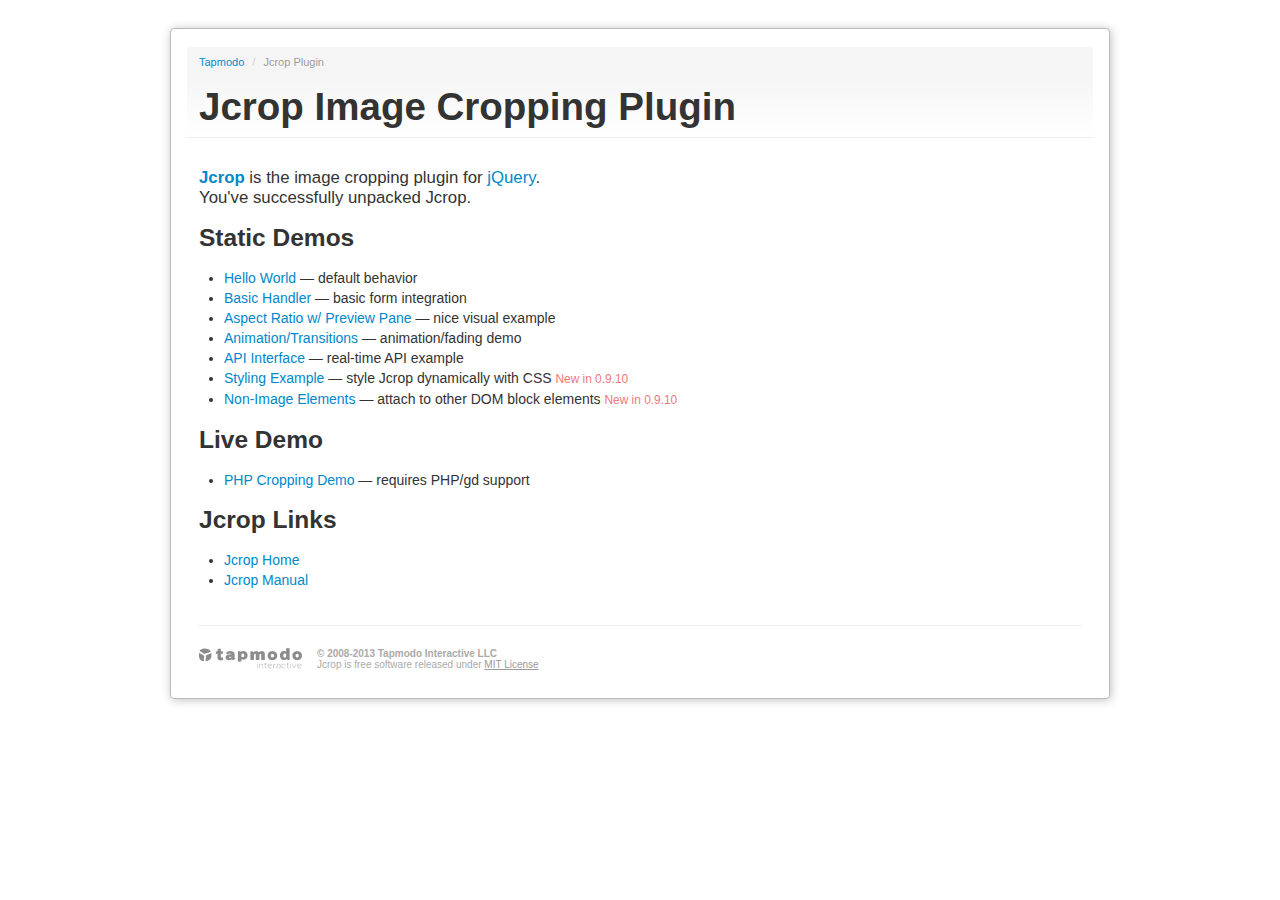
<file: WebRoot/Jcrop/index.html>
<!DOCTYPE html>
<html lang="en">
<head>
  <title>Jcrop: the jQuery Image Cropping Plugin</title>
  <link rel="stylesheet" href="demos/demo_files/main.css" type="text/css" />
  <link rel="stylesheet" href="demos/demo_files/demos.css" type="text/css" />
  <script src="js/jquery.min.js"></script>
  <meta http-equiv="Content-type" content="text/html;charset=UTF-8" />
</head>
<body>

<div class="container">
<div class="row">
<div class="span12">
<div class="jc-demo-box">

<div class="page-header">
<ul class="breadcrumb first">
  <li><a href="http://tapmodo.com/">Tapmodo</a> <span class="divider">/</span></li>
  <li class="active">Jcrop Plugin</li>
</ul>
<h1>Jcrop Image Cropping Plugin</h1>
</div>


<big>
	<a href="http://deepliquid.com/content/Jcrop.html"><b>Jcrop</b></a>
	is the image cropping plugin for
	<a href="http://jquery.com/">jQuery</a>.<br />
	You've successfully unpacked Jcrop.
</big>

<h3>Static Demos</h3>

<ul>
	<li><a href="demos/tutorial1.html">Hello World</a>
		&mdash; default behavior</li>
	<li><a href="demos/tutorial2.html">Basic Handler</a>
		&mdash; basic form integration</li>
	<li><a href="demos/tutorial3.html">Aspect Ratio w/ Preview Pane</a>
		&mdash; nice visual example</li>
	<li><a href="demos/tutorial4.html">Animation/Transitions</a>
		&mdash; animation/fading demo</li>
	<li><a href="demos/tutorial5.html">API Interface</a>
		&mdash; real-time API example</li>
	<li><a href="demos/styling.html">Styling Example</a>
		&mdash; style Jcrop dynamically with CSS
    <small>New in 0.9.10</small>
    </li>
  <li><a href="demos/non-image.html">Non-Image Elements</a>
    &mdash; attach to other DOM block elements
    <small>New in 0.9.10</small>
    </li>
</ul>

<h3>Live Demo</h3>

<ul>
	<li><a href="demos/crop.php">PHP Cropping Demo</a>
		&mdash; requires PHP/gd support</li>
</ul>

<h3>Jcrop Links</h3>

<ul>
	<li><a href="http://deepliquid.com/content/Jcrop.html">Jcrop Home</a></li>
	<li><a href="http://deepliquid.com/content/Jcrop_Manual.html">Jcrop Manual</a></li>
</ul>

<div class="tapmodo-footer">
  <a href="http://tapmodo.com" class="tapmodo-logo segment">tapmodo.com</a>
  <div class="segment"><b>&copy; 2008-2013 Tapmodo Interactive LLC</b><br />
    Jcrop is free software released under <a href="MIT-LICENSE.txt">MIT License</a>
  </div>
</div>
<div class="clearfix"></div>

</div>
</div>
</div>
</div>

</body>
</html>
</file>
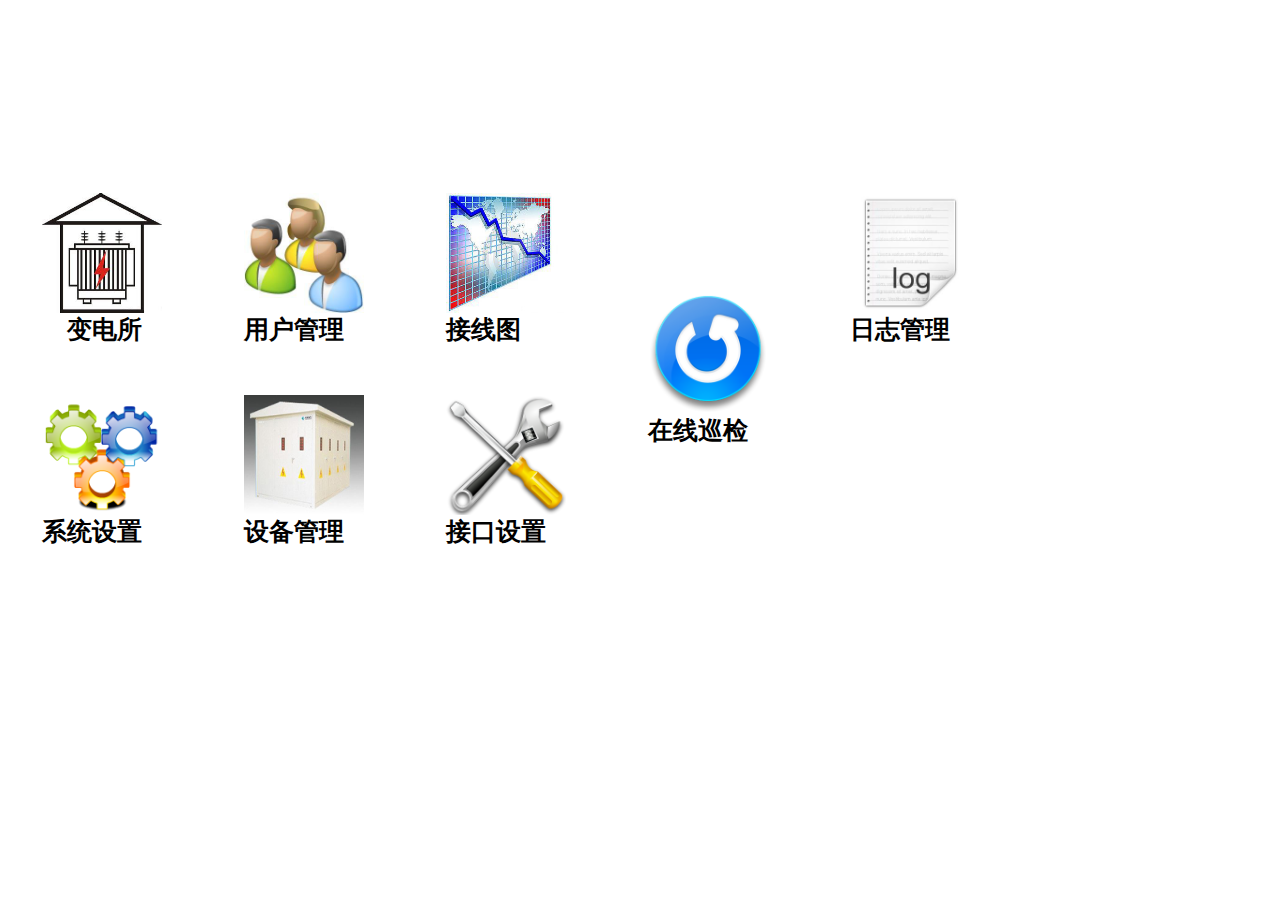
<file: WebRoot/selectFunction.html>
<!DOCTYPE html PUBLIC "-//W3C//DTD XHTML 1.0 Transitional//EN" "http://www.w3.org/TR/xhtml1/DTD/xhtml1-transitional.dtd">
<html xmlns="http://www.w3.org/1999/xhtml">
<head>
<meta http-equiv="Content-Type" content="text/html; charset=utf-8" />
<title>大成DSEP-2000电力图像智能与温湿度安全监测系统</title>

<style type="text/css">
*{margin:0;padding:0;}
.container{position:relative;width:1200px;height:700px; margin:0 auto; border:1px solid #fff;top:150px;}
.box{width:120px;height:120px;background:#fff;cursor: pointer;}
.fun{margin-left:auto;margin-right: auto;font-size: 25px;font-weight:bolder;}
.boximg{width:120px;height:120px;}
tr{height:200px;align-content: center;}
td{width:200px;align-content: center;}
</style>
</head>
<body>
<div class="container">
	<!--<div class="dot" style=""><img width="150px" height="150px" src='images/4.jpg'></div>
	<div class="box" ><a onclick="interface()"><img class="boximg" src="images/1.png"><div class="fun">接口设置</div></a></div>
	<div class="box" ><a onclick="system()"><img class="boximg" src="images/2.png"><div class="fun">系统设置</div></a></div>
	<div class="box" ><a onclick="online()"><img class="boximg" src="images/3.png"><div class="fun">在线巡检</div></a></div>
    <div class="box" ><a onclick="map()"><img class="boximg" src="images/6.jpg"><div class="fun">接线图</div></a></div>
	<div class="box" ><a onclick="logs()"><img class="boximg" src="images/15.jpg"><div class="fun">日志管理</div></a></div>
	<div class="box" ><a onclick="user()"><img class="boximg" src="images/12.jpg"><div class="fun">用户管理</div></a></div>
	<div class="box" ><a onclick="device"><img class="boximg" src="images/8.jpg"><div class="fun">设备管理</div></a></div>
	<div class="box" ><a onclick="history()"><img class="boximg" src="images/9.jpg"><div class="fun">历史数据</div></a></div>
	-->
	<table align="center">
		<tr>
			<td><div class="box" ><a onclick="substation()"><img class="boximg" src="images/sub.jpg"><div class="fun">&nbsp&nbsp&nbsp&nbsp变电所</div></a></div></td>
			<td><div class="box" ><a onclick="user()"><img class="boximg" src="images/12.jpg"><div class="fun">用户管理</div></a></div></td>
			<td><div class="box" ><a onclick="map()"><img class="boximg" src="images/6.jpg"><div class="fun">接线图</div></a></div></td>
			<td rowspan="2"><div class="box" ><a onclick="online()"><img class="boximg" src="images/3.png"><div class="fun">在线巡检</div></a></div></td>
			<td><div class="box" ><a onclick="logs()"><img class="boximg" src="images/15.jpg"><div class="fun">日志管理</div></a></div></td>
		</tr>
		<tr>
			<td><div class="box" ><a onclick="system()"><img class="boximg" src="images/2.png"><div class="fun">系统设置</div></a></div></td>
			<td><div class="box" ><a onclick="device()"><img class="boximg" src="images/8.jpg"><div class="fun">设备管理</div></a></div></td>
			<td><div class="box" ><a onclick="interface()"><img class="boximg" src="images/1.png"><div class="fun">接口设置</div></a></div></td>
			<td><!--<div class="box" ><a onclick="history()"><img class="boximg" src="images/9.jpg"><div class="fun">历史数据</div></a></div>--></td>
		</tr>

	</table>
</div>
<script type="text/javascript"> 

	function substation()
    {
        window.open ('device/addSubstation.jsp?sid=S001','addSubstation','height=500,width=1000,top=300px,left=500px,scrollbars=yes,resizable=yes');
    }
    function interface()
    {
        window.open ('interfaceSet.jsp?sid=S001','interfaceSet','height=500,width=1000,top=300px,left=500px,scrollbars=yes,resizable=yes');
    }
    function system()
    {
        window.open ('systemSet.jsp?sid=S001','systemSet','height=500,width=1000,top=300px,left=500px,scrollbars=yes,resizable=yes');
    }
    function online()
    {
        window.open ('online.jsp?sid=S001','online','height=500,width=1000,top=300px,left=500px,scrollbars=yes,resizable=yes');
    }
    function map()
    {
        window.open ('svgManage.jsp?sid=S001','svgManage','height=500,width=1000,top=300px,left=500px,scrollbars=yes,resizable=yes');
    }
    function user()
    {
        window.open ('userSet.jsp?sid=S001','userSet','height=500,width=1000,top=300px,left=500px,scrollbars=yes,resizable=yes');
    }
    function logs()
    {
        window.open ('logs.jsp?sid=S001','logs','height=500,width=1000,top=300px,left=500px,scrollbars=yes,resizable=yes');
    }
    function device()
    {
        window.open ('device.jsp?sid=S001','devicej','height=500,width=1000,top=300px,left=500px,scrollbars=yes,resizable=yes');
    }
    function history()
    {
        window.open ('historyData.jsp?sid=S001','historyData','height=500,width=1000,top=300px,left=500px,scrollbars=yes,resizable=yes');
    }
    
</script>
</body>
</html>
</file>
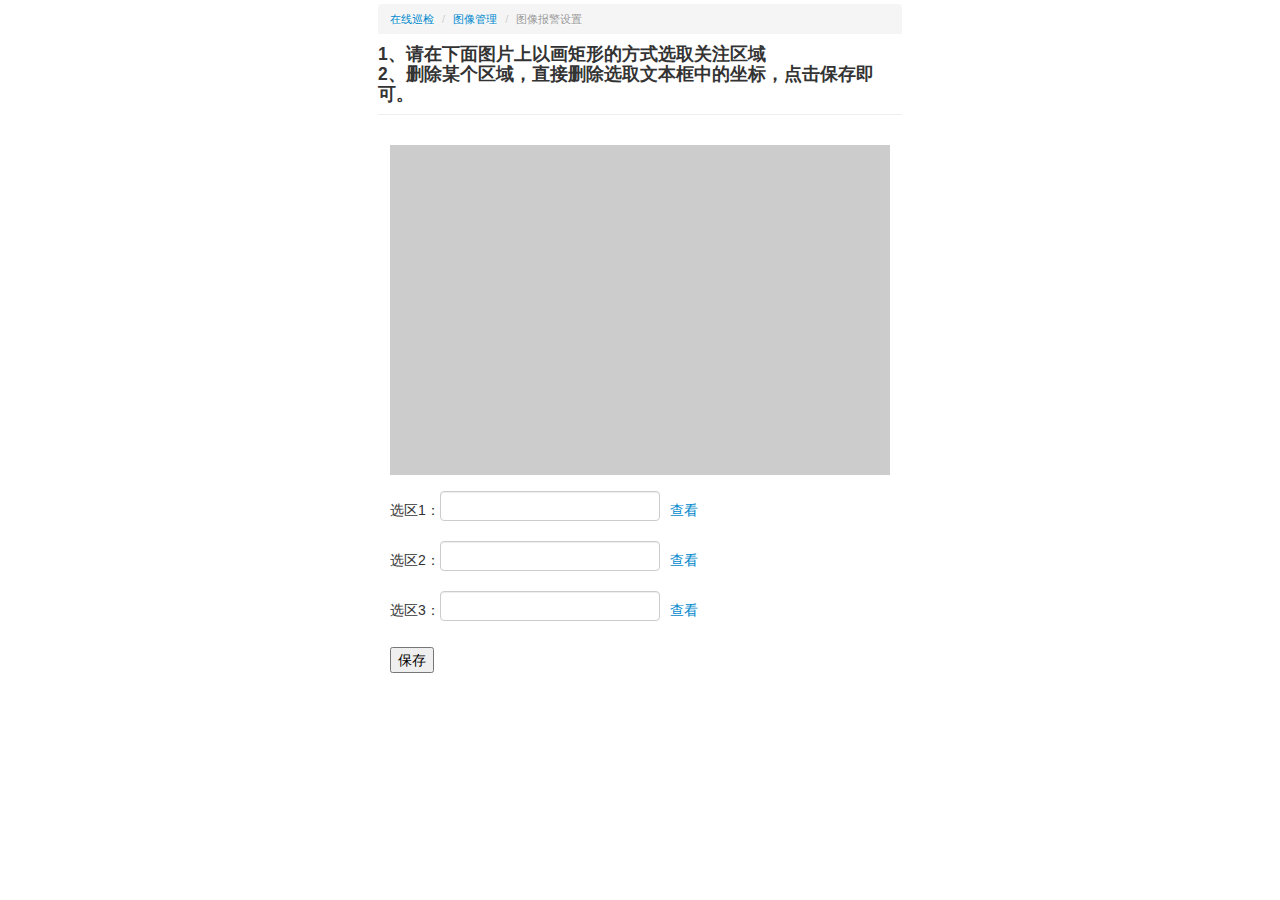
<file: WebRoot/Jcrop/test.html>
<!DOCTYPE html>
<html lang="en">
<head>
  <title>test</title>
  <meta http-equiv="Content-type" content="text/html;charset=gbk" />

<script src="js/jquery.min.js"></script>
<script src="js/jquery.Jcrop.js"></script>
<script type="text/javascript">
  jQuery(function($){

    // I did JSON.stringify(jcrop_api.tellSelect()) on a crop I liked:
    var c = {"x":13,"y":7,"x2":487,"y2":107,"w":474,"h":100};
	
	var jcrop_api;
	
    $('#target').Jcrop(
	{
      bgFade: true,
	  allowSelect:true,
      //setSelect: [c.x,c.y,c.x2,c.y2],
	  //onChange:   showCoords,
      onSelect:   showCoords,
      onRelease:  clearCoords
	 },
	 function()
	 {
	  jcrop_api = this;
	 }
	);
	//jcrop_api.setSelect([11,94,45,319]);
	function showCoords(c)
	{
		if(confirm("�½��������������"))
		{
			if($('#a1').val()=="")
			{
				$('#a1').val("["+c.x+","+c.y+","+c.x2+","+c.y2+"]");
			}
			else if($('#a2').val()=="")
			{
				$('#a2').val("["+c.x+","+c.y+","+c.x2+","+c.y2+"]");
			}
			else if($('#a3').val()=="")
			{
				$('#a3').val("["+c.x+","+c.y+","+c.x2+","+c.y2+"]");
			}
		}
		else
		{
			//alert("no");
		}
		/*
		$('#x1').val(c.x);
		$('#y1').val(c.y);
		$('#x2').val(c.x2);
		$('#y2').val(c.y2);
		$('#w').val(c.w);
		$('#h').val(c.h);
		*/
	};
	$('#look1').click(
		function()
		{
			jcrop_api.enable();
			jcrop_api.setSelect(eval($('#a1').val()));
		}
	);
	$('#look2').click(
		function()
		{
			jcrop_api.enable();
			jcrop_api.setSelect(eval($('#a2').val()));
		}
	);
	$('#look3').click(
		function()
		{
			jcrop_api.enable();
			jcrop_api.setSelect(eval($('#a3').val()));
		}
	);
	$('#save').click(
		function()
		{
			$.post("demo_test_post.asp",
			  {
				name:"Donald Duck",
				city:"Duckburg"
			  },
			  function(data,status){
				alert("Data: " + data + "\nStatus: " + status);
			  });
		}
	);

	function clearCoords()
	{
		//$('#coords input').val('');
	};
  });


</script>
<link rel="stylesheet" href="demos/demo_files/main.css" type="text/css" />
<link rel="stylesheet" href="demos/demo_files/demos.css" type="text/css" />
<link rel="stylesheet" href="css/jquery.Jcrop.css" type="text/css" />
<style type="text/css">
  #target {
    background-color: #ccc;
    width: 500px;
    height: 330px;
    font-size: 24px;
    display: block;
  }
  .area{line-height:30px;}
  .look{cursor: pointer;margin-left:10px;}
</style>

</head>
<body>

<div class="container" style="width:500px;margin-left:auto;margin-right:auto;">


<div class="page-header">
<ul class="breadcrumb first">
  <li><a>����Ѳ��</a> <span class="divider">/</span></li>
  <li><a>ͼ�����</a> <span class="divider">/</span></li>
  <li class="active">ͼ�񱨾�����</li>
</ul>
<h4>
	1����������ͼƬ���Ի����εķ�ʽѡȡ��ע����<br/>
	2��ɾ��ĳ������ֱ��ɾ��ѡȡ�ı����е����꣬������漴�ɡ�
</h4>
</div>

  <p id="target">
    
  </p>

  <div class="description" id="selected" >
	<p class="area">ѡ��1��<input id="a1" type="text" value=""><a id="look1" class="look">�鿴</a></p>
	<p class="area">ѡ��2��<input id="a2" type="text" value=""><a id="look2" class="look">�鿴</a></p>
	<p class="area">ѡ��3��<input id="a3" type="text" value=""><a id="look3" class="look">�鿴</a></p>
  </div>

<div class="clearfix"><button  id="save">����</button></div>

</div>

</body>
</html>
</file>
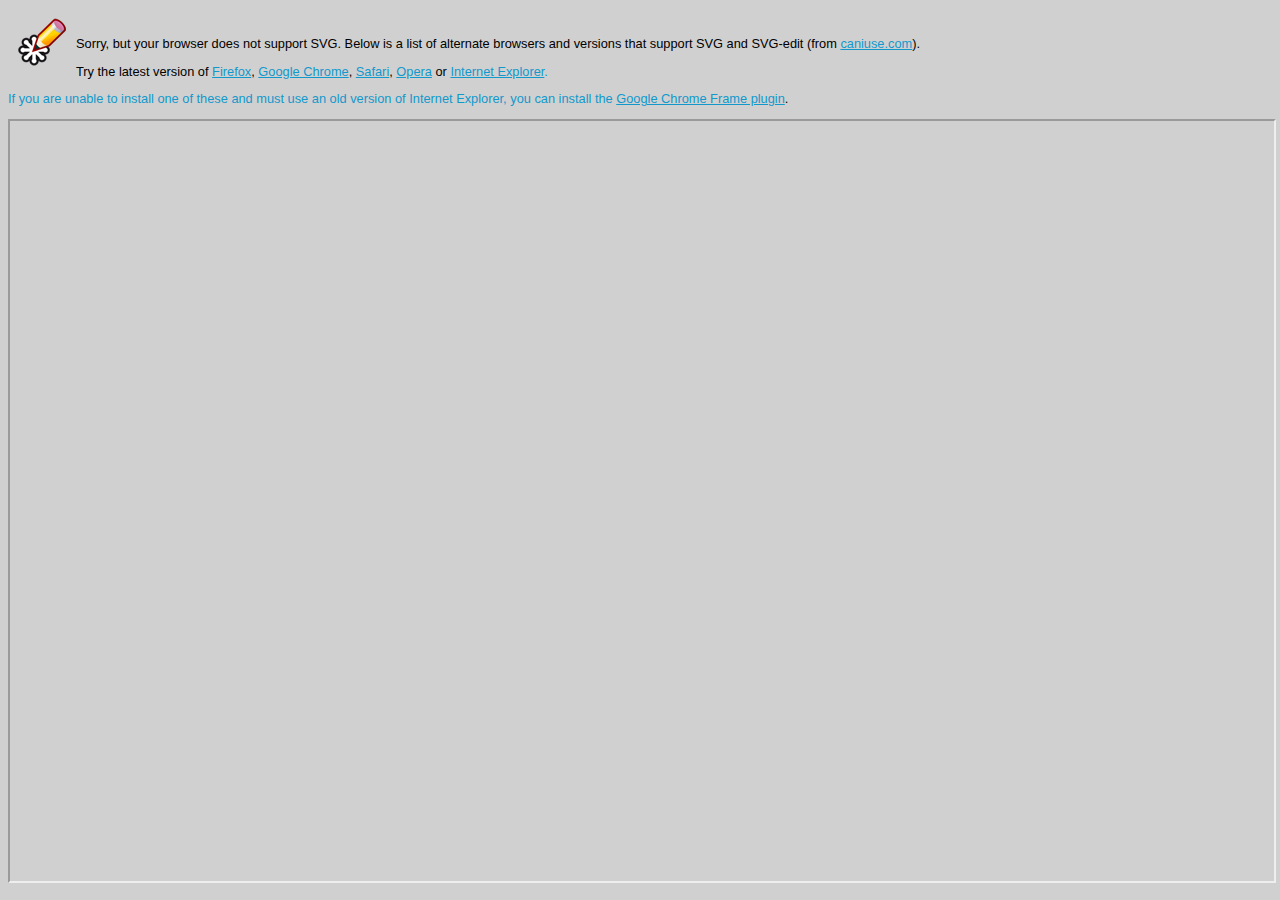
<file: WebRoot/svgEdit/browser-not-supported.html>
<!DOCTYPE html>
<html>
<head>
<meta http-equiv="Content-type" content="text/html;charset=UTF-8" />
<meta http-equiv="X-UA-Compatible" content="chrome=1"/>
<link rel="icon" type="image/png" href="images/logo.png"/>
<link rel="stylesheet" href="svg-editor.css" type="text/css"/>
<script type="text/javascript" src="jquery.js"></script>
<title>Browser does not support SVG | SVG-edit</title>
</head>
<body>

<div id="browser-not-supported">
<img style="float:left;padding:10px;" src="images/logo.png" width="48" height="48" alt="SVG-edit logo" /><br />
<p>Sorry, but your browser does not support SVG. Below is a list of alternate browsers and versions that support SVG and SVG-edit (from <a href="http://caniuse.com/#cats=SVG">caniuse.com</a>).</p>
<p>Try the latest version of <a href="http://www.getfirefox.com">Firefox</a>, <a href="http://www.google.com/chrome/">Google Chrome</a>, <a href="http://www.apple.com/safari/download/">Safari</a>, <a href="http://www.opera.com/download/">Opera</a> or <a href="http://windows.microsoft.com/ie9">Internet Explorer<a/>.</p>
<p>If you are unable to install one of these and must use an old version of Internet Explorer, you can install the <a href="http://code.google.com/chrome/chromeframe/">Google Chrome Frame plugin</a>.</p>

<script type="text/javascript">
var viewportHeight =(window.innerHeight ? window.innerHeight : $(window).height()) - 140;
document.write('<iframe width="100%" height="'+viewportHeight+'" src="http://caniuse.com/#cats=SVG"></iframe>');
</script>

</div>

</body>
</html>
</file>
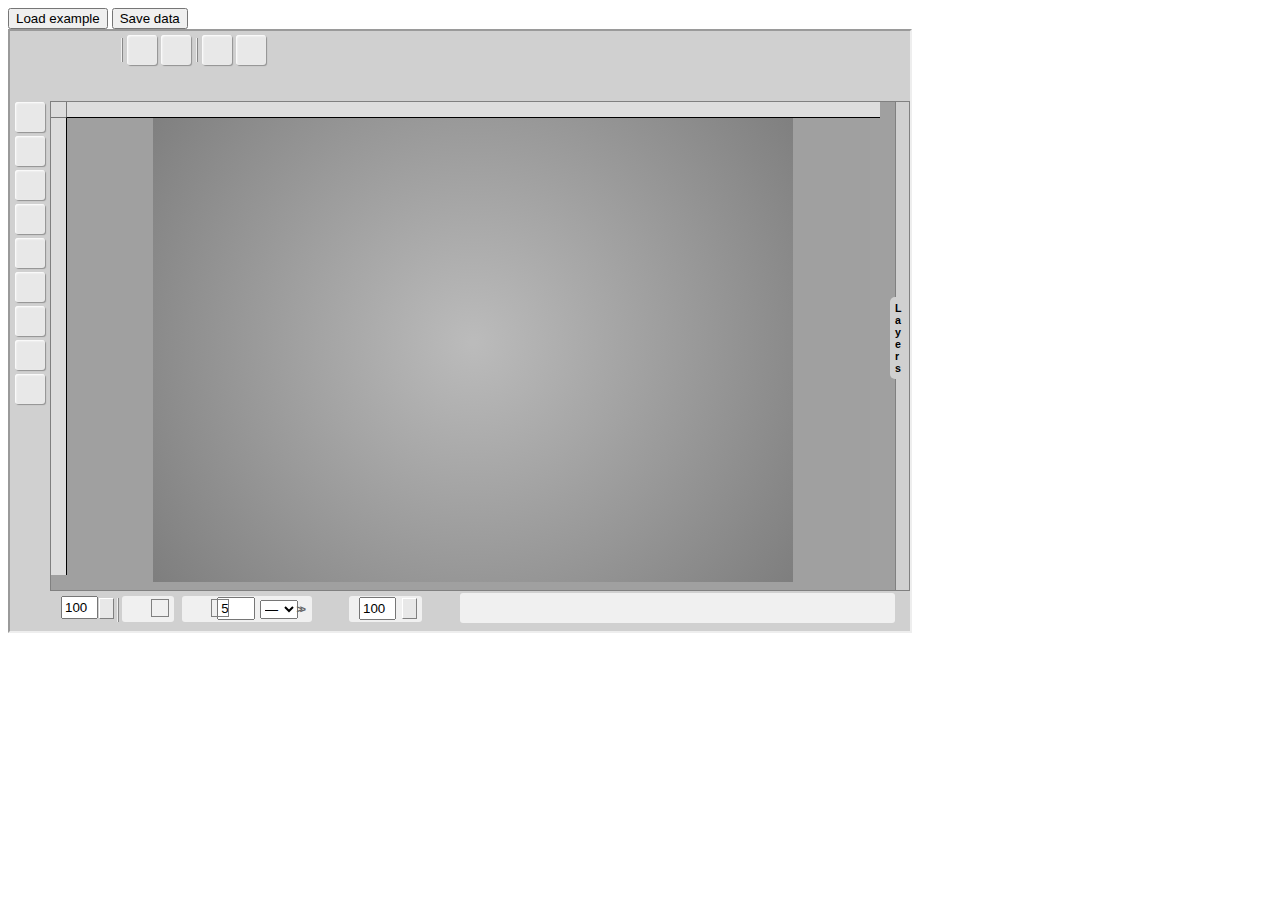
<file: WebRoot/svgEdit/embedapi.html>
﻿<!DOCTYPE html PUBLIC "-//W3C//DTD XHTML 1.0 Transitional//EN" "http://www.w3.org/TR/xhtml1/DTD/xhtml1-transitional.dtd">
<html xmlns="http://www.w3.org/1999/xhtml" >
<head>
    <title></title>
</head>
<body>

    <script type="text/javascript" src="embedapi.js"></script>
    <script type="text/javascript">
        var svgCanvas = null;

        function init_embed() {
            var frame = document.getElementById('svgedit');
			svgCanvas = new embedded_svg_edit(frame);
			
			// Hide main button, as we will be controlling new/load/save etc from the host document
			var doc;
			doc = frame.contentDocument;
			if (!doc)
			{
				doc = frame.contentWindow.document;
			}
			
			var mainButton = doc.getElementById('main_button');
			mainButton.style.display = 'none';            
        }
        
        function handleSvgData(data, error) {
			if (error)
			{
				alert('error ' + error);
			}
            else
			{
				alert('Congratulations. Your SVG string is back in the host page, do with it what you will\n\n' + data);
			}			
        }
        
        function loadSvg() {
            var svgexample = '<svg width="640" height="480" xmlns:xlink="http://www.w3.org/1999/xlink" xmlns="http://www.w3.org/2000/svg"><g><title>Layer 1</title><rect stroke-width="5" stroke="#000000" fill="#FF0000" id="svg_1" height="35" width="51" y="35" x="32"/><ellipse ry="15" rx="24" stroke-width="5" stroke="#000000" fill="#0000ff" id="svg_2" cy="60" cx="66"/></g></svg>';
            svgCanvas.setSvgString(svgexample);
        }
		
		function saveSvg() {			
			svgCanvas.getSvgString()(handleSvgData);
		}
    </script>


    <button onclick="loadSvg();">Load example</button>
    <button onclick="saveSvg();">Save data</button>
    <br/>

    <iframe src="svg-editor.html" width="900px" height="600px" id="svgedit" onload="init_embed()"></iframe>    
</body>
</html>
</file>
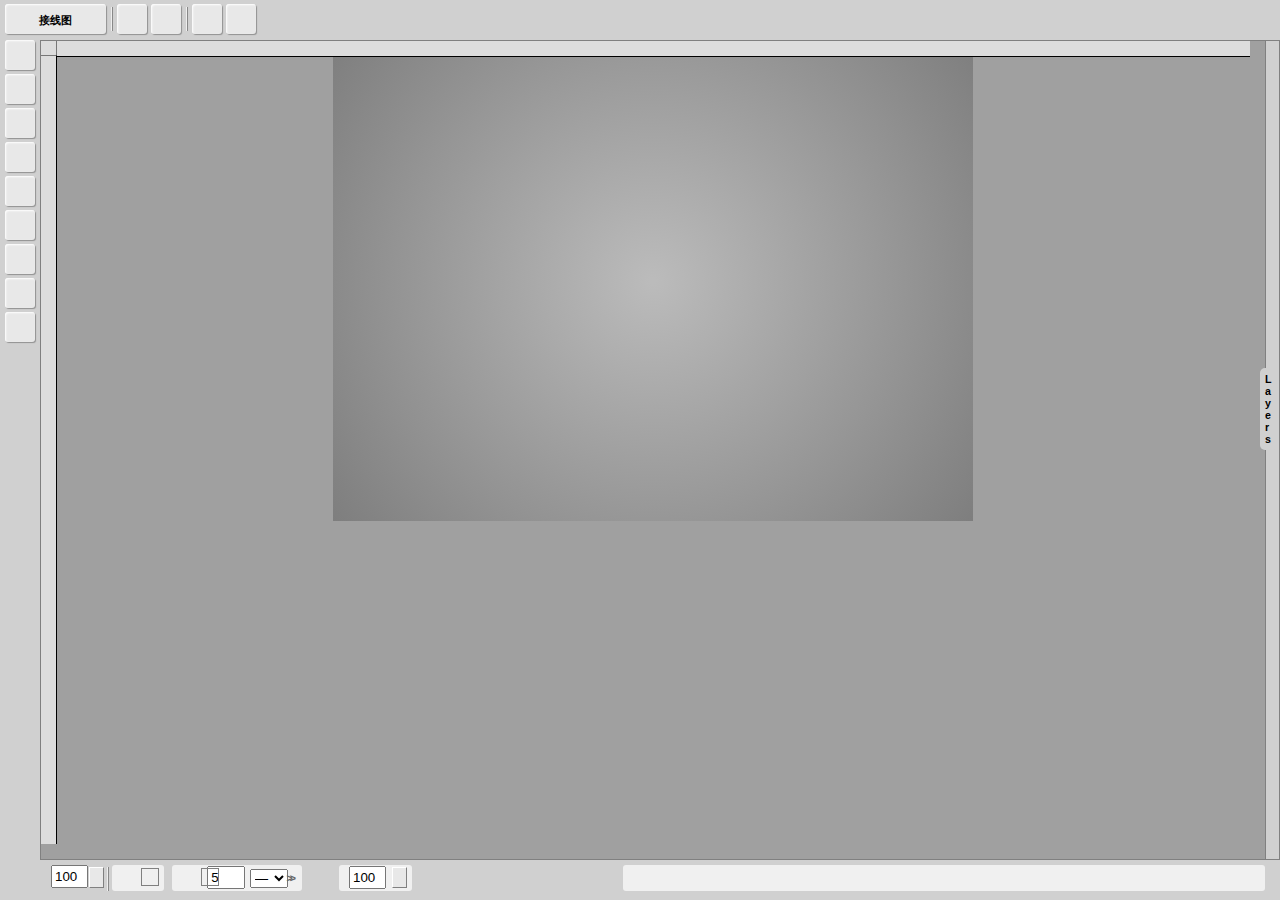
<file: WebRoot/svgEdit/svg-editor.html>
<!DOCTYPE html>
<html>
<!-- removed for now, causes problems in Firefox: manifest="svg-editor.manifest" -->
<head>
<meta http-equiv="Content-type" content="text/html;charset=UTF-8" />
<meta http-equiv="X-UA-Compatible" content="chrome=1"/>
<meta name="viewport" content="width=device-width; initial-scale=1.0; maximum-scale=1.0; user-scalable=no;"/>
<meta name="apple-mobile-web-app-capable" content="yes"/>
<link rel="icon" type="image/png" href="images/logo.png"/>
<link rel="stylesheet" href="jgraduate/css/jPicker.css" type="text/css"/>
<link rel="stylesheet" href="jgraduate/css/jgraduate.css" type="text/css"/>
<link rel="stylesheet" href="svg-editor.css" type="text/css"/>
<link rel="stylesheet" href="spinbtn/JQuerySpinBtn.css" type="text/css"/>

<!--{if jquery_release}>
  <script type="text/javascript" src="http://ajax.googleapis.com/ajax/libs/jquery/1.7.1/jquery.js"></script>
<!{else}-->
  <script type="text/javascript" src="jquery.js"></script>
<!--{endif}-->

<script type="text/javascript" src="js-hotkeys/jquery.hotkeys.min.js"></script>
<script type="text/javascript" src="jquerybbq/jquery.bbq.min.js"></script>
<script type="text/javascript" src="svgicons/jquery.svgicons.js"></script>
<script type="text/javascript" src="jgraduate/jquery.jgraduate.min.js"></script>
<script type="text/javascript" src="spinbtn/JQuerySpinBtn.min.js"></script>
<script type="text/javascript" src="touch.js"></script>

<!--{if svg_edit_release}
  <script type="text/javascript" src="svgedit.compiled.js"></script>-->
<!--{else}>-->
  <script type="text/javascript" src="contextmenu/jquery.contextMenu.js"></script>
  <script type="text/javascript" src="browser.js"></script>
  <script type="text/javascript" src="svgtransformlist.js"></script>
  <script type="text/javascript" src="math.js"></script>
  <script type="text/javascript" src="units.js"></script>
  <script type="text/javascript" src="svgutils.js"></script>
  <script type="text/javascript" src="sanitize.js"></script>
  <script type="text/javascript" src="history.js"></script>
  <script type="text/javascript" src="select.js"></script>
  <script type="text/javascript" src="draw.js"></script>
  <script type="text/javascript" src="path.js"></script>
  <script type="text/javascript" src="svgcanvas.js"></script>
  <script type="text/javascript" src="svg-editor.js"></script>
  <script type="text/javascript" src="locale/locale.js"></script>
  <script type="text/javascript" src="contextmenu.js"></script>
<!--<!{endif}-->

<!-- you can load extensions here -->
<!-- <script type="text/javascript" src="extensions/ext-helloworld.js"></script> -->

<!-- always minified scripts -->
<script type="text/javascript" src="jquery-ui/jquery-ui-1.8.17.custom.min.js"></script>
<script type="text/javascript" src="jgraduate/jpicker.js"></script>

<!-- feeds -->
<link rel="alternate" type="application/atom+xml" title="SVG-edit General Discussion" href="http://groups.google.com/group/svg-edit/feed/atom_v1_0_msgs.xml" />
<link rel="alternate" type="application/atom+xml" title="SVG-edit Updates (Issues/Fixes/Commits)" href="http://code.google.com/feeds/p/svg-edit/updates/basic" />

<!-- Add script with custom handlers here -->
<title>图像与温度智能监测系统</title>
</head>
<body>
<div id="svg_editor">

<div id="rulers">
	<div id="ruler_corner"></div>
	<div id="ruler_x">
		<div>
			<canvas height="15"></canvas>
		</div>
	</div>
	<div id="ruler_y">
		<div>
			<canvas width="15"></canvas>
		</div>
	</div>
</div>

<div id="workarea">
<style id="styleoverrides" type="text/css" media="screen" scoped="scoped"></style>
<div id="svgcanvas" style="position:relative">

</div>
</div>

<div id="sidepanels">
	<div id="layerpanel">
		<h3 id="layersLabel">Layers</h3>
		<fieldset id="layerbuttons">
			<div id="layer_new" class="layer_button"  title="New Layer"></div>
			<div id="layer_delete" class="layer_button"  title="Delete Layer"></div>
			<div id="layer_rename" class="layer_button"  title="Rename Layer"></div>
			<div id="layer_up" class="layer_button"  title="Move Layer Up"></div>
			<div id="layer_down" class="layer_button"  title="Move Layer Down"></div>
			<div id="layer_moreopts" class="layer_button"  title="More Options"></div>
		</fieldset>
		
		<table id="layerlist">
			<tr class="layer">
				<td class="layervis"></td>
				<td class="layername">Layer 1</td>
			</tr>
		</table>
		<span id="selLayerLabel">Move elements to:</span>
		<select id="selLayerNames" title="Move selected elements to a different layer" disabled="disabled">
			<option selected="selected" value="layer1">Layer 1</option>
		</select>
	</div>
	<div id="sidepanel_handle" title="Drag left/right to resize side panel [X]">L a y e r s</div>
</div>

<div id="main_button">
	<div id="main_icon" class="tool_button" title="主菜单">
		<span>接线图</span>
		<div id="logo"></div>
		<div class="dropdown"></div>
	</div>
		
	<div id="main_menu"> 
	
		<!-- File-like buttons: New, Save, Source -->
		<ul>
			<li id="tool_clear">
				<div></div>
				新建 (N)
			</li>
			
			<li id="tool_open" style="display:none;">
				<div id="fileinputs">
					<div></div>
				</div>
				打开 Image
			</li>
			
			<li id="tool_import" style="display:none;">
				<div id="fileinputs_import">
					<div></div>
				</div>
				导入 Image
			</li>
			
			<li id="tool_save">
				<div></div>
				保存 Image (S)
			</li>
			
			<li id="tool_export">
				<div></div>
				 导出 PNG
			</li>
			
			<li id="tool_docprops">
				<div></div>
				文档设置 (D)
			</li>
		</ul>
<!--
		<p>
			<a href="http://svg-edit.googlecode.com/" target="_blank">
				SVG-edit Home Page
			</a>
		</p>
--->
		<button id="tool_prefs_option">
			编辑器设置
		</button>


	</div>
</div>



<div id="tools_top" class="tools_panel">

	<div id="editor_panel">
		<div class="tool_sep"></div>
		<div class="push_button" id="tool_source" title="编辑源码 [U]"></div>
		<div class="tool_button" id="tool_wireframe" title="线框模式 [F]"></div>
	</div>

    <!-- History buttons -->
	<div id="history_panel">
		<div class="tool_sep"></div>
		<div class="push_button tool_button_disabled" id="tool_undo" title="后退 [Z]"></div>
		<div class="push_button tool_button_disabled" id="tool_redo" title="前进 [Y]"></div>
	</div>
	
	<!-- Buttons when a single element is selected -->
	<div id="selected_panel">
		<div class="toolset">
			<div class="tool_sep"></div>
			<div class="push_button" id="tool_clone" title="复制元素 [D]"></div>
			<div class="push_button" id="tool_delete" title="删除元素 [Delete/Backspace]"></div>
			<div class="tool_sep"></div>
			<div class="push_button" id="tool_move_top" title="置于上层 [ Ctrl+Shift+] ]"></div>
			<div class="push_button" id="tool_move_bottom" title="至于下层 [ Ctrl+Shift+[ ]"></div>
			<div class="push_button" id="tool_topath" title="转化为路径"></div>
			<div class="push_button" id="tool_reorient" title="已是路径Reorient path"></div>
			<div class="push_button" id="tool_make_link" title="超链接"></div>
			<div class="tool_sep"></div>
			<label id="idLabel" title="定义节点id">
				<span>id:</span>
				<input id="elem_id" class="attr_changer" data-attr="id" size="10" type="text"/>
			</label>
		</div>

		<label id="tool_angle" title="旋转角度" class="toolset">
			<span id="angleLabel" class="icon_label"></span>
			<input id="angle" size="2" value="0" type="text"/>
		</label>
		
		<div class="toolset" id="tool_blur" title="模糊">
			<label>
				<span id="blurLabel" class="icon_label"></span>
				<input id="blur" size="2" value="0" type="text"/>
			</label>
			<div id="blur_dropdown" class="dropdown">
				<button></button>
				<ul>
					<li class="special"><div id="blur_slider"></div></li>
				</ul>
			</div>
		</div>
		
		<div class="dropdown toolset" id="tool_position" title="页面对齐Align Element to Page">
				<div id="cur_position" class="icon_label"></div>
				<button></button>
		</div>		

		<div id="xy_panel" class="toolset">
			<label>
				x: <input id="selected_x" class="attr_changer" title="更改X坐标Change X coordinate" size="3" data-attr="x"/>
			</label>
			<label>
				y: <input id="selected_y" class="attr_changer" title="更改Y坐标Change Y coordinate" size="3" data-attr="y"/>
			</label>
		</div>
	</div>
	
	<!-- Buttons when multiple elements are selected -->
	<div id="multiselected_panel">
		<div class="tool_sep"></div>
		<div class="push_button" id="tool_clone_multi" title="复制元素Clone Elements [C]"></div>
		<div class="push_button" id="tool_delete_multi" title="删除选中的元素Delete Selected Elements [Delete/Backspace]"></div>
		<div class="tool_sep"></div>
		<div class="push_button" id="tool_group" title="组合Group Elements [G]"></div>
		<div class="push_button" id="tool_make_link_multi" title="超链接Make (hyper)link"></div>
		<div class="push_button" id="tool_alignleft" title="左对齐Align Left"></div>
		<div class="push_button" id="tool_aligncenter" title="居中对齐Align Center"></div>
		<div class="push_button" id="tool_alignright" title="右对齐Align Right"></div>
		<div class="push_button" id="tool_aligntop" title="顶部对齐Align Top"></div>
		<div class="push_button" id="tool_alignmiddle" title="竖直居中对齐Align Middle"></div>
		<div class="push_button" id="tool_alignbottom" title="底部对其Align Bottom"></div>
		<label id="tool_align_relative"> 
			<span id="relativeToLabel">relative to:</span>
			<select id="align_relative_to" title="Align relative to ...">
			<option id="selected_objects" value="selected">选中目标selected objects</option>
			<option id="largest_object" value="largest">最大化largest object</option>
			<option id="smallest_object" value="smallest">最小化smallest object</option>
			<option id="page" value="page">page</option>
			</select>
		</label>
		<div class="tool_sep"></div>

	</div>

	<div id="rect_panel">
		<div class="toolset">
			<label id="rect_width_tool" title="更改矩形的宽度Change rectangle width">
				<span id="rwidthLabel" class="icon_label"></span>
				<input id="rect_width" class="attr_changer" size="3" data-attr="width"/>
			</label>
			<label id="rect_height_tool" title="更改矩形的高度Change rectangle height">
				<span id="rheightLabel" class="icon_label"></span>
				<input id="rect_height" class="attr_changer" size="3" data-attr="height"/>
			</label>
		</div>
		<label id="cornerRadiusLabel" title="圆角矩形的角度Change Rectangle Corner Radius" class="toolset">
			<span class="icon_label"></span>
			<input id="rect_rx" size="3" value="0" type="text" data-attr="Corner Radius"/>
		</label>
	</div>

	<div id="image_panel">
	<div class="toolset">
		<label><span id="iwidthLabel" class="icon_label"></span>
		<input id="image_width" class="attr_changer" title="更改图像宽度Change image width" size="3" data-attr="width"/>
		</label>
		<label><span id="iheightLabel" class="icon_label"></span>
		<input id="image_height" class="attr_changer" title="更改图像的高度Change image height" size="3" data-attr="height"/>
		</label>
	</div>
	<div class="toolset">
		<label id="tool_image_url">url:
			<input id="image_url" type="text" title="更改链接Change URL" size="35"/>
		</label>
		<label id="tool_change_image">
			<button id="change_image_url" style="display:none;">Change Image</button>
			<span id="url_notice" title="不能置入图片NOTE: This image cannot be embedded. It will depend on this path to be displayed"></span>
		</label>
	</div>
  </div>

	<div id="circle_panel">
		<div class="toolset">
			<label id="tool_circle_cx">cx:
			<input id="circle_cx" class="attr_changer" title="更改圆的cx(Change circle's cx coordinate)" size="3" data-attr="cx"/>
			</label>
			<label id="tool_circle_cy">cy:
			<input id="circle_cy" class="attr_changer" title="更改圆的cx(Change circle's cy coordinate)" size="3" data-attr="cy"/>
			</label>
		</div>
		<div class="toolset">
			<label id="tool_circle_r">r:
			<input id="circle_r" class="attr_changer" title="半径Change circle's radius" size="3" data-attr="r"/>
			</label>
		</div>
	</div>

	<div id="ellipse_panel">
		<div class="toolset">
			<label id="tool_ellipse_cx">cx:
			<input id="ellipse_cx" class="attr_changer" title="椭圆cx（Change ellipse's cx coordinate）" size="3" data-attr="cx"/>
			</label>
			<label id="tool_ellipse_cy">cy:
			<input id="ellipse_cy" class="attr_changer" title="椭圆cy（Change ellipse's cy coordinate）" size="3" data-attr="cy"/>
			</label>
		</div>
		<div class="toolset">
			<label id="tool_ellipse_rx">rx:
			<input id="ellipse_rx" class="attr_changer" title="椭圆 x半径Change ellipse's x radius" size="3" data-attr="rx"/>
			</label>
			<label id="tool_ellipse_ry">ry:
			<input id="ellipse_ry" class="attr_changer" title="椭圆 y半径Change ellipse's y radius" size="3" data-attr="ry"/>
			</label>
		</div>
	</div>

	<div id="line_panel">
		<div class="toolset">
			<label id="tool_line_x1">x1:
			<input id="line_x1" class="attr_changer" title="直线起始点x坐标Change line's starting x coordinate" size="3" data-attr="x1"/>
			</label>
			<label id="tool_line_y1">y1:
			<input id="line_y1" class="attr_changer" title="直线起始点y坐标Change line's starting y coordinate" size="3" data-attr="y1"/>
			</label>
		</div>
		<div class="toolset">
			<label id="tool_line_x2">x2:
			<input id="line_x2" class="attr_changer" title="直线结束点x坐标Change line's ending x coordinate" size="3" data-attr="x2"/>
			</label>
			<label id="tool_line_y2">y2:
			<input id="line_y2" class="attr_changer" title="直线结束点y坐标Change line's ending y coordinate" size="3" data-attr="y2"/>
			</label>
		</div>
	</div>

	<div id="text_panel">
		<div class="toolset">
			<div class="tool_button" id="tool_bold" title="粗体Bold Text [B]"><span></span>B</div>
			<div class="tool_button" id="tool_italic" title="斜体Italic Text [I]"><span></span>i</div>
		</div>
		
		<div class="toolset" id="tool_font_family">
			<label>
				<!-- Font family -->
				<input id="font_family" type="text" title="字体Change Font Family" size="12"/>
			</label>
			<div id="font_family_dropdown" class="dropdown">
				<button></button>
				<ul>
					<li style="font-family:serif">Serif</li>
					<li style="font-family:sans-serif">Sans-serif</li>
					<li style="font-family:cursive">Cursive</li>
					<li style="font-family:fantasy">Fantasy</li>
					<li style="font-family:monospace">Monospace</li>
				</ul>
			</div>
		</div>

		<label id="tool_font_size" title="字体大小Change Font Size">
			<span id="font_sizeLabel" class="icon_label"></span>
			<input id="font_size" size="3" value="0" type="text"/>
		</label>
		
		<!-- Not visible, but still used -->
		<input id="text" type="text" size="35"/>
	</div>

	<!-- formerly gsvg_panel -->
	<div id="container_panel">
		<div class="tool_sep"></div>

		<!-- Add viewBox field here? -->

		<label id="group_title" title="组合已定义的层Group identification label">
			<span>label:</span>
			<input id="g_title" data-attr="title" size="10" type="text"/>
		</label>
	</div>
	
	<div id="use_panel">
		<div class="push_button" id="tool_unlink_use" title="断开关联Break link to reference element (make unique)"></div>
	</div>
	
	<div id="g_panel">
		<div class="push_button" id="tool_ungroup" title="取消组合Ungroup Elements [G]"></div>
	</div>

	<!-- For anchor elements -->
	<div id="a_panel">
		<label id="tool_link_url" title="设置超链接Set link URL (leave empty to remove)">
			<span id="linkLabel" class="icon_label"></span>
			<input id="link_url" type="text" size="35"/>
		</label>	
	</div>
	
	<div id="path_node_panel">
		<div class="tool_sep"></div>
		<div class="tool_button push_button_pressed" id="tool_node_link" title="链接控制点Link Control Points"></div>
		<div class="tool_sep"></div>
		<label id="tool_node_x">x:
			<input id="path_node_x" class="attr_changer" title="节点x坐标Change node's x coordinate" size="3" data-attr="x"/>
		</label>
		<label id="tool_node_y">y:
			<input id="path_node_y" class="attr_changer" title="节点y坐标Change node's y coordinate" size="3" data-attr="y"/>
		</label>
		
		<select id="seg_type" title="更改段类型Change Segment type">
			<option id="straight_segments" selected="selected" value="4">Straight</option>
			<option id="curve_segments" value="6">Curve</option>
		</select>
		<div class="tool_button" id="tool_node_clone" title="复制Clone Node"></div>
		<div class="tool_button" id="tool_node_delete" title="删除Delete Node"></div>
		<div class="tool_button" id="tool_openclose_path" title="打开/关闭Open/close sub-path"></div>
		<div class="tool_button" id="tool_add_subpath" title="增加子路径Add sub-path"></div>
	</div>
</div> <!-- tools_top -->
	<div id="cur_context_panel">
		
	</div>


<div id="tools_left" class="tools_panel">
	<div class="tool_button" id="tool_select" title="选择"></div>
	<div class="tool_button" id="tool_fhpath" title="自由曲线"></div>
	<div class="tool_button" id="tool_line" title="直线"></div>
	<div class="tool_button flyout_current" id="tools_rect_show" title="矩形">
		<div class="flyout_arrow_horiz" ></div>
	</div>
	<div class="tool_button flyout_current" id="tools_ellipse_show" title="椭圆/圆">
		<div class="flyout_arrow_horiz"></div>
	</div>
	<div class="tool_button" id="tool_path" title="Path"></div>
	<div class="tool_button" id="tool_text" title="文字"></div>
	<div class="tool_button" id="tool_image" title="图像"></div>
	<div class="tool_button" id="tool_zoom" title="放大镜[Ctrl+Up/Down]"></div>
	

	<div style="display: none">
		<div id="tool_rect" title="矩形Rectangle"></div>
		<div id="tool_square" title="Square"></div>
		<div id="tool_fhrect" title="自由矩形Free-Hand Rectangle"></div>
		<div id="tool_ellipse" title="椭圆Ellipse"></div>
		<div id="tool_circle" title="圆Circle"></div>
		<div id="tool_fhellipse" title="自由圆Free-Hand Ellipse"></div>
	</div>
</div> <!-- tools_left -->

<div id="tools_bottom" class="tools_panel">

    <!-- Zoom buttons -->
	<div id="zoom_panel" class="toolset" title="图像大小缩放比例">
		<label>
		<span id="zoomLabel" class="zoom_tool icon_label"></span>
		<input id="zoom" size="3" value="100" type="text" />
		</label>
		<div id="zoom_dropdown" class="dropdown">
			<button></button>
			<ul>
				<li>1000%</li>
				<li>400%</li>
				<li>200%</li>
				<li>100%</li>
				<li>50%</li>
				<li>25%</li>
				<li id="fit_to_canvas" data-val="canvas">Fit to canvas</li>
				<li id="fit_to_sel" data-val="selection">Fit to selection</li>
				<li id="fit_to_layer_content" data-val="layer">Fit to layer content</li>
				<li id="fit_to_all" data-val="content">Fit to all content</li>
				<li>100%</li>
			</ul>
		</div>
		<div class="tool_sep"></div>
	</div>

	<div id="tools_bottom_2">
		<div id="color_tools">
			
			<div class="color_tool" id="tool_fill">
				<label class="icon_label" for="fill_color" title="填充颜色Change fill color"></label>
				<div class="color_block">
					<div id="fill_bg"></div>
					<div id="fill_color" class="color_block"></div>
				</div>
			</div>
		
			<div class="color_tool" id="tool_stroke">
				<label class="icon_label" title="Change stroke color"></label>
				<div class="color_block">
					<div id="stroke_bg"></div>
					<div id="stroke_color" class="color_block" title="颜色Change stroke color"></div>
				</div>
				
				<label class="stroke_label">
					<input id="stroke_width" title="宽度Change stroke width by 1, shift-click to change by 0.1" size="2" value="5" type="text" data-attr="Stroke Width"/>
				</label>

				<div id="toggle_stroke_tools" title="Show/hide more stroke tools"></div>
				
				<label class="stroke_tool">
					<select id="stroke_style" title="Change stroke dash style">
						<option selected="selected" value="none">&mdash;</option>
						<option value="2,2">...</option>
						<option value="5,5">- -</option>
						<option value="5,2,2,2">- .</option>
						<option value="5,2,2,2,2,2">- ..</option>
					</select>
				</label>	

 				<div class="stroke_tool dropdown" id="stroke_linejoin">
					<div id="cur_linejoin" title="Linejoin: Miter"></div>
					<button></button>
 				</div>
 				
 				<div class="stroke_tool dropdown" id="stroke_linecap">
					<div id="cur_linecap" title="Linecap: Butt"></div>
					<button></button>
 				</div>

			</div>

			<div class="color_tool" id="tool_opacity" title="透明度">
				<label>
					<span id="group_opacityLabel" class="icon_label"></span>
					<input id="group_opacity" size="3" value="100" type="text"/>
				</label>
				<div id="opacity_dropdown" class="dropdown">
					<button></button>
					<ul>
						<li>0%</li>
						<li>25%</li>
						<li>50%</li>
						<li>75%</li>
						<li>100%</li>
						<li class="special"><div id="opac_slider"></div></li>
					</ul>
				</div>
			</div>
		</div>

	</div>

	<div id="tools_bottom_3">
		<div id="palette_holder"><div id="palette" title="Click to change fill color, shift-click to change stroke color"></div></div>
	</div>
	<!-- <div id="copyright"><span id="copyrightLabel">Powered by</span> <a href="http://svg-edit.googlecode.com/" target="_blank">SVG-edit v2.6-beta</a></div> -->
</div>

<div id="option_lists" class="dropdown">
	<ul id="linejoin_opts">
		<li class="tool_button current" id="linejoin_miter" title="Linejoin: Miter"></li>
		<li class="tool_button" id="linejoin_round" title="Linejoin: Round"></li>
		<li class="tool_button" id="linejoin_bevel" title="Linejoin: Bevel"></li>
	</ul>
	
	<ul id="linecap_opts">
		<li class="tool_button current" id="linecap_butt" title="Linecap: Butt"></li>
		<li class="tool_button" id="linecap_square" title="Linecap: Square"></li>
		<li class="tool_button" id="linecap_round" title="Linecap: Round"></li>
	</ul>
	
	<ul id="position_opts" class="optcols3">
		<li class="push_button" id="tool_posleft" title="左对齐Align Left"></li>
		<li class="push_button" id="tool_poscenter" title="居中Align Center"></li>
		<li class="push_button" id="tool_posright" title="右对齐Align Right"></li>
		<li class="push_button" id="tool_postop" title="顶部对齐Align Top"></li>
		<li class="push_button" id="tool_posmiddle" title="竖直居中对齐Align Middle"></li>
		<li class="push_button" id="tool_posbottom" title="底部对齐Align Bottom"></li>
	</ul>
</div>


<!-- hidden divs -->
<div id="color_picker"></div>

</div> <!-- svg_editor -->

<div id="svg_source_editor">
	<div id="svg_source_overlay"></div>
	<div id="svg_source_container">
		<div id="tool_source_back" class="toolbar_button">
			<button id="tool_source_save">应用修改Apply Changes</button>
			<button id="tool_source_cancel">取消Cancel</button>
		</div>
		<div id="save_output_btns">
			<p id="copy_save_note">Copy the contents of this box into a text editor, then save the file with a .svg extension.</p>
			<button id="copy_save_done">Done</button>
		</div>
		<form>
			<textarea id="svg_source_textarea" spellcheck="false"></textarea>
		</form>
	</div>
</div>


<div id="svg_docprops">
	<div id="svg_docprops_overlay"></div>
	<div id="svg_docprops_container">
		<div id="tool_docprops_back" class="toolbar_button">
			<button id="tool_docprops_save">确定OK</button>
			<button id="tool_docprops_cancel">取消Cancel</button>
		</div>


		<fieldset id="svg_docprops_docprops">
			<legend id="svginfo_image_props">Image Properties</legend>
			<label>
				<span id="svginfo_title">Title:</span>
				<input type="text" id="canvas_title"/>
			</label>			
	
			<fieldset id="change_resolution">
				<legend id="svginfo_dim">Canvas Dimensions</legend>

				<label><span id="svginfo_width">width:</span> <input type="text" id="canvas_width" size="6"/></label>
					
				<label><span id="svginfo_height">height:</span> <input type="text" id="canvas_height" size="6"/></label>
				
				<label>
					<select id="resolution">
						<option id="selectedPredefined" selected="selected">选择预定义大小Select predefined:</option>
						<option>640x480</option>
						<option>800x600</option>
						<option>1024x768</option>
						<option>1280x960</option>
						<option>1600x1200</option>
						<option id="fitToContent" value="content">适应内容Fit to Content</option>
					</select>
				</label>
			</fieldset>

			<fieldset id="image_save_opts">
				<legend id="includedImages">引入图像Included Images</legend>
				<label><input type="radio" name="image_opt" value="embed" checked="checked"/> <span id="image_opt_embed">嵌入数据Embed data (local files)</span> </label>
				<label><input type="radio" name="image_opt" value="ref"/> <span id="image_opt_ref">使用文件关联Use file reference</span> </label>
			</fieldset>			
		</fieldset>

	</div>
</div>

<div id="svg_prefs">
	<div id="svg_prefs_overlay"></div>
	<div id="svg_prefs_container">
		<div id="tool_prefs_back" class="toolbar_button">
			<button id="tool_prefs_save">确定OK</button>
			<button id="tool_prefs_cancel">取消Cancel</button>
		</div>

		<fieldset>
			<legend id="svginfo_editor_prefs">设置参数Editor Preferences</legend>

			<label><span id="svginfo_lang">语言Language:</span>
				<!-- Source: http://en.wikipedia.org/wiki/Language_names -->
				<select id="lang_select">
				  <option id="lang_ar" value="ar">العربية</option>
					<option id="lang_cs" value="cs">Čeština</option>
					<option id="lang_de" value="de">Deutsch</option>
					<option id="lang_en" value="en" selected="selected">English</option>
					<option id="lang_es" value="es">Español</option>
					<option id="lang_fa" value="fa">فارسی</option>
					<option id="lang_fr" value="fr">Français</option>
					<option id="lang_fy" value="fy">Frysk</option>
					<option id="lang_hi" value="hi">&#2361;&#2367;&#2344;&#2381;&#2342;&#2368;, &#2361;&#2367;&#2306;&#2342;&#2368;</option>
					<option id="lang_it" value="it">Italiano</option>
					<option id="lang_ja" value="ja">日本語</option>
					<option id="lang_nl" value="nl">Nederlands</option>
					<option id="lang_pt-BR" value="pt-BR">Português (BR)</option>
					<option id="lang_ro" value="ro">Română</option>
					<option id="lang_ru" value="ru">Русский</option>
					<option id="lang_sk" value="sk">Slovenčina</option>
					<option id="lang_zh-TW" value="zh-TW">繁體中文</option>
				</select>
			</label>

			<label><span id="svginfo_icons">图标大小Icon size:</span>
				<select id="iconsize">
					<option id="icon_small" value="s">小Small</option>
					<option id="icon_medium" value="m" selected="selected">中等Medium</option>
					<option id="icon_large" value="l">大Large</option>
					<option id="icon_xlarge" value="xl">非常大Extra Large</option>
				</select>
			</label>

			<fieldset id="change_background">
				<legend id="svginfo_change_background">背景色Editor Background</legend>
				<div id="bg_blocks"></div>
				<label><span id="svginfo_bg_url">URL:</span> <input type="text" id="canvas_bg_url"/></label>
				<p id="svginfo_bg_note">背景色不会在图像里保存Note: Background will not be saved with image.</p>
			</fieldset>
			
			<fieldset id="change_grid">
				<legend id="svginfo_grid_settings">Grid</legend>
				<label><span id="svginfo_snap_onoff">Snapping on/off</span><input type="checkbox" value="snapping_on" id="grid_snapping_on"></label>
				<label><span id="svginfo_snap_step">Snapping Step-Size:</span> <input type="text" id="grid_snapping_step" size="3" value="10"/></label>
			</fieldset>

			<fieldset id="units_rulers">
				<legend id="svginfo_units_rulers">Units & Rulers</legend>
				<label><span id="svginfo_rulers_onoff">Show rulers</span><input type="checkbox" value="show_rulers" id="show_rulers" checked></label>
				<label>
					<span id="svginfo_unit">Base Unit:</span>
					<select id="base_unit">
						<option value="px">Pixels</option>
						<option value="cm">Centimeters</option>
						<option value="mm">Millimeters</option>
						<option value="in">Inches</option>
						<option value="pt">Points</option>
						<option value="pc">Picas</option>
						<option value="em">Ems</option>
						<option value="ex">Exs</option>
					</select>
				</label>
				<!-- Should this be an export option instead? -->
<!-- 
				<span id="svginfo_unit_system">Unit System:</span>
				<label>
					<input type="radio" name="unit_system" value="single" checked="checked"/>
					<span id="svginfo_single_type_unit">Single type unit</span>
					<small id="svginfo_single_type_unit_sub">CSS unit type is set on root element. If a different unit type is entered in a text field, it is converted back to user units on export.</small>
				</label>
				<label>
					<input type="radio" name="unit_system" value="multi"/>
					<span id="svginfo_multi_units">Multiple CSS units</span> 
					<small id="svginfo_single_type_unit_sub">Attributes can be given different CSS units, which may lead to inconsistant results among viewers.</small>
				</label>
 -->
			</fieldset>
	
		</fieldset>

	</div>
</div>

<div id="dialog_box">
	<div id="dialog_box_overlay"></div>
	<div id="dialog_container">
		<div id="dialog_content"></div>
		<div id="dialog_buttons"></div>
	</div>
</div>

<ul id="cmenu_canvas" class="contextMenu">
	<li><a href="#cut">剪切Cut</a></li>
	<li><a href="#copy">复制Copy</a></li>
	<li><a href="#paste">粘贴Paste</a></li>
	<li><a href="#paste_in_place">在区域内粘贴Paste in Place</a></li>
	<li class="separator"><a href="#delete">删除Delete</a></li>
	<li class="separator"><a href="#group">组合Group<span class="shortcut">G</span></a></li>
	<li><a href="#ungroup">取消组合Ungroup<span class="shortcut">G</span></a></li>
        <li class="separator"><a href="#move_front">置于前一层Bring to Front<span class="shortcut">SHFT+CTRL+]</span></a></li>
	<li><a href="#move_up">向前Bring Forward<span class="shortcut">CTRL+]</span></a></li>
	<li><a href="#move_down">置后一层Send Backward<span class="shortcut">CTRL+[</span></a></li>
        <li><a href="#move_back">后退Send to Back<span class="shortcut">SHFT+CTRL+[</span></a></li>
</ul>


<ul id="cmenu_layers" class="contextMenu">
	<li><a href="#dupe">Duplicate Layer...</a></li>
	<li><a href="#delete">Delete Layer</a></li>
	<li><a href="#merge_down">Merge Down</a></li>
	<li><a href="#merge_all">Merge All</a></li>
</ul>

</body>
</html>
</file>
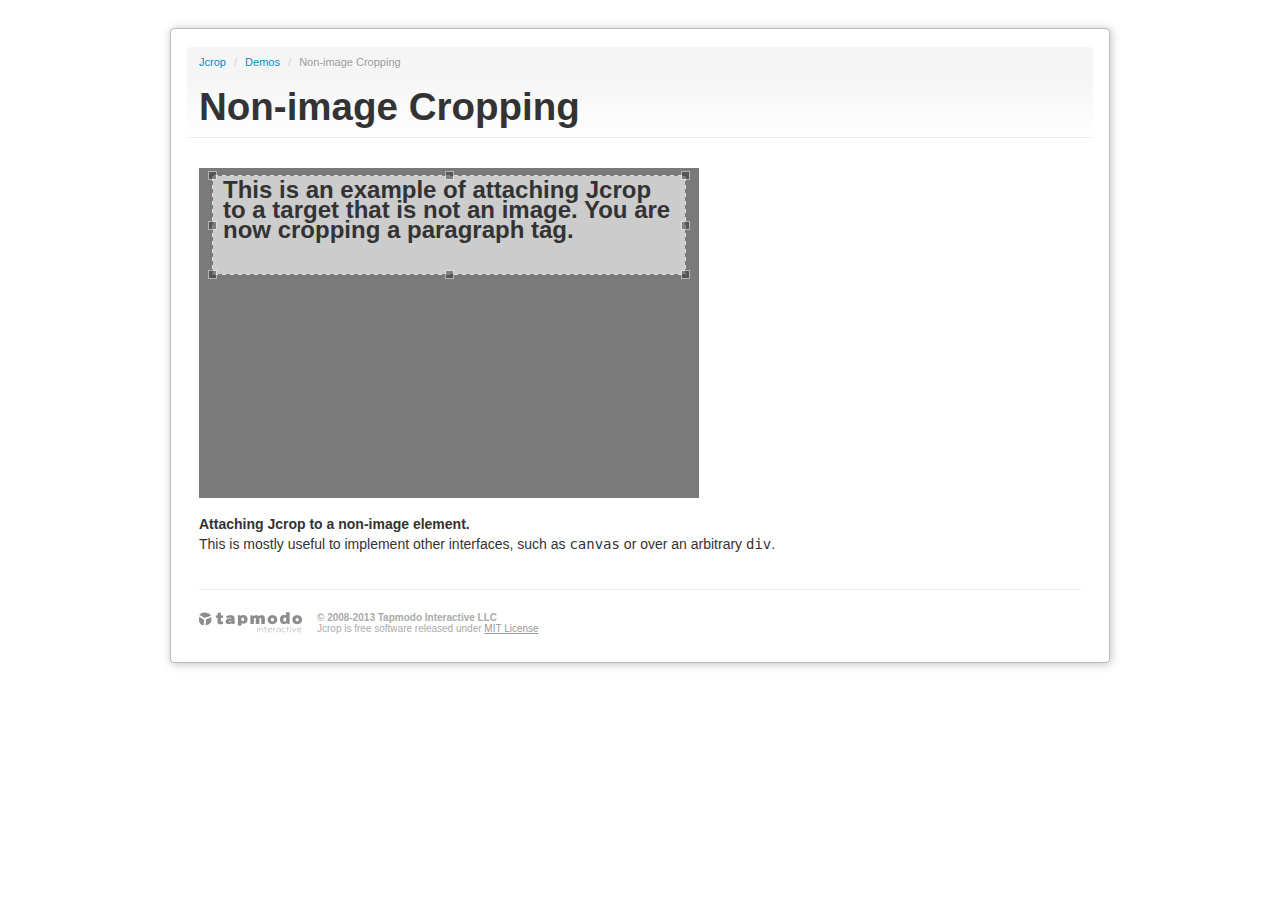
<file: WebRoot/Jcrop/demos/non-image.html>
<!DOCTYPE html>
<html lang="en">
<head>
  <title>Non-image Cropping | Jcrop Demo</title>
  <meta http-equiv="Content-type" content="text/html;charset=UTF-8" />

<script src="../js/jquery.min.js"></script>
<script src="../js/jquery.Jcrop.js"></script>
<script type="text/javascript">
  jQuery(function($){

    // I did JSON.stringify(jcrop_api.tellSelect()) on a crop I liked:
    var c = {"x":13,"y":7,"x2":487,"y2":107,"w":474,"h":100};

    $('#target').Jcrop({
      bgFade: true,
      setSelect: [c.x,c.y,c.x2,c.y2]
    });

  });


</script>
<link rel="stylesheet" href="demo_files/main.css" type="text/css" />
<link rel="stylesheet" href="demo_files/demos.css" type="text/css" />
<link rel="stylesheet" href="../css/jquery.Jcrop.css" type="text/css" />
<style type="text/css">
  #target {
    background-color: #ccc;
    width: 500px;
    height: 330px;
    font-size: 24px;
    display: block;
  }


</style>

</head>
<body>

<div class="container">
<div class="row">
<div class="span12">
<div class="jc-demo-box">

<div class="page-header">
<ul class="breadcrumb first">
  <li><a href="../index.html">Jcrop</a> <span class="divider">/</span></li>
  <li><a href="../index.html">Demos</a> <span class="divider">/</span></li>
  <li class="active">Non-image Cropping</li>
</ul>
<h1>Non-image Cropping</h1>
</div>

  <p id="target">
    <b style="display:block; padding: .5em 1em;">
      This is an example of attaching Jcrop to a target that is not an image. You are now cropping a paragraph tag.
    </b>
  </p>

  <div class="description">
  <p>
    <b>Attaching Jcrop to a non-image element.</b><br />
    This is mostly useful to implement other interfaces, such as <tt>canvas</tt> or over an arbitrary <tt>div</tt>.
  </p>
  </div>


<div class="tapmodo-footer">
  <a href="http://tapmodo.com" class="tapmodo-logo segment">tapmodo.com</a>
  <div class="segment"><b>&copy; 2008-2013 Tapmodo Interactive LLC</b><br />
    Jcrop is free software released under <a href="../MIT-LICENSE.txt">MIT License</a>
  </div>
</div>

<div class="clearfix"></div>

</div>
</div>
</div>
</div>

</body>
</html>
</file>
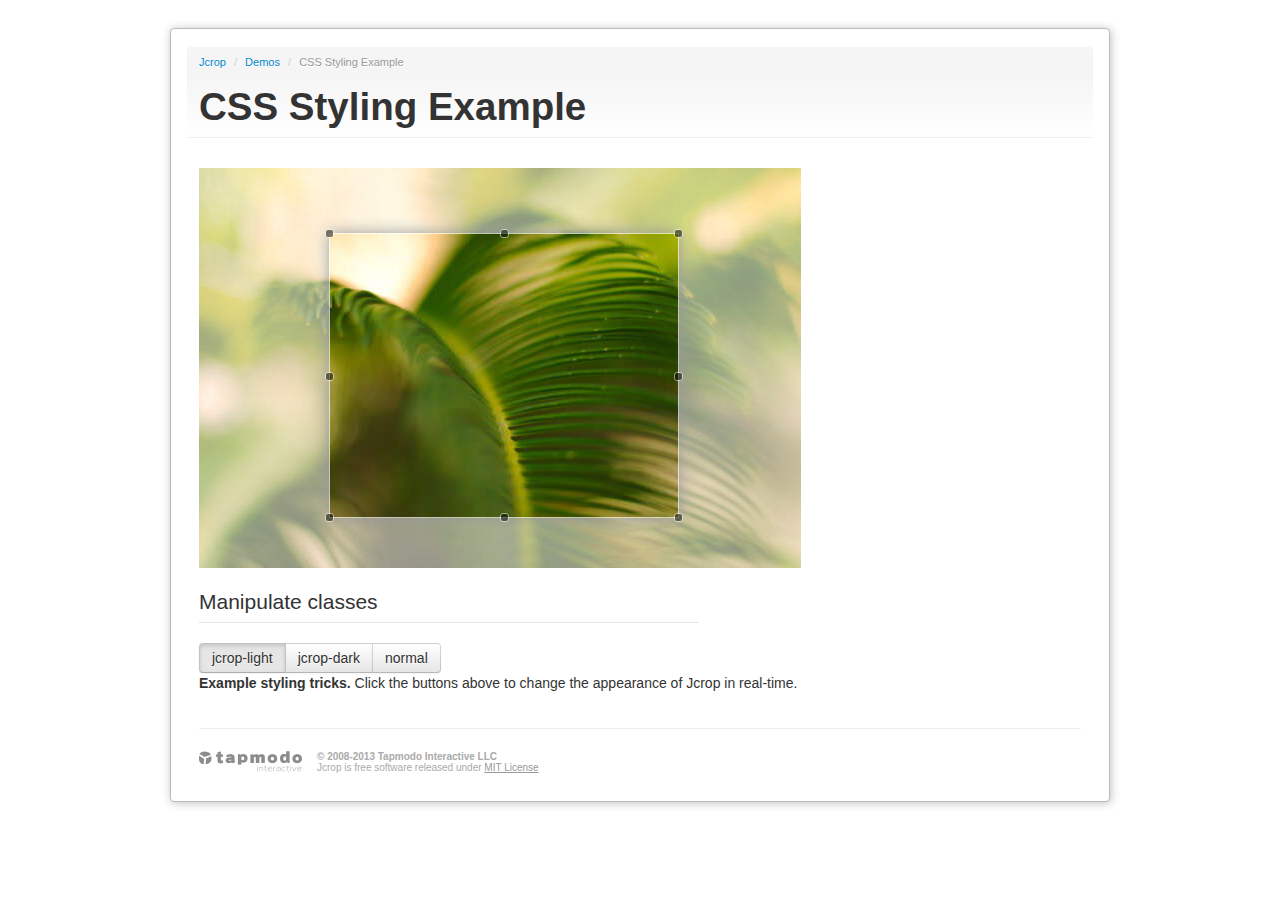
<file: WebRoot/Jcrop/demos/styling.html>
<!DOCTYPE html>
<html lang="en">
<head>
  <title>CSS Styling Example | Jcrop Demo</title>
  <meta http-equiv="Content-type" content="text/html;charset=UTF-8" />

<script src="../js/jquery.min.js"></script>
<script src="../js/jquery.Jcrop.js"></script>
<script src="../js/jquery.color.js"></script>
<script type="text/javascript">
  jQuery(function($){

    var api;

    $('#target').Jcrop({
      // start off with jcrop-light class
      bgOpacity: 0.5,
      bgColor: 'white',
      addClass: 'jcrop-light'
    },function(){
      api = this;
      api.setSelect([130,65,130+350,65+285]);
      api.setOptions({ bgFade: true });
      api.ui.selection.addClass('jcrop-selection');
    });

    $('#buttonbar').on('click','button',function(e){
      var $t = $(this), $g = $t.closest('.btn-group');
      $g.find('button.active').removeClass('active');
      $t.addClass('active');
      $g.find('[data-setclass]').each(function(){
        var $th = $(this), c = $th.data('setclass'),
          a = $th.hasClass('active');
        if (a) {
          api.ui.holder.addClass(c);
          switch(c){

            case 'jcrop-light':
              api.setOptions({ bgColor: 'white', bgOpacity: 0.5 });
              break;

            case 'jcrop-dark':
              api.setOptions({ bgColor: 'black', bgOpacity: 0.4 });
              break;

            case 'jcrop-normal':
              api.setOptions({
                bgColor: $.Jcrop.defaults.bgColor,
                bgOpacity: $.Jcrop.defaults.bgOpacity
              });
              break;
          }
        }
        else api.ui.holder.removeClass(c);
      });
    });

  });



</script>
<link rel="stylesheet" href="demo_files/main.css" type="text/css" />
<link rel="stylesheet" href="demo_files/demos.css" type="text/css" />
<link rel="stylesheet" href="../css/jquery.Jcrop.css" type="text/css" />

</head>
<body>

<div class="container">
<div class="row">
<div class="span12">
<div class="jc-demo-box">

<div class="page-header">
<ul class="breadcrumb first">
  <li><a href="../index.html">Jcrop</a> <span class="divider">/</span></li>
  <li><a href="../index.html">Demos</a> <span class="divider">/</span></li>
  <li class="active">CSS Styling Example</li>
</ul>
<h1>CSS Styling Example</h1>
</div>

  <img src="demo_files/sago.jpg" id="target" alt="[Jcrop Example]" />

  <div style="margin-top:1em; width:500px;">
  <fieldset>
  <legend>Manipulate classes</legend>
    <div class="btn-group" id="buttonbar">
      <button id="radio1" data-setclass="jcrop-light" class="btn active" />jcrop-light</button>
      <button id="radio2" data-setclass="jcrop-dark" class="btn" />jcrop-dark</button>
      <button id="radio3" data-setclass="jcrop-normal" class="btn" />normal</button>
    </div>
  </fieldset>
  </div>

  <p>
    <b>Example styling tricks.</b> Click the buttons above to change the appearance of Jcrop in real-time.
  </p>


<div class="tapmodo-footer">
  <a href="http://tapmodo.com" class="tapmodo-logo segment">tapmodo.com</a>
  <div class="segment"><b>&copy; 2008-2013 Tapmodo Interactive LLC</b><br />
    Jcrop is free software released under <a href="../MIT-LICENSE.txt">MIT License</a>
  </div>
</div>

<div class="clearfix"></div>

</div>
</div>
</div>
</div>

</body>
</html>
</file>
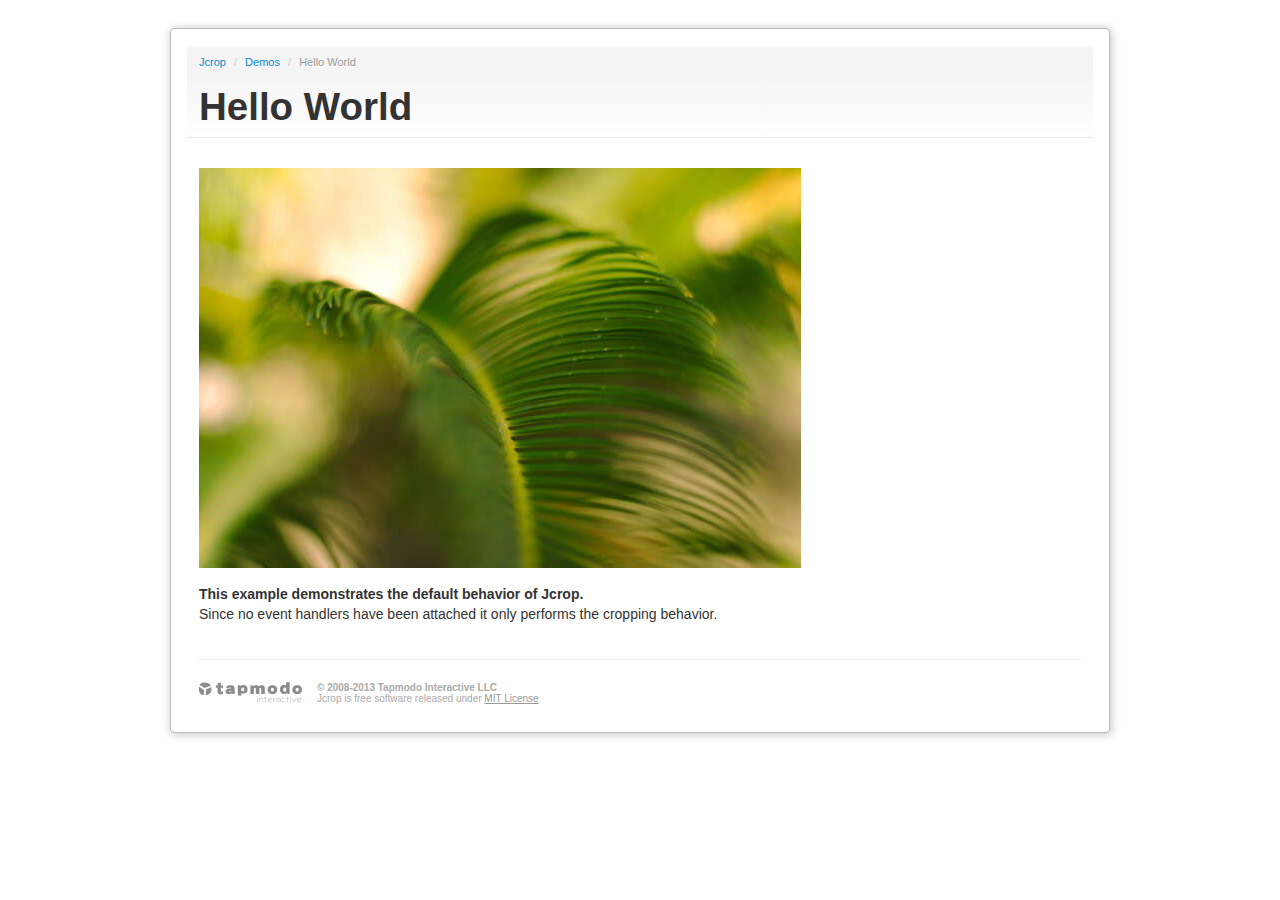
<file: WebRoot/Jcrop/demos/tutorial1.html>
<!DOCTYPE html>
<html lang="en">
<head>
  <title>Hello World | Jcrop Demo</title>
  <meta http-equiv="Content-type" content="text/html;charset=UTF-8" />

<script src="../js/jquery.min.js"></script>
<script src="../js/jquery.Jcrop.js"></script>
<script type="text/javascript">
  jQuery(function($){

    // How easy is this??
    $('#target').Jcrop();

  });

</script>
<link rel="stylesheet" href="demo_files/main.css" type="text/css" />
<link rel="stylesheet" href="demo_files/demos.css" type="text/css" />
<link rel="stylesheet" href="../css/jquery.Jcrop.css" type="text/css" />

</head>
<body>

<div class="container">
<div class="row">
<div class="span12">
<div class="jc-demo-box">

<div class="page-header">
<ul class="breadcrumb first">
  <li><a href="../index.html">Jcrop</a> <span class="divider">/</span></li>
  <li><a href="../index.html">Demos</a> <span class="divider">/</span></li>
  <li class="active">Hello World</li>
</ul>
<h1>Hello World</h1>
</div>

  <img src="demo_files/sago.jpg" id="target" alt="[Jcrop Example]" />

  <div class="description">
  <p>
    <b>This example demonstrates the default behavior of Jcrop.</b><br />
    Since no event handlers have been attached it only performs
    the cropping behavior.
  </p>
  </div>

<div class="tapmodo-footer">
  <a href="http://tapmodo.com" class="tapmodo-logo segment">tapmodo.com</a>
  <div class="segment"><b>&copy; 2008-2013 Tapmodo Interactive LLC</b><br />
    Jcrop is free software released under <a href="../MIT-LICENSE.txt">MIT License</a>
  </div>
</div>

<div class="clearfix"></div>

</div>
</div>
</div>
</div>

</body>
</html>
</file>
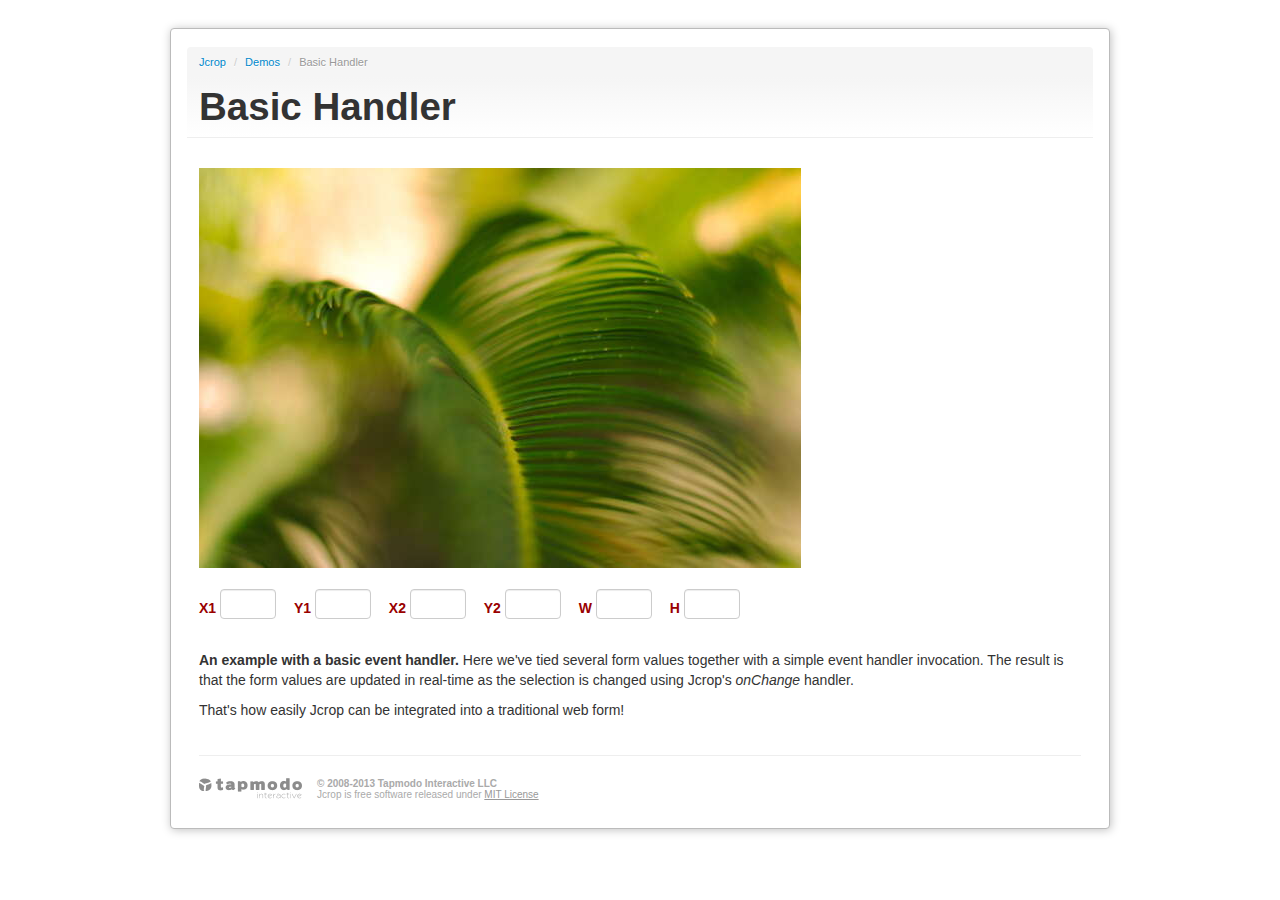
<file: WebRoot/Jcrop/demos/tutorial2.html>
<!DOCTYPE html>
<html lang="en">
<head>
  <title>Basic Handler | Jcrop Demo</title>
  <meta http-equiv="Content-type" content="text/html;charset=UTF-8" />

<script src="../js/jquery.min.js"></script>
<script src="../js/jquery.Jcrop.js"></script>
<script type="text/javascript">

  jQuery(function($){

    var jcrop_api;

    $('#target').Jcrop({
      onChange:   showCoords,
      onSelect:   showCoords,
      onRelease:  clearCoords
    },function(){
      jcrop_api = this;
    });

    $('#coords').on('change','input',function(e){
      var x1 = $('#x1').val(),
          x2 = $('#x2').val(),
          y1 = $('#y1').val(),
          y2 = $('#y2').val();
      jcrop_api.setSelect([x1,y1,x2,y2]);
    });

  });

  // Simple event handler, called from onChange and onSelect
  // event handlers, as per the Jcrop invocation above
  function showCoords(c)
  {
    $('#x1').val(c.x);
    $('#y1').val(c.y);
    $('#x2').val(c.x2);
    $('#y2').val(c.y2);
    $('#w').val(c.w);
    $('#h').val(c.h);
  };

  function clearCoords()
  {
    $('#coords input').val('');
  };



</script>
<link rel="stylesheet" href="demo_files/main.css" type="text/css" />
<link rel="stylesheet" href="demo_files/demos.css" type="text/css" />
<link rel="stylesheet" href="../css/jquery.Jcrop.css" type="text/css" />

</head>
<body>

<div class="container">
<div class="row">
<div class="span12">
<div class="jc-demo-box">

<div class="page-header">
<ul class="breadcrumb first">
  <li><a href="../index.html">Jcrop</a> <span class="divider">/</span></li>
  <li><a href="../index.html">Demos</a> <span class="divider">/</span></li>
  <li class="active">Basic Handler</li>
</ul>
<h1>Basic Handler</h1>
</div>

  <!-- This is the image we're attaching Jcrop to -->
  <img src="demo_files/sago.jpg" id="target" alt="[Jcrop Example]" />

  <!-- This is the form that our event handler fills -->
  <form id="coords"
    class="coords"
    onsubmit="return false;"
    action="http://example.com/post.php">

    <div class="inline-labels">
    <label>X1 <input type="text" size="4" id="x1" name="x1" /></label>
    <label>Y1 <input type="text" size="4" id="y1" name="y1" /></label>
    <label>X2 <input type="text" size="4" id="x2" name="x2" /></label>
    <label>Y2 <input type="text" size="4" id="y2" name="y2" /></label>
    <label>W <input type="text" size="4" id="w" name="w" /></label>
    <label>H <input type="text" size="4" id="h" name="h" /></label>
    </div>
  </form>

  <div class="description">
  <p>
    <b>An example with a basic event handler.</b> Here we've tied
    several form values together with a simple event handler invocation.
    The result is that the form values are updated in real-time as
    the selection is changed using Jcrop's <em>onChange</em> handler.
  </p>

  <p>
    That's how easily Jcrop can be integrated into a traditional web form!
  </p>
  </div>


<div class="tapmodo-footer">
  <a href="http://tapmodo.com" class="tapmodo-logo segment">tapmodo.com</a>
  <div class="segment"><b>&copy; 2008-2013 Tapmodo Interactive LLC</b><br />
    Jcrop is free software released under <a href="../MIT-LICENSE.txt">MIT License</a>
  </div>
</div>

<div class="clearfix"></div>

</div>
</div>
</div>
</div>

</body>
</html>
</file>
<file: WebRoot/svgEdit/svg-editor.css>
﻿body {
	background: #D0D0D0;
}

html, body, div{
        -webkit-user-select: text;
        -khtml-user-select: text;
        -moz-user-select: text;
        -o-user-select: text;
        user-select: text;
	/* this will work for QtWebKit in future */
	-webkit-user-drag: text;
}

#browser-not-supported {
        font-size: 0.8em;
        font-family: Verdana, Helvetica, Arial;
        color: #000000;
}


#svg_editor * {
	transform-origin: 0 0;
	-moz-transform-origin: 0 0;
	-o-transform-origin: 0 0;
	-webkit-transform-origin: 0 0;
}

 #svg_editor {
	font-size: 8pt;
	font-family: Verdana, Helvetica, Arial;
	color: #000000;
}

 a {
	color: #19c;
}

 hr {
	border: none;
	border-bottom: 1px solid #808080;
}

 select {
	margin-top: 4px;
}

 #svgroot {
	-moz-user-select: none;
	-webkit-user-select: none;
	position: absolute;
	top: 0;
	left: 0;
}

 #svgcanvas {
	line-height: normal;
	display: inline-block;
	background-color: #A0A0A0;
	text-align: center;
	vertical-align: middle;
	width: 640px;
	height: 480px;
	-apple-dashboard-region:dashboard-region(control rectangle 0px 0px 0px 0px); /* for widget regions that shouldn't react to dragging */
	position: relative;
	/* 
	  A subtle gradient effect in the canvas.
	  Just experimenting - not sure if this is worth it.
	*/
	background: -moz-radial-gradient(45deg,#bbb,#222);
	background: -webkit-gradient(radial, center center, 3, center center, 1000, from(#bbb), to(#222));
}


/* Rulers
——————————————————————————————————————*/

#rulers > div {
	position: absolute;
	background: #DDD;
	z-index: 1;
	overflow: hidden;
}

#ruler_corner {
	top: 41px;
	left: 41px;
	width: 15px;
	height: 15px;
}

#ruler_x {
	height: 15px;
	top: 41px;
	left: 56px;
	right: 30px;
	border-bottom: 1px solid;
	border-left: 1px solid #777;
}

#ruler_y {
	width: 15px;
	top: 55px;
	left: 41px;
	bottom: 56px;
	border-right: 1px solid;
	border-top: 1px solid #777;
}

#ruler_x canvas:first-child {
	margin-left: -16px;
}

#ruler_x canvas {
	float: left;
}

#ruler_y canvas {
	margin-top: -16px;
}

#ruler_x > div, 
#ruler_y > div {
	overflow: hidden;
}

#palette_holder {
	overflow: hidden;
	margin-top: 5px;
	padding: 5px;
	position: absolute;
	right: 15px;
	height: 16px;
	background: #f0f0f0;
	border-radius: 3px;
	z-index: 2;
}

 #stroke_bg, 
 #fill_bg {
	height: 16px;
	width: 16px;
	margin: 1px;
}
 
 #zoomLabel {
	cursor: pointer;
	margin-right: 5px;
	padding-top: 4px
}

 #linkLabel > svg {
	height: 20px;
	padding-top: 4px;
}

#palette {
	float: left;
	width: 632px;
	height: 16px;
}

#workarea {
	display: inline-table-cell;
	position:absolute;
	top: 40px;
	left: 40px;
	bottom: 40px;
	right: 14px;
	background-color: #A0A0A0;
	border: 1px solid #808080;
	overflow: auto;
	text-align: center;
}

#sidepanels {
	display: inline-block;
	position:absolute;
	top: 40px;
	bottom: 40px;
	right: 0px;
	width: 2px;
	padding: 10px;
	border-color: #808080;
	border-style: solid;
	border-width: 1px;
	border-left: none;
}

#layerpanel {
	display: inline-block;
	position:absolute;
	top: 1px;
	bottom: 0px;
	right: 0px;
	width: 0px;
	overflow: auto;
	margin: 0px;
	-moz-user-select: none;
	-webkit-user-select: none;

}

/*
	border-style: solid;
	border-color: #666;
	border-width: 0px 0px 0px 1px;	
*/
 #sidepanel_handle {
	display: inline-block;
	position: absolute;
	background-color: #D0D0D0;
	font-weight: bold;
	left: 0px;
	top: 40%;
	width: 1em;
	padding: 5px 1px 5px 5px;
	margin-left: 3px;
	cursor: pointer;
	border-radius: 5px;
	-moz-border-radius: 5px;
	-webkit-border-radius: 5px;
	-moz-user-select: none;
	-webkit-user-select: none;
}

 #sidepanel_handle:hover {
	font-weight: bold;
}

 #sidepanel_handle * {
	cursor: pointer;
	-moz-user-select: none;
	-webkit-user-select: none;
}
 #layerbuttons {
	margin: 0px;
	padding: 0px;
	padding-left: 2px;
	padding-right: 2px;
	width: 125px;
	height: 20px;
	border-right: 1px solid #FFFFFF;
	border-bottom: 1px solid #FFFFFF;
	border-left: 1px solid #808080;
	border-top: 1px solid #808080;
	overflow: hidden;
}

 .layer_button {
	width: 14px;
	height: 14px;
	padding: 1px;
	border-left: 1px solid #FFFFFF;
	border-top: 1px solid #FFFFFF;
	border-right: 1px solid #808080;
	border-bottom: 1px solid #808080;
	cursor: pointer;
	float: left;
	margin-right: 3px;
}

 .layer_button:last-child {
	margin-right: 0;
}

 .layer_buttonpressed {
	width: 14px;
	height: 14px;
	padding: 1px;
	border-right: 1px solid #FFFFFF;
	border-bottom: 1px solid #FFFFFF;
	border-left: 1px solid #808080;
	border-top: 1px solid #808080;
	cursor: pointer;
}

 #layerlist {
	margin: 1px;
	padding: 0px;
	width: 127px;
	border-collapse: collapse;	
	border: 1px solid #808080;
	background-color: #FFFFFF;
}

 #layerlist tr.layer {
	background-color: #FFFFFF;
	margin: 0px;
	padding: 0px;
}
 #layerlist tr.layersel {
	border: 1px solid #808080;
	background-color: #CCCCCC;
}

 #layerlist td.layervis {
	width: 22px;
	cursor:pointer;
}
 #layerlist td.layerinvis {
	background-image: none;
	cursor:pointer;
}

 #layerlist td.layervis * {
	display: block;
}

 #layerlist td.layerinvis * {
	display: none;
}

 #layerlist td.layername {
	cursor: pointer;
}

 #layerlist tr.layersel td.layername {
	font-weight: bold;
}

 #selLayerLabel {
	white-space: nowrap;
}

 #selLayerNames {
	display: block;
}

 div.palette_item {
	height: 15px;
	width: 15px;
	float: left;
}

div.palette_item:first-child {
	background: white;
}

/* Main button
—————————————————————————————*/

 #main_button {
	position: absolute;
	top: 4px;
	left: 5px;
	z-index: 5;
}

 #main_icon {
	position: relative;
	top: -2px;
	left: -2px;
	width: 95px;
	line-height: 26px;
}

#main_icon:hover {
	background: #eee !important;
}

#main_icon.buttondown {
	background: #eee !important;
	-moz-box-shadow: none !important;
	-webkit-box-shadow: none !important;
	box-shadow: none !important;
	border-radius: 3px 3px 0 0;
}

#logo {
	margin-top: -2px;
}

#logo img {
	border: 0;
	width: 28px;
	height: 28px;
}

#main_icon > div {
	float: left;
}

 #main_button .dropdown {
	position: absolute;
	right: 7px;
	top: 4px;
}

 #main_icon span {
	position: absolute;
	top: 0;
	left: 0;
	bottom: 0;
	right: 0;
	display: block;
	z-index: 2;
	font-weight: bold;
	padding-left: 34px;
	line-height: 32px;
	font-family: sans-serif;
}

 #main_menu {
	z-index: 12;
	background: #eee;
	position: relative;
	width: 230px;
	padding: 5px;
	-moz-box-shadow: #555 1px 1px 4px;
	-webkit-box-shadow: #555 1px 1px 4px;
	box-shadow: #555 1px 1px 4px;
	font-size: 1.1em;
	display: none;
	overflow: hidden;
	clear: both;
	top: -9px;
}

 #main_menu ul,
 #main_menu li {
	list-style: none;
	margin: 0;
	padding: 0;
}

 #main_menu li {
/*	height: 35px;*/
	line-height: 22px;
	padding-top: 7px;
	padding-left: 7px;
	margin: -5px;
	overflow: auto;
	cursor: default;
}

 #main_menu li:hover {
	background: #FFC;
}

 #main_menu li > div {
	float: left;
	padding-right: 5px;
}

 #main_menu p {
	margin-top: 5px;
}

/*—————————————————————————————*/

 .tool_button:hover, 
 .push_button:hover,
 .buttonup:hover,
 .buttondown,
 .tool_button_current,
 .push_button_pressed
{
	background-color: #ffc !important;
}

 .tool_button_current,
 .push_button_pressed,
 .buttondown { 
	background-color: #f4e284 !important;
	-webkit-box-shadow: inset 1px 1px 2px rgba(0,0,0,0.4), 1px 1px  0 white  !important;
	-moz-box-shadow: inset 1px 1px 2px rgba(0,0,0,0.4), 1px 1px  0 white  !important;
	box-shadow: inset 1px 1px 2px rgba(0,0,0,0.4), 1px 1px  0 white  !important;
}

#tools_top {
	position: absolute;
	left: 108px;
	right: 2px;
	top: 2px;
	height: 40px;
	border-bottom: none;
	overflow: auto;
}

#tools_top .tool_sep {
	margin-top: 5px;
}

#tools_left {
	position: absolute;
	border-right: none;
	width: 32px;
	top: 40px;
	left: 1px;
	margin-top: -2px;
	padding-left: 2px;
	background: #D0D0D0; /* Needed so flyout icons don't appear on the left */
	z-index: 4;
}

#workarea.wireframe #svgcontent * {
	fill: none;
	stroke: #000;
	stroke-width: 1px;
	stroke-opacity: 1.0;
	stroke-dasharray: 0;
	opacity: 1;
	pointer-events: stroke;
	vector-effect: non-scaling-stroke;
	filter: none;
}

#workarea.wireframe #svgcontent text {
	fill: #000;
	stroke: none;
}

#workarea.wireframe #canvasBackground > rect {
	fill: #FFF !important;
}

#tools_top div[id$="_panel"]:not(#editor_panel):not(#history_panel) {
	display: none;
}

#editor_panel, #history_panel {
	height: 34px;
	float: left;
}

 #multiselected_panel .selected_tool {
	vertical-align: 12px;
}

/*TODO: Adjust position of rulers are not visible*/
#cur_context_panel {
	position: absolute;
	top: 57px;
	left: 56px;
	line-height: 22px;
	overflow: auto;
	padding-left: 5px;
	font-size: 12px;
	background: rgba(0, 0, 0, 0.8);
	color: #ccc;
	padding: 0 10px;
	border-radius: 0 0 3px 0;
}

 #cur_context_panel a {
	float: none;
	text-decoration: none;
}

 #cur_context_panel a:hover {
	text-decoration: underline;
}

 #tools_top > div, #tools_top {
	line-height: 26px;
}

 div.toolset,
 div.toolset > * {
	float: left;
}

 div.toolset {
	height: 34px;
}

 div.toolset label span {
/*	outline: 1px solid red;*/
	padding-top: 3px;
	display: inline-block;
}

#tools_top > div > * {
	float: left;
	margin-right: 2px;
}

#tools_top label {
	margin-top: 0;
	margin-left: 5px;
}

#tools_top input {
	margin-top: 5px;
	height: 15px;
}

input[type=text] {
		padding: 2px;
}

 #tools_left .tool_button,
 #tools_left .tool_button_current {
	position: relative;
	z-index: 11;
}

 .flyout_arrow_horiz {
	position: absolute;
	bottom: -1px;
	right: 0;
	z-index: 10;
}


span.zoom_tool {
	line-height: 26px;
	padding: 3px;
}

#zoom_panel {
	margin-top: 5px;
}

.dropdown {
	position: relative;
}

 .dropdown button {
	width: 15px;
	height: 21px;
	margin: 6px 0 0 1px;
	padding: 0;
	border-left: 1px solid #FFFFFF;
	border-top: 1px solid #FFFFFF;
	border-right: 1px solid #808080;
	border-bottom: 1px solid #808080;
	background-color: #E8E8E8;
}

.dropdown button.down {
	border-left: 1px solid #808080;
	border-top: 1px solid #808080;
	border-right: 1px solid #FFFFFF;
	border-bottom: 1px solid #FFFFFF;
	background-color: #B0B0B0;
}

.dropdown ul {
	list-style: none;
	position: absolute;
	margin: 0;
	padding: 0;
	left: -85px;
	top: 26px;
	z-index: 4;
	display: none;
}

.dropup ul {
	top: auto;
	bottom: 24px;
}

.dropdown li {
	display: block;
	width: 120px;
	padding: 4px;
	background: #E8E8E8;
	border: 1px solid #B0B0B0;
	margin: 0 0 -1px 0;
	line-height: 16px;
}

.dropdown li:hover {
	background-color: #FFC;
}

.dropdown li.special {
	padding: 10px 4px; 
}

.dropdown li.special:hover {
	background: #FFC;
}

#font_family_dropdown-list li {
	font-size: 1.4em;
}

#font_family {
	margin-left: 5px;
	margin-right: 0;
}


 .tool_button, 
 .push_button,
 .tool_button_current,
 .push_button_pressed 
{
	height: 24px;
	width: 24px;
	margin: 2px 2px 4px 2px;
	padding: 3px;
	-webkit-box-shadow: inset 1px 1px 2px white, 1px 1px 1px rgba(0,0,0,0.3);
	moz-box-shadow: inset 1px 1px 2px white, 1px 1px 1px rgba(0,0,0,0.3);
	box-shadow: inset 1px 1px 2px white, 1px 1px 1px rgba(0,0,0,0.3);
	background-color: #E8E8E8;
	cursor: pointer;
	border-radius: 3px;
	-moz-border-radius: 3px;
	-webkit-border-radius: 3px;
}

 #main_menu li#tool_open,  #main_menu li#tool_import {
	position: relative;
	overflow: hidden;
}

#tool_image {
	overflow: hidden;
}

#tool_open input, 
#tool_import input,
#tool_image input {
	position: absolute;
	opacity: 0;
	font-size: 10em;
	top: -5px;
	right: -5px;
	margin: 0;
	cursor: pointer; /* Sadly doesn't appear to have an effect */
}

 .disabled {
	opacity: 0.5;
	cursor: default;
}

 .tool_sep {
	width: 1px;
	background: #888;
	border-left: 1px outset #EEE;
	margin: 2px 3px;
	padding: 0;
	height: 24px;

}

 .icon_label {
	float: left;
	padding-top: 3px;
	padding-right: 3px;
	box-sizing: border-box;
	-moz-box-sizing: border-box;
	-webkit-box-sizing: border-box;
	height: 0;
}

 .width_label {
	padding-right: 5px;
}

#tool_bold, #tool_italic { 
	font: bold 2.1em/1.1em serif;
	text-align: center;
	padding-left: 2px;
	position: relative;
}

#text {
	position: absolute;
	left: -9999px;
}

#tool_bold span, #tool_italic span { 
	position: absolute;
	width: 100%;
	height: 100%;
	top: 0; left: 0;
	background: #000;
	opacity: 0;
}

#tool_italic {
	font-weight: normal;
	font-style: italic;
}

#url_notice {
	padding-top: 4px;
	display: none;
}

 #color_picker {
	position: absolute;
	display: none;
	background: #E8E8E8;
	height: 350px;
	z-index: 5;
}

 .tools_flyout {
	position: absolute;
	display: none;
	cursor: pointer;
	width: 400px;
	z-index: 1;
}

 .tools_flyout_v {
	position: absolute;
	display: none;
	cursor: pointer;
	width: 30px;
}

 .tools_flyout .tool_button {
	float: left;
	background-color: #E8E8E8;
	border-left: 1px solid #FFFFFF;
	border-top: 1px solid #FFFFFF;
	border-right: 1px solid #808080;
	border-bottom: 1px solid #808080;
	height: 28px;
	width: 28px;
}

 #tools_bottom {
	position: absolute;
	left: 40px;
	right: 0;
	bottom: 0;
	height: 40px;
	overflow: visible;
}

 #tools_bottom_1 {
	width: 115px;
	float: left;
}

#tools_bottom input[type=text] {
	width: 2.2em;
}

/* Color tools: fill, stroke, opacity
–––––––––––––––––––––––––––––––––––––*/

#tools_bottom_2 {
	float: left;
	width: 300px;
	position: relative;
	margin-top: 5px;
	-webkit-transition: width 150ms ease;
}

.expanded #tools_bottom_2 {
	width: 450px;
}

#tools_bottom #tools_bottom_2 .dropdown button {
	margin-top: 2px;
}

.dropdown li.tool_button {
	width: 24px;
}

#tools_bottom_2 .icon_label {
	display: block;
	margin: 3px 5px;
	padding: 0;
}

#tool_opacity { right: 0;}
#tool_fill { left: 0; }
#tool_stroke { left: 60px;}

 #fill_color,  #stroke_color {
	height: 16px;
	width: 16px;
	border: 1px solid #808080;
	cursor: pointer;
	overflow: hidden;
}

#stroke_expand {
	width: 0;
	overflow: hidden;
}

#toggle_stroke_tools {
	position: absolute;
	right: 0;
	top: 0;
	bottom: 0;
	width: 25px;
	text-align: center;
	border-radius: 0 3px 3px 0;
	margin: 0;
}

#toggle_stroke_tools:before {
	content: '>>';
	letter-spacing: -3px;
	font-weight: bold;
	color: #666;
}

.expanded #tool_stroke.color_tool {
	width: 280px;
}

.expanded #toggle_stroke_tools:before {
	content: '<<';
}

#toggle_stroke_tools:hover {
	background: white;
}

.color_tool {
	position: absolute;
	overflow: hidden;
	background: #f0f0f0;
	height: 26px;
	line-height: 26px;
	border-radius: 3px;
	min-width: 52px;
}

#tool_stroke.color_tool {
	width: 130px;
	z-index: 2;
	-webkit-transition: width 150ms ease;
	-moz-transition: width 150ms ease;
	-o-transition: width 150ms ease;
	-ms-transition: width 150ms ease;
	transition: width 150ms ease;
}


.color_block {
	position: absolute;
	top: 0;
	left: 0;
}

.color_block svg {
	display: block;
}

.color_tool > * {
	float: left;
	margin-right: 5px;
}

.color_tool .dropdown > * {
	float: left;
}

.color_tool .stroke_label {
	margin-left: 25px;
	float: left;
}

.color_tool > .color_block {
	top: 3px;
	left: 29px;
}

.color_tool input {
	margin: 0;
}

#tool_opacity {
	overflow: visible;
}

@media screen and (max-width:1250px) {
	.expanded #palette_holder {
		left: 560px;
		overflow-x: scroll;
		padding: 0 5px;
		margin-top: 2px;
		height: 30px;
	}
	#tools_top {
		height: 71px;
	}
	#workarea, #sidepanels {
		top: 70px;
	}
	#rulers #ruler_corner,
	#rulers #ruler_x, #tools_left {
		top: 71px;
	}

	#rulers #ruler_y {
		top: 86px;
	}

	#cur_context_panel {
		top: 87px;
	}

	#selected_panel {
		clear: right;
	}

}

@media screen and (max-width:1100px) {
	#tools_bottom:not(.expanded) #palette_holder {
		left: 410px;
		overflow-x: scroll;
		padding: 0 5px;
		margin-top: 2px;
		height: 30px;
	}
}


/*–––––––––––––––––––––––––––––––––––––*/

#option_lists ul {
	display: none;
	position: absolute;
	height: auto;
	z-index: 3;
	margin: -10px;
	list-style: none;
	padding-left: 0;
}

#option_lists .optcols2 {
	width: 70px;
	margin-left: -15px;
}

#option_lists .optcols3 {
	width: 90px;
	margin-left: -31px;
}

#option_lists .optcols4 {
	width: 130px;
	margin-left: -44px;
}

#option_lists ul[class^=optcols] li {
	float: left;
}

 ul li.current {
	background-color: #F4E284;
}

 #option_lists ul li {
	margin: 0;
	border-radius: 0;
	-moz-border-radius: 0;
	-webkit-border-radius: 0;
}

#tools_bottom .dropdown button {
	margin-top: 2px;
}

#opacity_dropdown li {
	width: 140px;
}

 #copyright {
	text-align: right;
	padding-right: .3em;
}

#svg_source_editor {
	display: none;
}

#svg_source_editor #svg_source_overlay {
	position: absolute;
	top: 0px;
	right: 0px;
	left: 0px;
	bottom: 0px;
	background-color: black;
	opacity: 0.6;
	z-index: 5;
}

#svg_source_editor #svg_source_container {
	position: absolute;
	top: 30px;
	left: 30px;
	right: 30px;
	bottom: 30px;
	background-color: #B0B0B0;
	opacity: 1.0;
	text-align: center;
	border: 1px outset #777;
	z-index: 6;
}

#save_output_btns {
	display: none;
	text-align: left;
}

#save_output_btns p {
	margin: .5em 1.5em;
	display: inline-block;
}

#bg_blocks {
	overflow: auto;
	margin-left: 30px;
}

#bg_blocks .color_block {
	position: static;
}

#svg_docprops #svg_docprops_container,
#svg_prefs #svg_prefs_container {
	position: absolute;
	top: 50px;
	padding: 10px;
	background-color: #B0B0B0;
	border: 1px outset #777;
	opacity: 1.0;
/*	width: 450px;*/
	font-family: Verdana, Helvetica, sans-serif;
	font-size: .8em;
	z-index: 20001;
}

#svg_docprops .error {
	border: 1px solid red;
	padding: 3px;
}

#svg_docprops #resolution {
	max-width: 14em;
}

#tool_docprops_back, 
#tool_prefs_back {
	margin-left: 1em;
	overflow: auto;
}

#svg_docprops_container #svg_docprops_docprops, 
#svg_prefs #svg_docprops_prefs {
	float: left;
	width: 221px;
	margin: 5px .7em; 
	overflow: hidden;
}

#svg_prefs_container fieldset + fieldset {
	float: right;
}

#svg_docprops legend, 
#svg_prefs legend {
	max-width: 195px;
}

#svg_docprops_docprops > legend, 
#svg_prefs_container > fieldset > legend {
	font-weight: bold;
	font-size: 1.1em;
}


#svg_docprops_container fieldset,
#svg_prefs fieldset {
	padding: 5px;
	margin: 5px;
	border: 1px solid #DDD;
}

#svg_docprops_container label,
#svg_prefs_container label {
	display: block;
	margin: .5em;
}

#svginfo_bg_note {
	font-size: .9em;
	font-style: italic;
	color: #444;
}

#canvas_title, #canvas_bg_url {
	display: block;
	width: 96%;
}

#svg_source_editor #svg_source_textarea {
	position: relative;
	width: 95%;
	top: 5px;
	height: 250px;
	padding: 5px;
	font-size: 12px;
}

#svg_source_editor #tool_source_back {
	text-align: left;
	padding-left: 20px;
}

#svg_prefs_container div.color_block {
	float: left;
	margin: 2px;
	padding: 20px;
}

#change_background div.cur_background {
	border: 2px solid blue;
	padding: 18px;
}

#background_img {
	position: absolute;
	top: 0;
	left: 0;
	text-align: left;
}

#svg_docprops button,
#svg_prefs button {
	margin-top: 0;
	margin-bottom: 5px;
}

#svg_docprops,
#svg_prefs {
	display: none;
}

#image_save_opts label {
	font-size: .9em;
}

#image_save_opts input {
	margin-left: 0;
}

#svg_docprops #svg_docprops_overlay,
#svg_prefs #svg_prefs_overlay {
	position: absolute;
	top: 0px;
	right: 0px;
	left: 0px;
	bottom: 0px;
	background-color: black;
	opacity: 0.6;
	z-index: 20000;
}

#tool_prefs_option {
	float: right;
}

.toolbar_button button {
    border:1px solid #dedede;
    line-height:130%;
    float: left;
	background: #E8E8E8 none;
    padding:5px 10px 5px 7px; /* Firefox */
    line-height:17px; /* Safari */
	margin: 5px 20px 0 0;	
	
	border: 1px #808080 solid;
	border-top-color: #FFF;
	border-left-color: #FFF;

	border-radius: 5px;
	-moz-border-radius: 5px;
	-webkit-border-radius: 5px;
}

.toolbar_button button:hover {
	border: 1px #e0a874 solid;
	border-top-color: #fcd9ba;
	border-left-color: #fcd9ba;
	background-color: #FFC;
}
.toolbar_button button:active {
	background-color: #F4E284;
	border-left: 1px solid #663300;
	border-top: 1px solid #663300;
}

.toolbar_button button .svg_icon {
    margin:0 3px -3px 0 !important;
    padding:0;
    border:none;
    width:16px;
    height:16px;
}

#dialog_box {
	display: none;
}

#dialog_box_overlay {
	background: black;
	opacity: .5;
	height:100%;
	left:0;
	position:absolute;
	top:0;
	width:100%;
	z-index: 6;
}

#dialog_content {
	height: 95px;
	margin: 10px 10px 5px 10px;
	background: #DDD;
	overflow: auto;
	text-align: left;
	border: 1px solid #B0B0B0;
}

#dialog_content.prompt {
	height: 75px;
}

#dialog_content p {
	margin: 10px;
	line-height: 1.3em;
}

#dialog_container {
	position: absolute;
	font-family: Verdana;
	text-align: center;
	left: 50%;
	top: 50%;
	width: 300px;
	margin-left: -150px;
	height: 150px;
	margin-top: -80px;
	position:fixed;
	z-index:50001;
	background: #CCC;
	border: 1px outset #777;
	font-family:Verdana,Helvetica,sans-serif;
	font-size:0.8em;
}

#dialog_container, #dialog_content {
	border-radius: 5px;
	-moz-border-radius: 5px;
	-webkit-border-radius: 5px;
}

#dialog_buttons input[type=text] {
	width: 90%;
	display: block;
	margin: 0 0 5px 11px;
}

#dialog_buttons input[type=button] {
	margin: 0 1em;
}


/* Slider
----------------------------------*/
.ui-slider { position: relative; text-align: left; }
.ui-slider .ui-slider-handle { position: absolute; z-index: 2; width: 1.2em; height: 1.2em; cursor: default; }
.ui-slider .ui-slider-range { position: absolute; z-index: 1; font-size: .7em; display: block; border: 0; }

.ui-slider-horizontal { height: .8em; }
.ui-slider-horizontal .ui-slider-handle { top: -.3em; margin-left: -.6em; }
.ui-slider-horizontal .ui-slider-range { top: 0; height: 100%; }
.ui-slider-horizontal .ui-slider-range-min { left: 0; }
.ui-slider-horizontal .ui-slider-range-max { right: 0; }

.ui-slider-vertical { width: .8em; height: 100px; }
.ui-slider-vertical .ui-slider-handle { left: -.3em; margin-left: 0; margin-bottom: -.6em; }
.ui-slider-vertical .ui-slider-range { left: 0; width: 100%; }
.ui-slider-vertical .ui-slider-range-min { bottom: 0; }
.ui-slider-vertical .ui-slider-range-max { top: 0; }

.ui-slider {
	border: 1px solid #B0B0B0;
}

.ui-slider-handle {
	background: #B0B0B0;
	border: 1px solid #000;
}

/* Necessary to keep the flyouts sized properly */
 .tools_flyout .tool_button,
 .tools_flyout .tool_flyout {
	padding: 2px;
	width: 24px;
	height: 24px;
	margin: 0;
	border-radius: 0px;
	-moz-border-radius: 0px;
	-webkit-border-radius: 0px;	
}

/* Generic context menu styles */
.contextMenu {
	position: absolute;
	z-index: 99999;
	border: solid 1px rgba(0,0,0,.33);
	background: rgba(255,255,255,.95);
	padding: 5px 0;
	margin: 0px;
	display: none;
	font: 12px/15px Lucida Sans, Helvetica, Verdana, sans-serif;
	border-radius: 5px;
	-moz-border-radius: 5px;
	-moz-box-shadow: 2px 5px 10px rgba(0,0,0,.3);
	-webkit-box-shadow: 2px 5px 10px rgba(0,0,0,.3);
	box-shadow: 2px 5px 10px rgba(0,0,0,.3);
}

.contextMenu LI {
	list-style: none;
	padding: 0px;
	margin: 0px;
}

.contextMenu .shortcut {
	width: 115px;           
	text-align:right;
	float:right;
}

.contextMenu A {
	-moz-user-select: none;
	-webkit-user-select: none;
	color: #222;
	text-decoration: none;
	display: block;
	line-height: 20px;
	height: 20px;
	background-position: 6px center;
	background-repeat: no-repeat;
	outline: none;
	padding: 0px 15px 1px 20px;
}

.contextMenu LI.hover A {
	background-color: #2e5dea;
	color: white;
	cursor: default;
}

.contextMenu LI.disabled A {
	color: #999;
}

.contextMenu LI.hover.disabled A {
	background-color: transparent;
}

.contextMenu LI.separator {
	border-top: solid 1px #E3E3E3;
	padding-top: 5px;
	margin-top: 5px;
}

/*
	Adding Icons
	
	You can add icons to the context menu by adding
	classes to the respective LI element(s)
*/
/*

.contextMenu LI.edit A { background-image: url(images/page_white_edit.png); }
.contextMenu LI.cut A { background-image: url(images/cut.png); }
.contextMenu LI.copy A { background-image: url(images/page_white_copy.png); }
.contextMenu LI.paste A { background-image: url(images/page_white_paste.png); }
.contextMenu LI.delete A { background-image: url(images/page_white_delete.png); }
.contextMenu LI.quit A { background-image: url(images/door.png); }
*/
</file>
<file: WebRoot/svgEdit/jgraduate/css/jPicker.css>
﻿.jPicker .Icon{display:inline-block;height:24px;position:relative;text-align:left;width:25px}.jPicker .Icon span.Color,.jPicker .Icon span.Alpha{background-position:2px 2px;display:block;height:100%;left:0;position:absolute;top:0;width:100%}.jPicker .Icon span.Image{background-repeat:no-repeat;cursor:pointer;display:block;height:100%;left:0;position:absolute;top:0;width:100%}.jPicker.Container{z-index:10}table.jPicker{background-color:#efefef;border:1px outset #666;font-family:Arial,Helvetica,Sans-Serif;font-size:12px!important;margin:0;padding:5px;width:545px;z-index:20}.jPicker .Move{background-color:#ddd;border-color:#fff #666 #666 #fff;border-style:solid;border-width:1px;cursor:move;height:12px;padding:0}.jPicker .Title{font-size:11px!important;font-weight:bold;margin:-2px 0 0 0;padding:0;text-align:center;width:100%}.jPicker div.Map{border-bottom:2px solid #fff;border-left:2px solid #9a9a9a;border-right:2px solid #fff;border-top:2px solid #9a9a9a;cursor:crosshair;height:260px;margin:0 5px 0 5px;overflow:hidden;padding:0;position:relative;width:260px}.jPicker div[class="Map"]{height:256px;width:256px}.jPicker div.Bar{border-bottom:2px solid #fff;border-left:2px solid #9a9a9a;border-right:2px solid #fff;border-top:2px solid #9a9a9a;cursor:n-resize;height:260px;margin:12px 10px 0 5px;overflow:hidden;padding:0;position:relative;width:24px}.jPicker div[class="Bar"]{height:256px;width:20px}.jPicker .Map .Map1,.jPicker .Map .Map2,.jPicker .Map .Map3,.jPicker .Bar .Map1,.jPicker .Bar .Map2,.jPicker .Bar .Map3,.jPicker .Bar .Map4,.jPicker .Bar .Map5,.jPicker .Bar .Map6{background-color:transparent;background-image:none;display:block;left:0;position:absolute;top:0}.jPicker .Map .Map1,.jPicker .Map .Map2,.jPicker .Map .Map3{height:2596px;width:256px}.jPicker .Bar .Map1,.jPicker .Bar .Map2,.jPicker .Bar .Map3,.jPicker .Bar .Map4{height:3896px;width:20px}.jPicker .Bar .Map5,.jPicker .Bar .Map6{height:256px;width:20px}.jPicker .Map .Map1,.jPicker .Map .Map2,.jPicker .Bar .Map6{background-repeat:no-repeat}.jPicker .Map .Map3,.jPicker .Bar .Map5{background-repeat:repeat}.jPicker .Bar .Map1,.jPicker .Bar .Map2,.jPicker .Bar .Map3,.jPicker .Bar .Map4{background-repeat:repeat-x}.jPicker .Map .Arrow{display:block;position:absolute}.jPicker .Bar .Arrow{display:block;left:0;position:absolute}.jPicker .Preview{font-size:9px;text-align:center}.jPicker .Preview div{border:2px inset #eee;height:62px;margin:0 auto;padding:0;width:62px}.jPicker .Preview div span{border:1px solid #000;display:block;height:30px;margin:0 auto;padding:0;width:60px}.jPicker .Preview .Active{border-bottom-width:0}.jPicker .Preview .Current{border-top-width:0;cursor:pointer}.jPicker .Button{text-align:center;width:115px}.jPicker .Button input{width:100px}.jPicker .Button .Ok{margin:12px 0 5px 0}.jPicker td.Radio{margin:0;padding:0;width:31px}.jPicker td.Radio input{margin:0 5px 0 0;padding:0}.jPicker td.Text{font-size:12px!important;height:22px;margin:0;padding:0;text-align:left;width:70px}.jPicker tr.Hex td.Text{width:100px}.jPicker td.Text input{background-color:#fff;border:1px inset #aaa;height:19px;margin:0 0 0 5px;text-align:left;width:30px}.jPicker td[class="Text"] input{height:15px}.jPicker tr.Hex td.Text input.Hex{width:50px}.jPicker tr.Hex td.Text input.AHex{width:20px}.jPicker .Grid{text-align:center;width:114px}.jPicker .Grid span.QuickColor{border:1px inset #aaa;cursor:pointer;display:inline-block;height:15px;line-height:15px;margin:0;padding:0;width:19px}.jPicker .Grid span[class="QuickColor"]{width:17px}
</file>
<file: WebRoot/svgEdit/jgraduate/css/jgraduate.css>
/* 
 * jGraduate Default CSS
 * 
 * Copyright (c) 2010 Jeff Schiller
 * http://blog.codedread.com/
 *
 * Copyright (c) 2010 Alexis Deveria
 * http://a.deveria.com/
 *
 * Licensed under the MIT License
 */

h2.jGraduate_Title {
  font-family: Arial, Helvetica, Sans-Serif;
  font-size: 11px !important;
  font-weight: bold;
  margin: -13px 0px 0px 0px;
  padding: 0px;
  text-align: center;
}

.jGraduate_Picker {
	font-family: Arial, Helvetica, Sans-Serif;
	font-size: 12px;
	border-style: solid;
	border-color: lightgrey black black lightgrey;
	border-width: 1px;
	background-color: #EFEFEF;
	position: absolute;
	padding: 10px;
}

.jGraduate_tabs li {
	background-color: #ccc;
	display: inline;
	border: solid 1px grey;
	padding: 3px;
	margin: 2px;
	cursor: pointer;
}

li.jGraduate_tab_current {
	background-color: #EFEFEF;
	display: inline;
	padding: 3px;
	margin: 2px;
	border: solid 1px black;
	cursor: pointer;
}

.jGraduate_colPick {
	display: none;
}

.jGraduate_gradPick {	
	display: none;
	border: outset 1px #666;
	padding: 10px 7px 5px 5px;
	overflow: auto;
}

.jGraduate_gradPick {	
	display: none;
	border: outset 1px #666;
	padding: 10px 7px 5px 5px;
	overflow: auto;
/*	position: relative;*/
}

.jGraduate_tabs {
	position: relative;
	background-color: #EFEFEF;
	padding: 0px;
	margin: 0px;
	margin-bottom: 5px;
}

div.jGraduate_Swatch {
	float: left;
	margin: 8px;
}
div.jGraduate_GradContainer {
	border: 2px inset #EEE;
	background-image: url(../images/map-opacity.png); 
	background-position: 0px 0px;
	height: 256px;
	width: 256px;
	position: relative;
}

div.jGraduate_GradContainer div.grad_coord {
	background: #000;
	border: 1px solid #fff;
	border-radius: 5px;
	-moz-border-radius: 5px;
	width: 10px;
	height: 10px;
	position: absolute;
	margin: -5px -5px;
	top: 0;
	left: 0;
	text-align: center;
	font-size: xx-small;
	line-height: 10px;
	color: #fff;
	text-decoration: none;
	cursor: pointer;
	-moz-user-select: none;
	-webkit-user-select: none;
}

.jGraduate_AlphaArrows {
	position: absolute;
	margin-top: -10px;
	margin-left: 250.5px;
}

div.jGraduate_Opacity {
	border: 2px inset #eee;
	margin-top: 14px;
	background-color: black;
	background-image: url(../images/Maps.png);
	background-position: 0px -2816px;
	height: 20px;
	cursor: ew-resize;
}

div.jGraduate_StopSlider {
/*	border: 2px inset #eee;*/
	margin: 0 0 0 -10px;
	width: 276px;
	overflow: visible;
	background: #efefef;
	height: 45px;
	cursor: pointer;
}

div.jGraduate_StopSection {
	width: 120px;
	text-align: center;
}




input.jGraduate_Ok, input.jGraduate_Cancel {
	display: block;
	width: 100px;
	margin-left: -4px;
	margin-right: -4px;
}
input.jGraduate_Ok {
	margin: 9px -4px 5px -4px;
}

.colorBox {
	float: left;
	height: 16px;
	width: 16px;
	border: 1px solid #808080;
	cursor: pointer;
	margin: 4px 4px 4px 30px;
}

.colorBox + label {
	float: left;
	margin-top: 7px;
}

label.jGraduate_Form_Heading {
	position: relative;
	top: 10px;
	background-color: #EFEFEF;
	padding: 2px;
	font-weight: bold;
	font-size: 13px;
}

div.jGraduate_Form_Section {
	border-style: solid;
	border-width: 1px;
	border-color: grey;
	-moz-border-radius: 5px;
	-webkit-border-radius: 5px;
	padding: 15px 5px 5px 5px;
	margin: 5px 2px;
	width: 110px;
	text-align: center;
	overflow: auto;
}

div.jGraduate_Form_Section label {
	padding: 0 2px;
}

div.jGraduate_StopSection input[type=text],
div.jGraduate_Slider input[type=text] {
	width: 33px;
}

div.jGraduate_LightBox {
	position: fixed;
	top: 0px;
	left: 0px;
	right: 0px;
	bottom: 0px;
	background-color: #000;
	opacity: 0.5;
	display: none;
}

div.jGraduate_stopPicker {
	position: absolute;
	display: none;
	background: #E8E8E8;
}


.jGraduate_gradPick {
	width: 535px;
}

.jGraduate_gradPick div.jGraduate_OpacField {

	position: absolute;
	left: 0;
	bottom: 5px;
/*
	width: 270px;

	left: 284px;
	width: 266px;
	height: 200px;
	top: 167px;
	margin: -3px 3px 0px 4px;
*/
}

.jGraduate_gradPick .jGraduate_Form {
	float: left;
	width: 270px;
	position: absolute;
	left: 284px;
	width: 266px;
	height: 200px;
	top: 167px;
	margin: -3px 3px 0px 10px;
}

.jGraduate_gradPick .jGraduate_Points {
	position: static;
	width: 150px;
	margin-left: 0;
}

.jGraduate_SpreadMethod {
	position: absolute;
	right: 8px;
	top: 100px;
}

.jGraduate_Colorblocks {
	display: table;
	border-spacing: 0 5px;
}

.jGraduate_colorblock {
	display: table-row;
}

.jGraduate_Colorblocks .jGraduate_colorblock > * {
	display: table-cell;
	vertical-align: middle;
	margin: 0;
	float: none;
}

.jGraduate_gradPick div.jGraduate_StopSection {
	float: left;
	width: 133px;
	margin-top: -8px;
}


.jGraduate_gradPick .jGraduate_Form_Section {
	padding-top: 9px;
}


.jGraduate_Slider {
	text-align: center;
	float: left;
	width: 100%;
}

.jGraduate_Slider .jGraduate_Form_Section {
	border: none;
	width: 250px;
	padding: 0 2px;
	overflow: visible;
}

.jGraduate_Slider label {
	display: inline-block;
	float: left;
	line-height: 50px;
	padding: 0;
}

.jGraduate_Slider label.prelabel {
	width: 40px;
	text-align: left;
}

.jGraduate_SliderBar {
	width: 140px;
	float: left;
	margin-right: 5px;
	border:1px solid #BBB;
	height:20px;
	margin-top:14px;
	margin-left:5px;
	position: relative;
}

div.jGraduate_Slider input {
	margin-top: 5px;
}

div.jGraduate_Slider img {
	top: 0;
	left: 0;
	position: absolute;
	margin-top: -10px;
	cursor:ew-resize;
}


.jGraduate_gradPick .jGraduate_OkCancel {
	position: absolute;
	top: 39px;
	right: 10px;
	width: 113px;

}

.jGraduate_OpacField {
	position: absolute;
	right: -10px;
	bottom: 0;
}
</file>
<file: WebRoot/Jcrop/demos/demo_files/main.css>
/* Jcrop Demo Site CSS - 2012 Tapmodo Interactive LLC - MIT License
   Not required to run Jcrop - contains twitter bootstrap code */
/*!
 * Bootstrap v2.2.1
 *
 * Copyright 2012 Twitter, Inc
 * Licensed under the Apache License v2.0
 * http://www.apache.org/licenses/LICENSE-2.0
 *
 * Designed and built with all the love in the world @twitter by @mdo and @fat.
 */
article,
aside,
details,
figcaption,
figure,
footer,
header,
hgroup,
nav,
section {
  display: block;
}
audio,
canvas,
video {
  display: inline-block;
  *display: inline;
  *zoom: 1;
}
audio:not([controls]) {
  display: none;
}
html {
  font-size: 100%;
  -webkit-text-size-adjust: 100%;
  -ms-text-size-adjust: 100%;
}
a:focus {
  outline: thin dotted #333;
  outline: 5px auto -webkit-focus-ring-color;
  outline-offset: -2px;
}
a:hover,
a:active {
  outline: 0;
}
sub,
sup {
  position: relative;
  font-size: 75%;
  line-height: 0;
  vertical-align: baseline;
}
sup {
  top: -0.5em;
}
sub {
  bottom: -0.25em;
}
button,
input,
select,
textarea {
  margin: 0;
  font-size: 100%;
  vertical-align: middle;
}
button,
input {
  *overflow: visible;
  line-height: normal;
}
button::-moz-focus-inner,
input::-moz-focus-inner {
  padding: 0;
  border: 0;
}
button,
html input[type="button"],
input[type="reset"],
input[type="submit"] {
  -webkit-appearance: button;
  cursor: pointer;
}
input[type="search"] {
  -webkit-box-sizing: content-box;
  -moz-box-sizing: content-box;
  box-sizing: content-box;
  -webkit-appearance: textfield;
}
input[type="search"]::-webkit-search-decoration,
input[type="search"]::-webkit-search-cancel-button {
  -webkit-appearance: none;
}
textarea {
  overflow: auto;
  vertical-align: top;
}
.clearfix {
  *zoom: 1;
}
.clearfix:before,
.clearfix:after {
  display: table;
  content: "";
  line-height: 0;
}
.clearfix:after {
  clear: both;
}
.hide-text {
  font: 0/0 a;
  color: transparent;
  text-shadow: none;
  background-color: transparent;
  border: 0;
}
.input-block-level {
  display: block;
  width: 100%;
  min-height: 30px;
  -webkit-box-sizing: border-box;
  -moz-box-sizing: border-box;
  box-sizing: border-box;
}
body {
  margin: 0;
  font-family: "Helvetica Neue", Helvetica, Arial, sans-serif;
  font-size: 14px;
  line-height: 20px;
  color: #333333;
  background-color: #ffffff;
}
a {
  color: #0088cc;
  text-decoration: none;
}
a:hover {
  color: #005580;
  text-decoration: underline;
}
.img-rounded {
  -webkit-border-radius: 6px;
  -moz-border-radius: 6px;
  border-radius: 6px;
}
.img-polaroid {
  padding: 4px;
  background-color: #fff;
  border: 1px solid #ccc;
  border: 1px solid rgba(0, 0, 0, 0.2);
  -webkit-box-shadow: 0 1px 3px rgba(0, 0, 0, 0.1);
  -moz-box-shadow: 0 1px 3px rgba(0, 0, 0, 0.1);
  box-shadow: 0 1px 3px rgba(0, 0, 0, 0.1);
}
.img-circle {
  -webkit-border-radius: 500px;
  -moz-border-radius: 500px;
  border-radius: 500px;
}
.row {
  margin-left: -20px;
  *zoom: 1;
}
.row:before,
.row:after {
  display: table;
  content: "";
  line-height: 0;
}
.row:after {
  clear: both;
}
[class*="span"] {
  float: left;
  min-height: 1px;
  margin-left: 20px;
}
.container,
.navbar-static-top .container,
.navbar-fixed-top .container,
.navbar-fixed-bottom .container {
  width: 940px;
}
.span12 {
  width: 940px;
}
.span11 {
  width: 860px;
}
.span10 {
  width: 780px;
}
.span9 {
  width: 700px;
}
.span8 {
  width: 620px;
}
.span7 {
  width: 540px;
}
.span6 {
  width: 460px;
}
.span5 {
  width: 380px;
}
.span4 {
  width: 300px;
}
.span3 {
  width: 220px;
}
.span2 {
  width: 140px;
}
.span1 {
  width: 60px;
}
.offset12 {
  margin-left: 980px;
}
.offset11 {
  margin-left: 900px;
}
.offset10 {
  margin-left: 820px;
}
.offset9 {
  margin-left: 740px;
}
.offset8 {
  margin-left: 660px;
}
.offset7 {
  margin-left: 580px;
}
.offset6 {
  margin-left: 500px;
}
.offset5 {
  margin-left: 420px;
}
.offset4 {
  margin-left: 340px;
}
.offset3 {
  margin-left: 260px;
}
.offset2 {
  margin-left: 180px;
}
.offset1 {
  margin-left: 100px;
}
.row-fluid {
  width: 100%;
  *zoom: 1;
}
.row-fluid:before,
.row-fluid:after {
  display: table;
  content: "";
  line-height: 0;
}
.row-fluid:after {
  clear: both;
}
.row-fluid [class*="span"] {
  display: block;
  width: 100%;
  min-height: 30px;
  -webkit-box-sizing: border-box;
  -moz-box-sizing: border-box;
  box-sizing: border-box;
  float: left;
  margin-left: 2.127659574468085%;
  *margin-left: 2.074468085106383%;
}
.row-fluid [class*="span"]:first-child {
  margin-left: 0;
}
.row-fluid .controls-row [class*="span"] + [class*="span"] {
  margin-left: 2.127659574468085%;
}
.row-fluid .span12 {
  width: 100%;
  *width: 99.94680851063829%;
}
.row-fluid .span11 {
  width: 91.48936170212765%;
  *width: 91.43617021276594%;
}
.row-fluid .span10 {
  width: 82.97872340425532%;
  *width: 82.92553191489361%;
}
.row-fluid .span9 {
  width: 74.46808510638297%;
  *width: 74.41489361702126%;
}
.row-fluid .span8 {
  width: 65.95744680851064%;
  *width: 65.90425531914893%;
}
.row-fluid .span7 {
  width: 57.44680851063829%;
  *width: 57.39361702127659%;
}
.row-fluid .span6 {
  width: 48.93617021276595%;
  *width: 48.88297872340425%;
}
.row-fluid .span5 {
  width: 40.42553191489362%;
  *width: 40.37234042553192%;
}
.row-fluid .span4 {
  width: 31.914893617021278%;
  *width: 31.861702127659576%;
}
.row-fluid .span3 {
  width: 23.404255319148934%;
  *width: 23.351063829787233%;
}
.row-fluid .span2 {
  width: 14.893617021276595%;
  *width: 14.840425531914894%;
}
.row-fluid .span1 {
  width: 6.382978723404255%;
  *width: 6.329787234042553%;
}
.row-fluid .offset12 {
  margin-left: 104.25531914893617%;
  *margin-left: 104.14893617021275%;
}
.row-fluid .offset12:first-child {
  margin-left: 102.12765957446808%;
  *margin-left: 102.02127659574467%;
}
.row-fluid .offset11 {
  margin-left: 95.74468085106382%;
  *margin-left: 95.6382978723404%;
}
.row-fluid .offset11:first-child {
  margin-left: 93.61702127659574%;
  *margin-left: 93.51063829787232%;
}
.row-fluid .offset10 {
  margin-left: 87.23404255319149%;
  *margin-left: 87.12765957446807%;
}
.row-fluid .offset10:first-child {
  margin-left: 85.1063829787234%;
  *margin-left: 84.99999999999999%;
}
.row-fluid .offset9 {
  margin-left: 78.72340425531914%;
  *margin-left: 78.61702127659572%;
}
.row-fluid .offset9:first-child {
  margin-left: 76.59574468085106%;
  *margin-left: 76.48936170212764%;
}
.row-fluid .offset8 {
  margin-left: 70.2127659574468%;
  *margin-left: 70.10638297872339%;
}
.row-fluid .offset8:first-child {
  margin-left: 68.08510638297872%;
  *margin-left: 67.9787234042553%;
}
.row-fluid .offset7 {
  margin-left: 61.70212765957446%;
  *margin-left: 61.59574468085106%;
}
.row-fluid .offset7:first-child {
  margin-left: 59.574468085106375%;
  *margin-left: 59.46808510638297%;
}
.row-fluid .offset6 {
  margin-left: 53.191489361702125%;
  *margin-left: 53.085106382978715%;
}
.row-fluid .offset6:first-child {
  margin-left: 51.063829787234035%;
  *margin-left: 50.95744680851063%;
}
.row-fluid .offset5 {
  margin-left: 44.68085106382979%;
  *margin-left: 44.57446808510638%;
}
.row-fluid .offset5:first-child {
  margin-left: 42.5531914893617%;
  *margin-left: 42.4468085106383%;
}
.row-fluid .offset4 {
  margin-left: 36.170212765957444%;
  *margin-left: 36.06382978723405%;
}
.row-fluid .offset4:first-child {
  margin-left: 34.04255319148936%;
  *margin-left: 33.93617021276596%;
}
.row-fluid .offset3 {
  margin-left: 27.659574468085104%;
  *margin-left: 27.5531914893617%;
}
.row-fluid .offset3:first-child {
  margin-left: 25.53191489361702%;
  *margin-left: 25.425531914893618%;
}
.row-fluid .offset2 {
  margin-left: 19.148936170212764%;
  *margin-left: 19.04255319148936%;
}
.row-fluid .offset2:first-child {
  margin-left: 17.02127659574468%;
  *margin-left: 16.914893617021278%;
}
.row-fluid .offset1 {
  margin-left: 10.638297872340425%;
  *margin-left: 10.53191489361702%;
}
.row-fluid .offset1:first-child {
  margin-left: 8.51063829787234%;
  *margin-left: 8.404255319148938%;
}
[class*="span"].hide,
.row-fluid [class*="span"].hide {
  display: none;
}
[class*="span"].pull-right,
.row-fluid [class*="span"].pull-right {
  float: right;
}
.container {
  margin-right: auto;
  margin-left: auto;
  *zoom: 1;
}
.container:before,
.container:after {
  display: table;
  content: "";
  line-height: 0;
}
.container:after {
  clear: both;
}
.container-fluid {
  padding-right: 20px;
  padding-left: 20px;
  *zoom: 1;
}
.container-fluid:before,
.container-fluid:after {
  display: table;
  content: "";
  line-height: 0;
}
.container-fluid:after {
  clear: both;
}
p {
  margin: 0 0 10px;
}
.lead {
  margin-bottom: 20px;
  font-size: 21px;
  font-weight: 200;
  line-height: 30px;
}
small {
  font-size: 85%;
}
strong {
  font-weight: bold;
}
em {
  font-style: italic;
}
cite {
  font-style: normal;
}
.muted {
  color: #999999;
}
.text-warning {
  color: #c09853;
}
a.text-warning:hover {
  color: #a47e3c;
}
.text-error {
  color: #b94a48;
}
a.text-error:hover {
  color: #953b39;
}
.text-info {
  color: #3a87ad;
}
a.text-info:hover {
  color: #2d6987;
}
.text-success {
  color: #468847;
}
a.text-success:hover {
  color: #356635;
}
h1,
h2,
h3,
h4,
h5,
h6 {
  margin: 10px 0;
  font-family: inherit;
  font-weight: bold;
  line-height: 20px;
  color: inherit;
  text-rendering: optimizelegibility;
}
h1 small,
h2 small,
h3 small,
h4 small,
h5 small,
h6 small {
  font-weight: normal;
  line-height: 1;
  color: #999999;
}
h1,
h2,
h3 {
  line-height: 40px;
}
h1 {
  font-size: 38.5px;
}
h2 {
  font-size: 31.5px;
}
h3 {
  font-size: 24.5px;
}
h4 {
  font-size: 17.5px;
}
h5 {
  font-size: 14px;
}
h6 {
  font-size: 11.9px;
}
h1 small {
  font-size: 24.5px;
}
h2 small {
  font-size: 17.5px;
}
h3 small {
  font-size: 14px;
}
h4 small {
  font-size: 14px;
}
.page-header {
  padding-bottom: 9px;
  margin: 20px 0 30px;
  border-bottom: 1px solid #eeeeee;
}
ul,
ol {
  padding: 0;
  margin: 0 0 10px 25px;
}
ul ul,
ul ol,
ol ol,
ol ul {
  margin-bottom: 0;
}
li {
  line-height: 20px;
}
ul.unstyled,
ol.unstyled {
  margin-left: 0;
  list-style: none;
}
dl {
  margin-bottom: 20px;
}
dt,
dd {
  line-height: 20px;
}
dt {
  font-weight: bold;
}
dd {
  margin-left: 10px;
}
.dl-horizontal {
  *zoom: 1;
}
.dl-horizontal:before,
.dl-horizontal:after {
  display: table;
  content: "";
  line-height: 0;
}
.dl-horizontal:after {
  clear: both;
}
.dl-horizontal dt {
  float: left;
  width: 160px;
  clear: left;
  text-align: right;
  overflow: hidden;
  text-overflow: ellipsis;
  white-space: nowrap;
}
.dl-horizontal dd {
  margin-left: 180px;
}
hr {
  margin: 20px 0;
  border: 0;
  border-top: 1px solid #eeeeee;
  border-bottom: 1px solid #ffffff;
}
abbr[title],
abbr[data-original-title] {
  cursor: help;
  border-bottom: 1px dotted #999999;
}
abbr.initialism {
  font-size: 90%;
  text-transform: uppercase;
}
blockquote {
  padding: 0 0 0 15px;
  margin: 0 0 20px;
  border-left: 5px solid #eeeeee;
}
blockquote p {
  margin-bottom: 0;
  font-size: 16px;
  font-weight: 300;
  line-height: 25px;
}
blockquote small {
  display: block;
  line-height: 20px;
  color: #999999;
}
blockquote small:before {
  content: '\2014 \00A0';
}
blockquote.pull-right {
  float: right;
  padding-right: 15px;
  padding-left: 0;
  border-right: 5px solid #eeeeee;
  border-left: 0;
}
blockquote.pull-right p,
blockquote.pull-right small {
  text-align: right;
}
blockquote.pull-right small:before {
  content: '';
}
blockquote.pull-right small:after {
  content: '\00A0 \2014';
}
q:before,
q:after,
blockquote:before,
blockquote:after {
  content: "";
}
address {
  display: block;
  margin-bottom: 20px;
  font-style: normal;
  line-height: 20px;
}
code,
pre {
  padding: 0 3px 2px;
  font-family: Monaco, Menlo, Consolas, "Courier New", monospace;
  font-size: 12px;
  color: #333333;
  -webkit-border-radius: 3px;
  -moz-border-radius: 3px;
  border-radius: 3px;
}
code {
  padding: 2px 4px;
  color: #d14;
  background-color: #f7f7f9;
  border: 1px solid #e1e1e8;
}
pre {
  display: block;
  padding: 9.5px;
  margin: 0 0 10px;
  font-size: 13px;
  line-height: 20px;
  word-break: break-all;
  word-wrap: break-word;
  white-space: pre;
  white-space: pre-wrap;
  background-color: #f5f5f5;
  border: 1px solid #ccc;
  border: 1px solid rgba(0, 0, 0, 0.15);
  -webkit-border-radius: 4px;
  -moz-border-radius: 4px;
  border-radius: 4px;
}
pre.prettyprint {
  margin-bottom: 20px;
}
pre code {
  padding: 0;
  color: inherit;
  background-color: transparent;
  border: 0;
}
.pre-scrollable {
  max-height: 340px;
  overflow-y: scroll;
}
form {
  margin: 0 0 20px;
}
fieldset {
  padding: 0;
  margin: 0;
  border: 0;
}
legend {
  display: block;
  width: 100%;
  padding: 0;
  margin-bottom: 20px;
  font-size: 21px;
  line-height: 40px;
  color: #333333;
  border: 0;
  border-bottom: 1px solid #e5e5e5;
}
legend small {
  font-size: 15px;
  color: #999999;
}
label,
input,
button,
select,
textarea {
  font-size: 14px;
  font-weight: normal;
  line-height: 20px;
}
input,
button,
select,
textarea {
  font-family: "Helvetica Neue", Helvetica, Arial, sans-serif;
}
label {
  display: block;
  margin-bottom: 5px;
}
select,
textarea,
input[type="text"],
input[type="password"],
input[type="datetime"],
input[type="datetime-local"],
input[type="date"],
input[type="month"],
input[type="time"],
input[type="week"],
input[type="number"],
input[type="email"],
input[type="url"],
input[type="search"],
input[type="tel"],
input[type="color"],
.uneditable-input {
  display: inline-block;
  height: 20px;
  padding: 4px 6px;
  margin-bottom: 10px;
  font-size: 14px;
  line-height: 20px;
  color: #555555;
  -webkit-border-radius: 4px;
  -moz-border-radius: 4px;
  border-radius: 4px;
  vertical-align: middle;
}
input,
textarea,
.uneditable-input {
  width: 206px;
}
textarea {
  height: auto;
}
textarea,
input[type="text"],
input[type="password"],
input[type="datetime"],
input[type="datetime-local"],
input[type="date"],
input[type="month"],
input[type="time"],
input[type="week"],
input[type="number"],
input[type="email"],
input[type="url"],
input[type="search"],
input[type="tel"],
input[type="color"],
.uneditable-input {
  background-color: #ffffff;
  border: 1px solid #cccccc;
  -webkit-box-shadow: inset 0 1px 1px rgba(0, 0, 0, 0.075);
  -moz-box-shadow: inset 0 1px 1px rgba(0, 0, 0, 0.075);
  box-shadow: inset 0 1px 1px rgba(0, 0, 0, 0.075);
  -webkit-transition: border linear .2s, box-shadow linear .2s;
  -moz-transition: border linear .2s, box-shadow linear .2s;
  -o-transition: border linear .2s, box-shadow linear .2s;
  transition: border linear .2s, box-shadow linear .2s;
}
textarea:focus,
input[type="text"]:focus,
input[type="password"]:focus,
input[type="datetime"]:focus,
input[type="datetime-local"]:focus,
input[type="date"]:focus,
input[type="month"]:focus,
input[type="time"]:focus,
input[type="week"]:focus,
input[type="number"]:focus,
input[type="email"]:focus,
input[type="url"]:focus,
input[type="search"]:focus,
input[type="tel"]:focus,
input[type="color"]:focus,
.uneditable-input:focus {
  border-color: rgba(82, 168, 236, 0.8);
  outline: 0;
  outline: thin dotted \9;
  /* IE6-9 */

  -webkit-box-shadow: inset 0 1px 1px rgba(0,0,0,.075), 0 0 8px rgba(82,168,236,.6);
  -moz-box-shadow: inset 0 1px 1px rgba(0,0,0,.075), 0 0 8px rgba(82,168,236,.6);
  box-shadow: inset 0 1px 1px rgba(0,0,0,.075), 0 0 8px rgba(82,168,236,.6);
}
input[type="radio"],
input[type="checkbox"] {
  margin: 4px 0 0;
  *margin-top: 0;
  /* IE7 */

  margin-top: 1px \9;
  /* IE8-9 */

  line-height: normal;
  cursor: pointer;
}
input[type="file"],
input[type="image"],
input[type="submit"],
input[type="reset"],
input[type="button"],
input[type="radio"],
input[type="checkbox"] {
  width: auto;
}
select,
input[type="file"] {
  height: 30px;
  /* In IE7, the height of the select element cannot be changed by height, only font-size */

  *margin-top: 4px;
  /* For IE7, add top margin to align select with labels */

  line-height: 30px;
}
select {
  width: 220px;
  border: 1px solid #cccccc;
  background-color: #ffffff;
}
select[multiple],
select[size] {
  height: auto;
}
select:focus,
input[type="file"]:focus,
input[type="radio"]:focus,
input[type="checkbox"]:focus {
  outline: thin dotted #333;
  outline: 5px auto -webkit-focus-ring-color;
  outline-offset: -2px;
}
.uneditable-input,
.uneditable-textarea {
  color: #999999;
  background-color: #fcfcfc;
  border-color: #cccccc;
  -webkit-box-shadow: inset 0 1px 2px rgba(0, 0, 0, 0.025);
  -moz-box-shadow: inset 0 1px 2px rgba(0, 0, 0, 0.025);
  box-shadow: inset 0 1px 2px rgba(0, 0, 0, 0.025);
  cursor: not-allowed;
}
.uneditable-input {
  overflow: hidden;
  white-space: nowrap;
}
.uneditable-textarea {
  width: auto;
  height: auto;
}
input:-moz-placeholder,
textarea:-moz-placeholder {
  color: #999999;
}
input:-ms-input-placeholder,
textarea:-ms-input-placeholder {
  color: #999999;
}
input::-webkit-input-placeholder,
textarea::-webkit-input-placeholder {
  color: #999999;
}
.radio,
.checkbox {
  min-height: 20px;
  padding-left: 20px;
}
.radio input[type="radio"],
.checkbox input[type="checkbox"] {
  float: left;
  margin-left: -20px;
}
.controls > .radio:first-child,
.controls > .checkbox:first-child {
  padding-top: 5px;
}
.radio.inline,
.checkbox.inline {
  display: inline-block;
  padding-top: 5px;
  margin-bottom: 0;
  vertical-align: middle;
}
.radio.inline + .radio.inline,
.checkbox.inline + .checkbox.inline {
  margin-left: 10px;
}
.input-mini {
  width: 60px;
}
.input-small {
  width: 90px;
}
.input-medium {
  width: 150px;
}
.input-large {
  width: 210px;
}
.input-xlarge {
  width: 270px;
}
.input-xxlarge {
  width: 530px;
}
input[class*="span"],
select[class*="span"],
textarea[class*="span"],
.uneditable-input[class*="span"],
.row-fluid input[class*="span"],
.row-fluid select[class*="span"],
.row-fluid textarea[class*="span"],
.row-fluid .uneditable-input[class*="span"] {
  float: none;
  margin-left: 0;
}
.input-append input[class*="span"],
.input-append .uneditable-input[class*="span"],
.input-prepend input[class*="span"],
.input-prepend .uneditable-input[class*="span"],
.row-fluid input[class*="span"],
.row-fluid select[class*="span"],
.row-fluid textarea[class*="span"],
.row-fluid .uneditable-input[class*="span"],
.row-fluid .input-prepend [class*="span"],
.row-fluid .input-append [class*="span"] {
  display: inline-block;
}
input,
textarea,
.uneditable-input {
  margin-left: 0;
}
.controls-row [class*="span"] + [class*="span"] {
  margin-left: 20px;
}
input.span12, textarea.span12, .uneditable-input.span12 {
  width: 926px;
}
input.span11, textarea.span11, .uneditable-input.span11 {
  width: 846px;
}
input.span10, textarea.span10, .uneditable-input.span10 {
  width: 766px;
}
input.span9, textarea.span9, .uneditable-input.span9 {
  width: 686px;
}
input.span8, textarea.span8, .uneditable-input.span8 {
  width: 606px;
}
input.span7, textarea.span7, .uneditable-input.span7 {
  width: 526px;
}
input.span6, textarea.span6, .uneditable-input.span6 {
  width: 446px;
}
input.span5, textarea.span5, .uneditable-input.span5 {
  width: 366px;
}
input.span4, textarea.span4, .uneditable-input.span4 {
  width: 286px;
}
input.span3, textarea.span3, .uneditable-input.span3 {
  width: 206px;
}
input.span2, textarea.span2, .uneditable-input.span2 {
  width: 126px;
}
input.span1, textarea.span1, .uneditable-input.span1 {
  width: 46px;
}
.controls-row {
  *zoom: 1;
}
.controls-row:before,
.controls-row:after {
  display: table;
  content: "";
  line-height: 0;
}
.controls-row:after {
  clear: both;
}
.controls-row [class*="span"],
.row-fluid .controls-row [class*="span"] {
  float: left;
}
.controls-row .checkbox[class*="span"],
.controls-row .radio[class*="span"] {
  padding-top: 5px;
}
input[disabled],
select[disabled],
textarea[disabled],
input[readonly],
select[readonly],
textarea[readonly] {
  cursor: not-allowed;
  background-color: #eeeeee;
}
input[type="radio"][disabled],
input[type="checkbox"][disabled],
input[type="radio"][readonly],
input[type="checkbox"][readonly] {
  background-color: transparent;
}
.control-group.warning > label,
.control-group.warning .help-block,
.control-group.warning .help-inline {
  color: #c09853;
}
.control-group.warning .checkbox,
.control-group.warning .radio,
.control-group.warning input,
.control-group.warning select,
.control-group.warning textarea {
  color: #c09853;
}
.control-group.warning input,
.control-group.warning select,
.control-group.warning textarea {
  border-color: #c09853;
  -webkit-box-shadow: inset 0 1px 1px rgba(0, 0, 0, 0.075);
  -moz-box-shadow: inset 0 1px 1px rgba(0, 0, 0, 0.075);
  box-shadow: inset 0 1px 1px rgba(0, 0, 0, 0.075);
}
.control-group.warning input:focus,
.control-group.warning select:focus,
.control-group.warning textarea:focus {
  border-color: #a47e3c;
  -webkit-box-shadow: inset 0 1px 1px rgba(0, 0, 0, 0.075), 0 0 6px #dbc59e;
  -moz-box-shadow: inset 0 1px 1px rgba(0, 0, 0, 0.075), 0 0 6px #dbc59e;
  box-shadow: inset 0 1px 1px rgba(0, 0, 0, 0.075), 0 0 6px #dbc59e;
}
.control-group.warning .input-prepend .add-on,
.control-group.warning .input-append .add-on {
  color: #c09853;
  background-color: #fcf8e3;
  border-color: #c09853;
}
.control-group.error > label,
.control-group.error .help-block,
.control-group.error .help-inline {
  color: #b94a48;
}
.control-group.error .checkbox,
.control-group.error .radio,
.control-group.error input,
.control-group.error select,
.control-group.error textarea {
  color: #b94a48;
}
.control-group.error input,
.control-group.error select,
.control-group.error textarea {
  border-color: #b94a48;
  -webkit-box-shadow: inset 0 1px 1px rgba(0, 0, 0, 0.075);
  -moz-box-shadow: inset 0 1px 1px rgba(0, 0, 0, 0.075);
  box-shadow: inset 0 1px 1px rgba(0, 0, 0, 0.075);
}
.control-group.error input:focus,
.control-group.error select:focus,
.control-group.error textarea:focus {
  border-color: #953b39;
  -webkit-box-shadow: inset 0 1px 1px rgba(0, 0, 0, 0.075), 0 0 6px #d59392;
  -moz-box-shadow: inset 0 1px 1px rgba(0, 0, 0, 0.075), 0 0 6px #d59392;
  box-shadow: inset 0 1px 1px rgba(0, 0, 0, 0.075), 0 0 6px #d59392;
}
.control-group.error .input-prepend .add-on,
.control-group.error .input-append .add-on {
  color: #b94a48;
  background-color: #f2dede;
  border-color: #b94a48;
}
.control-group.success > label,
.control-group.success .help-block,
.control-group.success .help-inline {
  color: #468847;
}
.control-group.success .checkbox,
.control-group.success .radio,
.control-group.success input,
.control-group.success select,
.control-group.success textarea {
  color: #468847;
}
.control-group.success input,
.control-group.success select,
.control-group.success textarea {
  border-color: #468847;
  -webkit-box-shadow: inset 0 1px 1px rgba(0, 0, 0, 0.075);
  -moz-box-shadow: inset 0 1px 1px rgba(0, 0, 0, 0.075);
  box-shadow: inset 0 1px 1px rgba(0, 0, 0, 0.075);
}
.control-group.success input:focus,
.control-group.success select:focus,
.control-group.success textarea:focus {
  border-color: #356635;
  -webkit-box-shadow: inset 0 1px 1px rgba(0, 0, 0, 0.075), 0 0 6px #7aba7b;
  -moz-box-shadow: inset 0 1px 1px rgba(0, 0, 0, 0.075), 0 0 6px #7aba7b;
  box-shadow: inset 0 1px 1px rgba(0, 0, 0, 0.075), 0 0 6px #7aba7b;
}
.control-group.success .input-prepend .add-on,
.control-group.success .input-append .add-on {
  color: #468847;
  background-color: #dff0d8;
  border-color: #468847;
}
.control-group.info > label,
.control-group.info .help-block,
.control-group.info .help-inline {
  color: #3a87ad;
}
.control-group.info .checkbox,
.control-group.info .radio,
.control-group.info input,
.control-group.info select,
.control-group.info textarea {
  color: #3a87ad;
}
.control-group.info input,
.control-group.info select,
.control-group.info textarea {
  border-color: #3a87ad;
  -webkit-box-shadow: inset 0 1px 1px rgba(0, 0, 0, 0.075);
  -moz-box-shadow: inset 0 1px 1px rgba(0, 0, 0, 0.075);
  box-shadow: inset 0 1px 1px rgba(0, 0, 0, 0.075);
}
.control-group.info input:focus,
.control-group.info select:focus,
.control-group.info textarea:focus {
  border-color: #2d6987;
  -webkit-box-shadow: inset 0 1px 1px rgba(0, 0, 0, 0.075), 0 0 6px #7ab5d3;
  -moz-box-shadow: inset 0 1px 1px rgba(0, 0, 0, 0.075), 0 0 6px #7ab5d3;
  box-shadow: inset 0 1px 1px rgba(0, 0, 0, 0.075), 0 0 6px #7ab5d3;
}
.control-group.info .input-prepend .add-on,
.control-group.info .input-append .add-on {
  color: #3a87ad;
  background-color: #d9edf7;
  border-color: #3a87ad;
}
input:focus:required:invalid,
textarea:focus:required:invalid,
select:focus:required:invalid {
  color: #b94a48;
  border-color: #ee5f5b;
}
input:focus:required:invalid:focus,
textarea:focus:required:invalid:focus,
select:focus:required:invalid:focus {
  border-color: #e9322d;
  -webkit-box-shadow: 0 0 6px #f8b9b7;
  -moz-box-shadow: 0 0 6px #f8b9b7;
  box-shadow: 0 0 6px #f8b9b7;
}
.form-actions {
  padding: 19px 20px 20px;
  margin-top: 20px;
  margin-bottom: 20px;
  background-color: #f5f5f5;
  border-top: 1px solid #e5e5e5;
  *zoom: 1;
}
.form-actions:before,
.form-actions:after {
  display: table;
  content: "";
  line-height: 0;
}
.form-actions:after {
  clear: both;
}
.help-block,
.help-inline {
  color: #595959;
}
.help-block {
  display: block;
  margin-bottom: 10px;
}
.help-inline {
  display: inline-block;
  *display: inline;
  /* IE7 inline-block hack */

  *zoom: 1;
  vertical-align: middle;
  padding-left: 5px;
}
.input-append,
.input-prepend {
  margin-bottom: 5px;
  font-size: 0;
  white-space: nowrap;
}
.input-append input,
.input-prepend input,
.input-append select,
.input-prepend select,
.input-append .uneditable-input,
.input-prepend .uneditable-input,
.input-append .dropdown-menu,
.input-prepend .dropdown-menu {
  font-size: 14px;
}
.input-append input,
.input-prepend input,
.input-append select,
.input-prepend select,
.input-append .uneditable-input,
.input-prepend .uneditable-input {
  position: relative;
  margin-bottom: 0;
  *margin-left: 0;
  vertical-align: top;
  -webkit-border-radius: 0 4px 4px 0;
  -moz-border-radius: 0 4px 4px 0;
  border-radius: 0 4px 4px 0;
}
.input-append input:focus,
.input-prepend input:focus,
.input-append select:focus,
.input-prepend select:focus,
.input-append .uneditable-input:focus,
.input-prepend .uneditable-input:focus {
  z-index: 2;
}
.input-append .add-on,
.input-prepend .add-on {
  display: inline-block;
  width: auto;
  height: 20px;
  min-width: 16px;
  padding: 4px 5px;
  font-size: 14px;
  font-weight: normal;
  line-height: 20px;
  text-align: center;
  text-shadow: 0 1px 0 #ffffff;
  background-color: #eeeeee;
  border: 1px solid #ccc;
}
.input-append .add-on,
.input-prepend .add-on,
.input-append .btn,
.input-prepend .btn {
  vertical-align: top;
  -webkit-border-radius: 0;
  -moz-border-radius: 0;
  border-radius: 0;
}
.input-append .active,
.input-prepend .active {
  background-color: #a9dba9;
  border-color: #46a546;
}
.input-prepend .add-on,
.input-prepend .btn {
  margin-right: -1px;
}
.input-prepend .add-on:first-child,
.input-prepend .btn:first-child {
  -webkit-border-radius: 4px 0 0 4px;
  -moz-border-radius: 4px 0 0 4px;
  border-radius: 4px 0 0 4px;
}
.input-append input,
.input-append select,
.input-append .uneditable-input {
  -webkit-border-radius: 4px 0 0 4px;
  -moz-border-radius: 4px 0 0 4px;
  border-radius: 4px 0 0 4px;
}
.input-append input + .btn-group .btn,
.input-append select + .btn-group .btn,
.input-append .uneditable-input + .btn-group .btn {
  -webkit-border-radius: 0 4px 4px 0;
  -moz-border-radius: 0 4px 4px 0;
  border-radius: 0 4px 4px 0;
}
.input-append .add-on,
.input-append .btn,
.input-append .btn-group {
  margin-left: -1px;
}
.input-append .add-on:last-child,
.input-append .btn:last-child {
  -webkit-border-radius: 0 4px 4px 0;
  -moz-border-radius: 0 4px 4px 0;
  border-radius: 0 4px 4px 0;
}
.input-prepend.input-append input,
.input-prepend.input-append select,
.input-prepend.input-append .uneditable-input {
  -webkit-border-radius: 0;
  -moz-border-radius: 0;
  border-radius: 0;
}
.input-prepend.input-append input + .btn-group .btn,
.input-prepend.input-append select + .btn-group .btn,
.input-prepend.input-append .uneditable-input + .btn-group .btn {
  -webkit-border-radius: 0 4px 4px 0;
  -moz-border-radius: 0 4px 4px 0;
  border-radius: 0 4px 4px 0;
}
.input-prepend.input-append .add-on:first-child,
.input-prepend.input-append .btn:first-child {
  margin-right: -1px;
  -webkit-border-radius: 4px 0 0 4px;
  -moz-border-radius: 4px 0 0 4px;
  border-radius: 4px 0 0 4px;
}
.input-prepend.input-append .add-on:last-child,
.input-prepend.input-append .btn:last-child {
  margin-left: -1px;
  -webkit-border-radius: 0 4px 4px 0;
  -moz-border-radius: 0 4px 4px 0;
  border-radius: 0 4px 4px 0;
}
.input-prepend.input-append .btn-group:first-child {
  margin-left: 0;
}
input.search-query {
  padding-right: 14px;
  padding-right: 4px \9;
  padding-left: 14px;
  padding-left: 4px \9;
  /* IE7-8 doesn't have border-radius, so don't indent the padding */

  margin-bottom: 0;
  -webkit-border-radius: 15px;
  -moz-border-radius: 15px;
  border-radius: 15px;
}
/* Allow for input prepend/append in search forms */
.form-search .input-append .search-query,
.form-search .input-prepend .search-query {
  -webkit-border-radius: 0;
  -moz-border-radius: 0;
  border-radius: 0;
}
.form-search .input-append .search-query {
  -webkit-border-radius: 14px 0 0 14px;
  -moz-border-radius: 14px 0 0 14px;
  border-radius: 14px 0 0 14px;
}
.form-search .input-append .btn {
  -webkit-border-radius: 0 14px 14px 0;
  -moz-border-radius: 0 14px 14px 0;
  border-radius: 0 14px 14px 0;
}
.form-search .input-prepend .search-query {
  -webkit-border-radius: 0 14px 14px 0;
  -moz-border-radius: 0 14px 14px 0;
  border-radius: 0 14px 14px 0;
}
.form-search .input-prepend .btn {
  -webkit-border-radius: 14px 0 0 14px;
  -moz-border-radius: 14px 0 0 14px;
  border-radius: 14px 0 0 14px;
}
.form-search input,
.form-inline input,
.form-horizontal input,
.form-search textarea,
.form-inline textarea,
.form-horizontal textarea,
.form-search select,
.form-inline select,
.form-horizontal select,
.form-search .help-inline,
.form-inline .help-inline,
.form-horizontal .help-inline,
.form-search .uneditable-input,
.form-inline .uneditable-input,
.form-horizontal .uneditable-input,
.form-search .input-prepend,
.form-inline .input-prepend,
.form-horizontal .input-prepend,
.form-search .input-append,
.form-inline .input-append,
.form-horizontal .input-append {
  display: inline-block;
  *display: inline;
  /* IE7 inline-block hack */

  *zoom: 1;
  margin-bottom: 0;
  vertical-align: middle;
}
.form-search .hide,
.form-inline .hide,
.form-horizontal .hide {
  display: none;
}
.form-search label,
.form-inline label,
.form-search .btn-group,
.form-inline .btn-group {
  display: inline-block;
}
.form-search .input-append,
.form-inline .input-append,
.form-search .input-prepend,
.form-inline .input-prepend {
  margin-bottom: 0;
}
.form-search .radio,
.form-search .checkbox,
.form-inline .radio,
.form-inline .checkbox {
  padding-left: 0;
  margin-bottom: 0;
  vertical-align: middle;
}
.form-search .radio input[type="radio"],
.form-search .checkbox input[type="checkbox"],
.form-inline .radio input[type="radio"],
.form-inline .checkbox input[type="checkbox"] {
  float: left;
  margin-right: 3px;
  margin-left: 0;
}
.control-group {
  margin-bottom: 10px;
}
legend + .control-group {
  margin-top: 20px;
  -webkit-margin-top-collapse: separate;
}
.form-horizontal .control-group {
  margin-bottom: 20px;
  *zoom: 1;
}
.form-horizontal .control-group:before,
.form-horizontal .control-group:after {
  display: table;
  content: "";
  line-height: 0;
}
.form-horizontal .control-group:after {
  clear: both;
}
.form-horizontal .control-label {
  float: left;
  width: 160px;
  padding-top: 5px;
  text-align: right;
}
.form-horizontal .controls {
  *display: inline-block;
  *padding-left: 20px;
  margin-left: 180px;
  *margin-left: 0;
}
.form-horizontal .controls:first-child {
  *padding-left: 180px;
}
.form-horizontal .help-block {
  margin-bottom: 0;
}
.form-horizontal input + .help-block,
.form-horizontal select + .help-block,
.form-horizontal textarea + .help-block {
  margin-top: 10px;
}
.form-horizontal .form-actions {
  padding-left: 180px;
}
table {
  max-width: 100%;
  background-color: transparent;
  border-collapse: collapse;
  border-spacing: 0;
}
.table {
  width: 100%;
  margin-bottom: 20px;
}
.table th,
.table td {
  padding: 8px;
  line-height: 20px;
  text-align: left;
  vertical-align: top;
  border-top: 1px solid #dddddd;
}
.table th {
  font-weight: bold;
}
.table thead th {
  vertical-align: bottom;
}
.table caption + thead tr:first-child th,
.table caption + thead tr:first-child td,
.table colgroup + thead tr:first-child th,
.table colgroup + thead tr:first-child td,
.table thead:first-child tr:first-child th,
.table thead:first-child tr:first-child td {
  border-top: 0;
}
.table tbody + tbody {
  border-top: 2px solid #dddddd;
}
.table-condensed th,
.table-condensed td {
  padding: 4px 5px;
}
.table-bordered {
  border: 1px solid #dddddd;
  border-collapse: separate;
  *border-collapse: collapse;
  border-left: 0;
  -webkit-border-radius: 4px;
  -moz-border-radius: 4px;
  border-radius: 4px;
}
.table-bordered th,
.table-bordered td {
  border-left: 1px solid #dddddd;
}
.table-bordered caption + thead tr:first-child th,
.table-bordered caption + tbody tr:first-child th,
.table-bordered caption + tbody tr:first-child td,
.table-bordered colgroup + thead tr:first-child th,
.table-bordered colgroup + tbody tr:first-child th,
.table-bordered colgroup + tbody tr:first-child td,
.table-bordered thead:first-child tr:first-child th,
.table-bordered tbody:first-child tr:first-child th,
.table-bordered tbody:first-child tr:first-child td {
  border-top: 0;
}
.table-bordered thead:first-child tr:first-child th:first-child,
.table-bordered tbody:first-child tr:first-child td:first-child {
  -webkit-border-top-left-radius: 4px;
  border-top-left-radius: 4px;
  -moz-border-radius-topleft: 4px;
}
.table-bordered thead:first-child tr:first-child th:last-child,
.table-bordered tbody:first-child tr:first-child td:last-child {
  -webkit-border-top-right-radius: 4px;
  border-top-right-radius: 4px;
  -moz-border-radius-topright: 4px;
}
.table-bordered thead:last-child tr:last-child th:first-child,
.table-bordered tbody:last-child tr:last-child td:first-child,
.table-bordered tfoot:last-child tr:last-child td:first-child {
  -webkit-border-radius: 0 0 0 4px;
  -moz-border-radius: 0 0 0 4px;
  border-radius: 0 0 0 4px;
  -webkit-border-bottom-left-radius: 4px;
  border-bottom-left-radius: 4px;
  -moz-border-radius-bottomleft: 4px;
}
.table-bordered thead:last-child tr:last-child th:last-child,
.table-bordered tbody:last-child tr:last-child td:last-child,
.table-bordered tfoot:last-child tr:last-child td:last-child {
  -webkit-border-bottom-right-radius: 4px;
  border-bottom-right-radius: 4px;
  -moz-border-radius-bottomright: 4px;
}
.table-bordered caption + thead tr:first-child th:first-child,
.table-bordered caption + tbody tr:first-child td:first-child,
.table-bordered colgroup + thead tr:first-child th:first-child,
.table-bordered colgroup + tbody tr:first-child td:first-child {
  -webkit-border-top-left-radius: 4px;
  border-top-left-radius: 4px;
  -moz-border-radius-topleft: 4px;
}
.table-bordered caption + thead tr:first-child th:last-child,
.table-bordered caption + tbody tr:first-child td:last-child,
.table-bordered colgroup + thead tr:first-child th:last-child,
.table-bordered colgroup + tbody tr:first-child td:last-child {
  -webkit-border-top-right-radius: 4px;
  border-top-right-radius: 4px;
  -moz-border-radius-topright: 4px;
}
.table-striped tbody tr:nth-child(odd) td,
.table-striped tbody tr:nth-child(odd) th {
  background-color: #f9f9f9;
}
.table-hover tbody tr:hover td,
.table-hover tbody tr:hover th {
  background-color: #f5f5f5;
}
table td[class*="span"],
table th[class*="span"],
.row-fluid table td[class*="span"],
.row-fluid table th[class*="span"] {
  display: table-cell;
  float: none;
  margin-left: 0;
}
.table td.span1,
.table th.span1 {
  float: none;
  width: 44px;
  margin-left: 0;
}
.table td.span2,
.table th.span2 {
  float: none;
  width: 124px;
  margin-left: 0;
}
.table td.span3,
.table th.span3 {
  float: none;
  width: 204px;
  margin-left: 0;
}
.table td.span4,
.table th.span4 {
  float: none;
  width: 284px;
  margin-left: 0;
}
.table td.span5,
.table th.span5 {
  float: none;
  width: 364px;
  margin-left: 0;
}
.table td.span6,
.table th.span6 {
  float: none;
  width: 444px;
  margin-left: 0;
}
.table td.span7,
.table th.span7 {
  float: none;
  width: 524px;
  margin-left: 0;
}
.table td.span8,
.table th.span8 {
  float: none;
  width: 604px;
  margin-left: 0;
}
.table td.span9,
.table th.span9 {
  float: none;
  width: 684px;
  margin-left: 0;
}
.table td.span10,
.table th.span10 {
  float: none;
  width: 764px;
  margin-left: 0;
}
.table td.span11,
.table th.span11 {
  float: none;
  width: 844px;
  margin-left: 0;
}
.table td.span12,
.table th.span12 {
  float: none;
  width: 924px;
  margin-left: 0;
}
.table tbody tr.success td {
  background-color: #dff0d8;
}
.table tbody tr.error td {
  background-color: #f2dede;
}
.table tbody tr.warning td {
  background-color: #fcf8e3;
}
.table tbody tr.info td {
  background-color: #d9edf7;
}
.table-hover tbody tr.success:hover td {
  background-color: #d0e9c6;
}
.table-hover tbody tr.error:hover td {
  background-color: #ebcccc;
}
.table-hover tbody tr.warning:hover td {
  background-color: #faf2cc;
}
.table-hover tbody tr.info:hover td {
  background-color: #c4e3f3;
}
[class^="icon-"],
[class*=" icon-"] {
  display: inline-block;
  width: 14px;
  height: 14px;
  *margin-right: .3em;
  line-height: 14px;
  vertical-align: text-top;
  background-image: url("../img/glyphicons-halflings.png");
  background-position: 14px 14px;
  background-repeat: no-repeat;
  margin-top: 1px;
}
/* White icons with optional class, or on hover/active states of certain elements */
.icon-white,
.nav-pills > .active > a > [class^="icon-"],
.nav-pills > .active > a > [class*=" icon-"],
.nav-list > .active > a > [class^="icon-"],
.nav-list > .active > a > [class*=" icon-"],
.navbar-inverse .nav > .active > a > [class^="icon-"],
.navbar-inverse .nav > .active > a > [class*=" icon-"],
.dropdown-menu > li > a:hover > [class^="icon-"],
.dropdown-menu > li > a:hover > [class*=" icon-"],
.dropdown-menu > .active > a > [class^="icon-"],
.dropdown-menu > .active > a > [class*=" icon-"],
.dropdown-submenu:hover > a > [class^="icon-"],
.dropdown-submenu:hover > a > [class*=" icon-"] {
  background-image: url("../img/glyphicons-halflings-white.png");
}
.icon-glass {
  background-position: 0      0;
}
.icon-music {
  background-position: -24px 0;
}
.icon-search {
  background-position: -48px 0;
}
.icon-envelope {
  background-position: -72px 0;
}
.icon-heart {
  background-position: -96px 0;
}
.icon-star {
  background-position: -120px 0;
}
.icon-star-empty {
  background-position: -144px 0;
}
.icon-user {
  background-position: -168px 0;
}
.icon-film {
  background-position: -192px 0;
}
.icon-th-large {
  background-position: -216px 0;
}
.icon-th {
  background-position: -240px 0;
}
.icon-th-list {
  background-position: -264px 0;
}
.icon-ok {
  background-position: -288px 0;
}
.icon-remove {
  background-position: -312px 0;
}
.icon-zoom-in {
  background-position: -336px 0;
}
.icon-zoom-out {
  background-position: -360px 0;
}
.icon-off {
  background-position: -384px 0;
}
.icon-signal {
  background-position: -408px 0;
}
.icon-cog {
  background-position: -432px 0;
}
.icon-trash {
  background-position: -456px 0;
}
.icon-home {
  background-position: 0 -24px;
}
.icon-file {
  background-position: -24px -24px;
}
.icon-time {
  background-position: -48px -24px;
}
.icon-road {
  background-position: -72px -24px;
}
.icon-download-alt {
  background-position: -96px -24px;
}
.icon-download {
  background-position: -120px -24px;
}
.icon-upload {
  background-position: -144px -24px;
}
.icon-inbox {
  background-position: -168px -24px;
}
.icon-play-circle {
  background-position: -192px -24px;
}
.icon-repeat {
  background-position: -216px -24px;
}
.icon-refresh {
  background-position: -240px -24px;
}
.icon-list-alt {
  background-position: -264px -24px;
}
.icon-lock {
  background-position: -287px -24px;
}
.icon-flag {
  background-position: -312px -24px;
}
.icon-headphones {
  background-position: -336px -24px;
}
.icon-volume-off {
  background-position: -360px -24px;
}
.icon-volume-down {
  background-position: -384px -24px;
}
.icon-volume-up {
  background-position: -408px -24px;
}
.icon-qrcode {
  background-position: -432px -24px;
}
.icon-barcode {
  background-position: -456px -24px;
}
.icon-tag {
  background-position: 0 -48px;
}
.icon-tags {
  background-position: -25px -48px;
}
.icon-book {
  background-position: -48px -48px;
}
.icon-bookmark {
  background-position: -72px -48px;
}
.icon-print {
  background-position: -96px -48px;
}
.icon-camera {
  background-position: -120px -48px;
}
.icon-font {
  background-position: -144px -48px;
}
.icon-bold {
  background-position: -167px -48px;
}
.icon-italic {
  background-position: -192px -48px;
}
.icon-text-height {
  background-position: -216px -48px;
}
.icon-text-width {
  background-position: -240px -48px;
}
.icon-align-left {
  background-position: -264px -48px;
}
.icon-align-center {
  background-position: -288px -48px;
}
.icon-align-right {
  background-position: -312px -48px;
}
.icon-align-justify {
  background-position: -336px -48px;
}
.icon-list {
  background-position: -360px -48px;
}
.icon-indent-left {
  background-position: -384px -48px;
}
.icon-indent-right {
  background-position: -408px -48px;
}
.icon-facetime-video {
  background-position: -432px -48px;
}
.icon-picture {
  background-position: -456px -48px;
}
.icon-pencil {
  background-position: 0 -72px;
}
.icon-map-marker {
  background-position: -24px -72px;
}
.icon-adjust {
  background-position: -48px -72px;
}
.icon-tint {
  background-position: -72px -72px;
}
.icon-edit {
  background-position: -96px -72px;
}
.icon-share {
  background-position: -120px -72px;
}
.icon-check {
  background-position: -144px -72px;
}
.icon-move {
  background-position: -168px -72px;
}
.icon-step-backward {
  background-position: -192px -72px;
}
.icon-fast-backward {
  background-position: -216px -72px;
}
.icon-backward {
  background-position: -240px -72px;
}
.icon-play {
  background-position: -264px -72px;
}
.icon-pause {
  background-position: -288px -72px;
}
.icon-stop {
  background-position: -312px -72px;
}
.icon-forward {
  background-position: -336px -72px;
}
.icon-fast-forward {
  background-position: -360px -72px;
}
.icon-step-forward {
  background-position: -384px -72px;
}
.icon-eject {
  background-position: -408px -72px;
}
.icon-chevron-left {
  background-position: -432px -72px;
}
.icon-chevron-right {
  background-position: -456px -72px;
}
.icon-plus-sign {
  background-position: 0 -96px;
}
.icon-minus-sign {
  background-position: -24px -96px;
}
.icon-remove-sign {
  background-position: -48px -96px;
}
.icon-ok-sign {
  background-position: -72px -96px;
}
.icon-question-sign {
  background-position: -96px -96px;
}
.icon-info-sign {
  background-position: -120px -96px;
}
.icon-screenshot {
  background-position: -144px -96px;
}
.icon-remove-circle {
  background-position: -168px -96px;
}
.icon-ok-circle {
  background-position: -192px -96px;
}
.icon-ban-circle {
  background-position: -216px -96px;
}
.icon-arrow-left {
  background-position: -240px -96px;
}
.icon-arrow-right {
  background-position: -264px -96px;
}
.icon-arrow-up {
  background-position: -289px -96px;
}
.icon-arrow-down {
  background-position: -312px -96px;
}
.icon-share-alt {
  background-position: -336px -96px;
}
.icon-resize-full {
  background-position: -360px -96px;
}
.icon-resize-small {
  background-position: -384px -96px;
}
.icon-plus {
  background-position: -408px -96px;
}
.icon-minus {
  background-position: -433px -96px;
}
.icon-asterisk {
  background-position: -456px -96px;
}
.icon-exclamation-sign {
  background-position: 0 -120px;
}
.icon-gift {
  background-position: -24px -120px;
}
.icon-leaf {
  background-position: -48px -120px;
}
.icon-fire {
  background-position: -72px -120px;
}
.icon-eye-open {
  background-position: -96px -120px;
}
.icon-eye-close {
  background-position: -120px -120px;
}
.icon-warning-sign {
  background-position: -144px -120px;
}
.icon-plane {
  background-position: -168px -120px;
}
.icon-calendar {
  background-position: -192px -120px;
}
.icon-random {
  background-position: -216px -120px;
  width: 16px;
}
.icon-comment {
  background-position: -240px -120px;
}
.icon-magnet {
  background-position: -264px -120px;
}
.icon-chevron-up {
  background-position: -288px -120px;
}
.icon-chevron-down {
  background-position: -313px -119px;
}
.icon-retweet {
  background-position: -336px -120px;
}
.icon-shopping-cart {
  background-position: -360px -120px;
}
.icon-folder-close {
  background-position: -384px -120px;
}
.icon-folder-open {
  background-position: -408px -120px;
  width: 16px;
}
.icon-resize-vertical {
  background-position: -432px -119px;
}
.icon-resize-horizontal {
  background-position: -456px -118px;
}
.icon-hdd {
  background-position: 0 -144px;
}
.icon-bullhorn {
  background-position: -24px -144px;
}
.icon-bell {
  background-position: -48px -144px;
}
.icon-certificate {
  background-position: -72px -144px;
}
.icon-thumbs-up {
  background-position: -96px -144px;
}
.icon-thumbs-down {
  background-position: -120px -144px;
}
.icon-hand-right {
  background-position: -144px -144px;
}
.icon-hand-left {
  background-position: -168px -144px;
}
.icon-hand-up {
  background-position: -192px -144px;
}
.icon-hand-down {
  background-position: -216px -144px;
}
.icon-circle-arrow-right {
  background-position: -240px -144px;
}
.icon-circle-arrow-left {
  background-position: -264px -144px;
}
.icon-circle-arrow-up {
  background-position: -288px -144px;
}
.icon-circle-arrow-down {
  background-position: -312px -144px;
}
.icon-globe {
  background-position: -336px -144px;
}
.icon-wrench {
  background-position: -360px -144px;
}
.icon-tasks {
  background-position: -384px -144px;
}
.icon-filter {
  background-position: -408px -144px;
}
.icon-briefcase {
  background-position: -432px -144px;
}
.icon-fullscreen {
  background-position: -456px -144px;
}
.dropup,
.dropdown {
  position: relative;
}
.dropdown-toggle {
  *margin-bottom: -3px;
}
.dropdown-toggle:active,
.open .dropdown-toggle {
  outline: 0;
}
.caret {
  display: inline-block;
  width: 0;
  height: 0;
  vertical-align: top;
  border-top: 4px solid #000000;
  border-right: 4px solid transparent;
  border-left: 4px solid transparent;
  content: "";
}
.dropdown .caret {
  margin-top: 8px;
  margin-left: 2px;
}
.dropdown-menu {
  position: absolute;
  top: 100%;
  left: 0;
  z-index: 1000;
  display: none;
  float: left;
  min-width: 160px;
  padding: 5px 0;
  margin: 2px 0 0;
  list-style: none;
  background-color: #ffffff;
  border: 1px solid #ccc;
  border: 1px solid rgba(0, 0, 0, 0.2);
  *border-right-width: 2px;
  *border-bottom-width: 2px;
  -webkit-border-radius: 6px;
  -moz-border-radius: 6px;
  border-radius: 6px;
  -webkit-box-shadow: 0 5px 10px rgba(0, 0, 0, 0.2);
  -moz-box-shadow: 0 5px 10px rgba(0, 0, 0, 0.2);
  box-shadow: 0 5px 10px rgba(0, 0, 0, 0.2);
  -webkit-background-clip: padding-box;
  -moz-background-clip: padding;
  background-clip: padding-box;
}
.dropdown-menu.pull-right {
  right: 0;
  left: auto;
}
.dropdown-menu .divider {
  *width: 100%;
  height: 1px;
  margin: 9px 1px;
  *margin: -5px 0 5px;
  overflow: hidden;
  background-color: #e5e5e5;
  border-bottom: 1px solid #ffffff;
}
.dropdown-menu li > a {
  display: block;
  padding: 3px 20px;
  clear: both;
  font-weight: normal;
  line-height: 20px;
  color: #333333;
  white-space: nowrap;
}
.dropdown-menu li > a:hover,
.dropdown-menu li > a:focus,
.dropdown-submenu:hover > a {
  text-decoration: none;
  color: #ffffff;
  background-color: #0081c2;
  background-image: -moz-linear-gradient(top, #0088cc, #0077b3);
  background-image: -webkit-gradient(linear, 0 0, 0 100%, from(#0088cc), to(#0077b3));
  background-image: -webkit-linear-gradient(top, #0088cc, #0077b3);
  background-image: -o-linear-gradient(top, #0088cc, #0077b3);
  background-image: linear-gradient(to bottom, #0088cc, #0077b3);
  background-repeat: repeat-x;
  filter: progid:DXImageTransform.Microsoft.gradient(startColorstr='#ff0088cc', endColorstr='#ff0077b3', GradientType=0);
}
.dropdown-menu .active > a,
.dropdown-menu .active > a:hover {
  color: #333333;
  text-decoration: none;
  outline: 0;
  background-color: #0081c2;
  background-image: -moz-linear-gradient(top, #0088cc, #0077b3);
  background-image: -webkit-gradient(linear, 0 0, 0 100%, from(#0088cc), to(#0077b3));
  background-image: -webkit-linear-gradient(top, #0088cc, #0077b3);
  background-image: -o-linear-gradient(top, #0088cc, #0077b3);
  background-image: linear-gradient(to bottom, #0088cc, #0077b3);
  background-repeat: repeat-x;
  filter: progid:DXImageTransform.Microsoft.gradient(startColorstr='#ff0088cc', endColorstr='#ff0077b3', GradientType=0);
}
.dropdown-menu .disabled > a,
.dropdown-menu .disabled > a:hover {
  color: #999999;
}
.dropdown-menu .disabled > a:hover {
  text-decoration: none;
  background-color: transparent;
  background-image: none;
  cursor: default;
}
.open {
  *z-index: 1000;
}
.open  > .dropdown-menu {
  display: block;
}
.pull-right > .dropdown-menu {
  right: 0;
  left: auto;
}
.dropup .caret,
.navbar-fixed-bottom .dropdown .caret {
  border-top: 0;
  border-bottom: 4px solid #000000;
  content: "";
}
.dropup .dropdown-menu,
.navbar-fixed-bottom .dropdown .dropdown-menu {
  top: auto;
  bottom: 100%;
  margin-bottom: 1px;
}
.dropdown-submenu {
  position: relative;
}
.dropdown-submenu > .dropdown-menu {
  top: 0;
  left: 100%;
  margin-top: -6px;
  margin-left: -1px;
  -webkit-border-radius: 0 6px 6px 6px;
  -moz-border-radius: 0 6px 6px 6px;
  border-radius: 0 6px 6px 6px;
}
.dropdown-submenu:hover > .dropdown-menu {
  display: block;
}
.dropup .dropdown-submenu > .dropdown-menu {
  top: auto;
  bottom: 0;
  margin-top: 0;
  margin-bottom: -2px;
  -webkit-border-radius: 5px 5px 5px 0;
  -moz-border-radius: 5px 5px 5px 0;
  border-radius: 5px 5px 5px 0;
}
.dropdown-submenu > a:after {
  display: block;
  content: " ";
  float: right;
  width: 0;
  height: 0;
  border-color: transparent;
  border-style: solid;
  border-width: 5px 0 5px 5px;
  border-left-color: #cccccc;
  margin-top: 5px;
  margin-right: -10px;
}
.dropdown-submenu:hover > a:after {
  border-left-color: #ffffff;
}
.dropdown-submenu.pull-left {
  float: none;
}
.dropdown-submenu.pull-left > .dropdown-menu {
  left: -100%;
  margin-left: 10px;
  -webkit-border-radius: 6px 0 6px 6px;
  -moz-border-radius: 6px 0 6px 6px;
  border-radius: 6px 0 6px 6px;
}
.dropdown .dropdown-menu .nav-header {
  padding-left: 20px;
  padding-right: 20px;
}
.typeahead {
  margin-top: 2px;
  -webkit-border-radius: 4px;
  -moz-border-radius: 4px;
  border-radius: 4px;
}
.well {
  min-height: 20px;
  padding: 19px;
  margin-bottom: 20px;
  background-color: #f5f5f5;
  border: 1px solid #e3e3e3;
  -webkit-border-radius: 4px;
  -moz-border-radius: 4px;
  border-radius: 4px;
  -webkit-box-shadow: inset 0 1px 1px rgba(0, 0, 0, 0.05);
  -moz-box-shadow: inset 0 1px 1px rgba(0, 0, 0, 0.05);
  box-shadow: inset 0 1px 1px rgba(0, 0, 0, 0.05);
}
.well blockquote {
  border-color: #ddd;
  border-color: rgba(0, 0, 0, 0.15);
}
.well-large {
  padding: 24px;
  -webkit-border-radius: 6px;
  -moz-border-radius: 6px;
  border-radius: 6px;
}
.well-small {
  padding: 9px;
  -webkit-border-radius: 3px;
  -moz-border-radius: 3px;
  border-radius: 3px;
}
.fade {
  opacity: 0;
  -webkit-transition: opacity 0.15s linear;
  -moz-transition: opacity 0.15s linear;
  -o-transition: opacity 0.15s linear;
  transition: opacity 0.15s linear;
}
.fade.in {
  opacity: 1;
}
.collapse {
  position: relative;
  height: 0;
  overflow: hidden;
  -webkit-transition: height 0.35s ease;
  -moz-transition: height 0.35s ease;
  -o-transition: height 0.35s ease;
  transition: height 0.35s ease;
}
.collapse.in {
  height: auto;
}
.close {
  float: right;
  font-size: 20px;
  font-weight: bold;
  line-height: 20px;
  color: #000000;
  text-shadow: 0 1px 0 #ffffff;
  opacity: 0.2;
  filter: alpha(opacity=20);
}
.close:hover {
  color: #000000;
  text-decoration: none;
  cursor: pointer;
  opacity: 0.4;
  filter: alpha(opacity=40);
}
button.close {
  padding: 0;
  cursor: pointer;
  background: transparent;
  border: 0;
  -webkit-appearance: none;
}
.btn {
  display: inline-block;
  *display: inline;
  /* IE7 inline-block hack */

  *zoom: 1;
  padding: 4px 12px;
  margin-bottom: 0;
  font-size: 14px;
  line-height: 20px;
  *line-height: 20px;
  text-align: center;
  vertical-align: middle;
  cursor: pointer;
  color: #333333;
  text-shadow: 0 1px 1px rgba(255, 255, 255, 0.75);
  background-color: #f5f5f5;
  background-image: -moz-linear-gradient(top, #ffffff, #e6e6e6);
  background-image: -webkit-gradient(linear, 0 0, 0 100%, from(#ffffff), to(#e6e6e6));
  background-image: -webkit-linear-gradient(top, #ffffff, #e6e6e6);
  background-image: -o-linear-gradient(top, #ffffff, #e6e6e6);
  background-image: linear-gradient(to bottom, #ffffff, #e6e6e6);
  background-repeat: repeat-x;
  filter: progid:DXImageTransform.Microsoft.gradient(startColorstr='#ffffffff', endColorstr='#ffe6e6e6', GradientType=0);
  border-color: #e6e6e6 #e6e6e6 #bfbfbf;
  border-color: rgba(0, 0, 0, 0.1) rgba(0, 0, 0, 0.1) rgba(0, 0, 0, 0.25);
  *background-color: #e6e6e6;
  /* Darken IE7 buttons by default so they stand out more given they won't have borders */

  filter: progid:DXImageTransform.Microsoft.gradient(enabled = false);
  border: 1px solid #bbbbbb;
  *border: 0;
  border-bottom-color: #a2a2a2;
  -webkit-border-radius: 4px;
  -moz-border-radius: 4px;
  border-radius: 4px;
  *margin-left: .3em;
  -webkit-box-shadow: inset 0 1px 0 rgba(255,255,255,.2), 0 1px 2px rgba(0,0,0,.05);
  -moz-box-shadow: inset 0 1px 0 rgba(255,255,255,.2), 0 1px 2px rgba(0,0,0,.05);
  box-shadow: inset 0 1px 0 rgba(255,255,255,.2), 0 1px 2px rgba(0,0,0,.05);
}
.btn:hover,
.btn:active,
.btn.active,
.btn.disabled,
.btn[disabled] {
  color: #333333;
  background-color: #e6e6e6;
  *background-color: #d9d9d9;
}
.btn:active,
.btn.active {
  background-color: #cccccc \9;
}
.btn:first-child {
  *margin-left: 0;
}
.btn:hover {
  color: #333333;
  text-decoration: none;
  background-color: #e6e6e6;
  *background-color: #d9d9d9;
  /* Buttons in IE7 don't get borders, so darken on hover */

  background-position: 0 -15px;
  -webkit-transition: background-position 0.1s linear;
  -moz-transition: background-position 0.1s linear;
  -o-transition: background-position 0.1s linear;
  transition: background-position 0.1s linear;
}
.btn:focus {
  outline: thin dotted #333;
  outline: 5px auto -webkit-focus-ring-color;
  outline-offset: -2px;
}
.btn.active,
.btn:active {
  background-color: #e6e6e6;
  background-color: #d9d9d9 \9;
  background-image: none;
  outline: 0;
  -webkit-box-shadow: inset 0 2px 4px rgba(0,0,0,.15), 0 1px 2px rgba(0,0,0,.05);
  -moz-box-shadow: inset 0 2px 4px rgba(0,0,0,.15), 0 1px 2px rgba(0,0,0,.05);
  box-shadow: inset 0 2px 4px rgba(0,0,0,.15), 0 1px 2px rgba(0,0,0,.05);
}
.btn.disabled,
.btn[disabled] {
  cursor: default;
  background-color: #e6e6e6;
  background-image: none;
  opacity: 0.65;
  filter: alpha(opacity=65);
  -webkit-box-shadow: none;
  -moz-box-shadow: none;
  box-shadow: none;
}
.btn-large {
  padding: 11px 19px;
  font-size: 17.5px;
  -webkit-border-radius: 6px;
  -moz-border-radius: 6px;
  border-radius: 6px;
}
.btn-large [class^="icon-"],
.btn-large [class*=" icon-"] {
  margin-top: 2px;
}
.btn-small {
  padding: 2px 10px;
  font-size: 11.9px;
  -webkit-border-radius: 3px;
  -moz-border-radius: 3px;
  border-radius: 3px;
}
.btn-small [class^="icon-"],
.btn-small [class*=" icon-"] {
  margin-top: 0;
}
.btn-mini {
  padding: 1px 6px;
  font-size: 10.5px;
  -webkit-border-radius: 3px;
  -moz-border-radius: 3px;
  border-radius: 3px;
}
.btn-block {
  display: block;
  width: 100%;
  padding-left: 0;
  padding-right: 0;
  -webkit-box-sizing: border-box;
  -moz-box-sizing: border-box;
  box-sizing: border-box;
}
.btn-block + .btn-block {
  margin-top: 5px;
}
input[type="submit"].btn-block,
input[type="reset"].btn-block,
input[type="button"].btn-block {
  width: 100%;
}
.btn-primary.active,
.btn-warning.active,
.btn-danger.active,
.btn-success.active,
.btn-info.active,
.btn-inverse.active {
  color: rgba(255, 255, 255, 0.75);
}
.btn {
  border-color: #c5c5c5;
  border-color: rgba(0, 0, 0, 0.15) rgba(0, 0, 0, 0.15) rgba(0, 0, 0, 0.25);
}
.btn-primary {
  color: #ffffff;
  text-shadow: 0 -1px 0 rgba(0, 0, 0, 0.25);
  background-color: #006dcc;
  background-image: -moz-linear-gradient(top, #0088cc, #0044cc);
  background-image: -webkit-gradient(linear, 0 0, 0 100%, from(#0088cc), to(#0044cc));
  background-image: -webkit-linear-gradient(top, #0088cc, #0044cc);
  background-image: -o-linear-gradient(top, #0088cc, #0044cc);
  background-image: linear-gradient(to bottom, #0088cc, #0044cc);
  background-repeat: repeat-x;
  filter: progid:DXImageTransform.Microsoft.gradient(startColorstr='#ff0088cc', endColorstr='#ff0044cc', GradientType=0);
  border-color: #0044cc #0044cc #002a80;
  border-color: rgba(0, 0, 0, 0.1) rgba(0, 0, 0, 0.1) rgba(0, 0, 0, 0.25);
  *background-color: #0044cc;
  /* Darken IE7 buttons by default so they stand out more given they won't have borders */

  filter: progid:DXImageTransform.Microsoft.gradient(enabled = false);
}
.btn-primary:hover,
.btn-primary:active,
.btn-primary.active,
.btn-primary.disabled,
.btn-primary[disabled] {
  color: #ffffff;
  background-color: #0044cc;
  *background-color: #003bb3;
}
.btn-primary:active,
.btn-primary.active {
  background-color: #003399 \9;
}
.btn-warning {
  color: #ffffff;
  text-shadow: 0 -1px 0 rgba(0, 0, 0, 0.25);
  background-color: #faa732;
  background-image: -moz-linear-gradient(top, #fbb450, #f89406);
  background-image: -webkit-gradient(linear, 0 0, 0 100%, from(#fbb450), to(#f89406));
  background-image: -webkit-linear-gradient(top, #fbb450, #f89406);
  background-image: -o-linear-gradient(top, #fbb450, #f89406);
  background-image: linear-gradient(to bottom, #fbb450, #f89406);
  background-repeat: repeat-x;
  filter: progid:DXImageTransform.Microsoft.gradient(startColorstr='#fffbb450', endColorstr='#fff89406', GradientType=0);
  border-color: #f89406 #f89406 #ad6704;
  border-color: rgba(0, 0, 0, 0.1) rgba(0, 0, 0, 0.1) rgba(0, 0, 0, 0.25);
  *background-color: #f89406;
  /* Darken IE7 buttons by default so they stand out more given they won't have borders */

  filter: progid:DXImageTransform.Microsoft.gradient(enabled = false);
}
.btn-warning:hover,
.btn-warning:active,
.btn-warning.active,
.btn-warning.disabled,
.btn-warning[disabled] {
  color: #ffffff;
  background-color: #f89406;
  *background-color: #df8505;
}
.btn-warning:active,
.btn-warning.active {
  background-color: #c67605 \9;
}
.btn-danger {
  color: #ffffff;
  text-shadow: 0 -1px 0 rgba(0, 0, 0, 0.25);
  background-color: #da4f49;
  background-image: -moz-linear-gradient(top, #ee5f5b, #bd362f);
  background-image: -webkit-gradient(linear, 0 0, 0 100%, from(#ee5f5b), to(#bd362f));
  background-image: -webkit-linear-gradient(top, #ee5f5b, #bd362f);
  background-image: -o-linear-gradient(top, #ee5f5b, #bd362f);
  background-image: linear-gradient(to bottom, #ee5f5b, #bd362f);
  background-repeat: repeat-x;
  filter: progid:DXImageTransform.Microsoft.gradient(startColorstr='#ffee5f5b', endColorstr='#ffbd362f', GradientType=0);
  border-color: #bd362f #bd362f #802420;
  border-color: rgba(0, 0, 0, 0.1) rgba(0, 0, 0, 0.1) rgba(0, 0, 0, 0.25);
  *background-color: #bd362f;
  /* Darken IE7 buttons by default so they stand out more given they won't have borders */

  filter: progid:DXImageTransform.Microsoft.gradient(enabled = false);
}
.btn-danger:hover,
.btn-danger:active,
.btn-danger.active,
.btn-danger.disabled,
.btn-danger[disabled] {
  color: #ffffff;
  background-color: #bd362f;
  *background-color: #a9302a;
}
.btn-danger:active,
.btn-danger.active {
  background-color: #942a25 \9;
}
.btn-success {
  color: #ffffff;
  text-shadow: 0 -1px 0 rgba(0, 0, 0, 0.25);
  background-color: #5bb75b;
  background-image: -moz-linear-gradient(top, #62c462, #51a351);
  background-image: -webkit-gradient(linear, 0 0, 0 100%, from(#62c462), to(#51a351));
  background-image: -webkit-linear-gradient(top, #62c462, #51a351);
  background-image: -o-linear-gradient(top, #62c462, #51a351);
  background-image: linear-gradient(to bottom, #62c462, #51a351);
  background-repeat: repeat-x;
  filter: progid:DXImageTransform.Microsoft.gradient(startColorstr='#ff62c462', endColorstr='#ff51a351', GradientType=0);
  border-color: #51a351 #51a351 #387038;
  border-color: rgba(0, 0, 0, 0.1) rgba(0, 0, 0, 0.1) rgba(0, 0, 0, 0.25);
  *background-color: #51a351;
  /* Darken IE7 buttons by default so they stand out more given they won't have borders */

  filter: progid:DXImageTransform.Microsoft.gradient(enabled = false);
}
.btn-success:hover,
.btn-success:active,
.btn-success.active,
.btn-success.disabled,
.btn-success[disabled] {
  color: #ffffff;
  background-color: #51a351;
  *background-color: #499249;
}
.btn-success:active,
.btn-success.active {
  background-color: #408140 \9;
}
.btn-info {
  color: #ffffff;
  text-shadow: 0 -1px 0 rgba(0, 0, 0, 0.25);
  background-color: #49afcd;
  background-image: -moz-linear-gradient(top, #5bc0de, #2f96b4);
  background-image: -webkit-gradient(linear, 0 0, 0 100%, from(#5bc0de), to(#2f96b4));
  background-image: -webkit-linear-gradient(top, #5bc0de, #2f96b4);
  background-image: -o-linear-gradient(top, #5bc0de, #2f96b4);
  background-image: linear-gradient(to bottom, #5bc0de, #2f96b4);
  background-repeat: repeat-x;
  filter: progid:DXImageTransform.Microsoft.gradient(startColorstr='#ff5bc0de', endColorstr='#ff2f96b4', GradientType=0);
  border-color: #2f96b4 #2f96b4 #1f6377;
  border-color: rgba(0, 0, 0, 0.1) rgba(0, 0, 0, 0.1) rgba(0, 0, 0, 0.25);
  *background-color: #2f96b4;
  /* Darken IE7 buttons by default so they stand out more given they won't have borders */

  filter: progid:DXImageTransform.Microsoft.gradient(enabled = false);
}
.btn-info:hover,
.btn-info:active,
.btn-info.active,
.btn-info.disabled,
.btn-info[disabled] {
  color: #ffffff;
  background-color: #2f96b4;
  *background-color: #2a85a0;
}
.btn-info:active,
.btn-info.active {
  background-color: #24748c \9;
}
.btn-inverse {
  color: #ffffff;
  text-shadow: 0 -1px 0 rgba(0, 0, 0, 0.25);
  background-color: #363636;
  background-image: -moz-linear-gradient(top, #444444, #222222);
  background-image: -webkit-gradient(linear, 0 0, 0 100%, from(#444444), to(#222222));
  background-image: -webkit-linear-gradient(top, #444444, #222222);
  background-image: -o-linear-gradient(top, #444444, #222222);
  background-image: linear-gradient(to bottom, #444444, #222222);
  background-repeat: repeat-x;
  filter: progid:DXImageTransform.Microsoft.gradient(startColorstr='#ff444444', endColorstr='#ff222222', GradientType=0);
  border-color: #222222 #222222 #000000;
  border-color: rgba(0, 0, 0, 0.1) rgba(0, 0, 0, 0.1) rgba(0, 0, 0, 0.25);
  *background-color: #222222;
  /* Darken IE7 buttons by default so they stand out more given they won't have borders */

  filter: progid:DXImageTransform.Microsoft.gradient(enabled = false);
}
.btn-inverse:hover,
.btn-inverse:active,
.btn-inverse.active,
.btn-inverse.disabled,
.btn-inverse[disabled] {
  color: #ffffff;
  background-color: #222222;
  *background-color: #151515;
}
.btn-inverse:active,
.btn-inverse.active {
  background-color: #080808 \9;
}
button.btn,
input[type="submit"].btn {
  *padding-top: 3px;
  *padding-bottom: 3px;
}
button.btn::-moz-focus-inner,
input[type="submit"].btn::-moz-focus-inner {
  padding: 0;
  border: 0;
}
button.btn.btn-large,
input[type="submit"].btn.btn-large {
  *padding-top: 7px;
  *padding-bottom: 7px;
}
button.btn.btn-small,
input[type="submit"].btn.btn-small {
  *padding-top: 3px;
  *padding-bottom: 3px;
}
button.btn.btn-mini,
input[type="submit"].btn.btn-mini {
  *padding-top: 1px;
  *padding-bottom: 1px;
}
.btn-link,
.btn-link:active,
.btn-link[disabled] {
  background-color: transparent;
  background-image: none;
  -webkit-box-shadow: none;
  -moz-box-shadow: none;
  box-shadow: none;
}
.btn-link {
  border-color: transparent;
  cursor: pointer;
  color: #0088cc;
  -webkit-border-radius: 0;
  -moz-border-radius: 0;
  border-radius: 0;
}
.btn-link:hover {
  color: #005580;
  text-decoration: underline;
  background-color: transparent;
}
.btn-link[disabled]:hover {
  color: #333333;
  text-decoration: none;
}
.btn-group {
  position: relative;
  display: inline-block;
  *display: inline;
  /* IE7 inline-block hack */

  *zoom: 1;
  font-size: 0;
  vertical-align: middle;
  white-space: nowrap;
  *margin-left: .3em;
}
.btn-group:first-child {
  *margin-left: 0;
}
.btn-group + .btn-group {
  margin-left: 5px;
}
.btn-toolbar {
  font-size: 0;
  margin-top: 10px;
  margin-bottom: 10px;
}
.btn-toolbar .btn + .btn,
.btn-toolbar .btn-group + .btn,
.btn-toolbar .btn + .btn-group {
  margin-left: 5px;
}
.btn-group > .btn {
  position: relative;
  -webkit-border-radius: 0;
  -moz-border-radius: 0;
  border-radius: 0;
}
.btn-group > .btn + .btn {
  margin-left: -1px;
}
.btn-group > .btn,
.btn-group > .dropdown-menu {
  font-size: 14px;
}
.btn-group > .btn-mini {
  font-size: 11px;
}
.btn-group > .btn-small {
  font-size: 12px;
}
.btn-group > .btn-large {
  font-size: 16px;
}
.btn-group > .btn:first-child {
  margin-left: 0;
  -webkit-border-top-left-radius: 4px;
  -moz-border-radius-topleft: 4px;
  border-top-left-radius: 4px;
  -webkit-border-bottom-left-radius: 4px;
  -moz-border-radius-bottomleft: 4px;
  border-bottom-left-radius: 4px;
}
.btn-group > .btn:last-child,
.btn-group > .dropdown-toggle {
  -webkit-border-top-right-radius: 4px;
  -moz-border-radius-topright: 4px;
  border-top-right-radius: 4px;
  -webkit-border-bottom-right-radius: 4px;
  -moz-border-radius-bottomright: 4px;
  border-bottom-right-radius: 4px;
}
.btn-group > .btn.large:first-child {
  margin-left: 0;
  -webkit-border-top-left-radius: 6px;
  -moz-border-radius-topleft: 6px;
  border-top-left-radius: 6px;
  -webkit-border-bottom-left-radius: 6px;
  -moz-border-radius-bottomleft: 6px;
  border-bottom-left-radius: 6px;
}
.btn-group > .btn.large:last-child,
.btn-group > .large.dropdown-toggle {
  -webkit-border-top-right-radius: 6px;
  -moz-border-radius-topright: 6px;
  border-top-right-radius: 6px;
  -webkit-border-bottom-right-radius: 6px;
  -moz-border-radius-bottomright: 6px;
  border-bottom-right-radius: 6px;
}
.btn-group > .btn:hover,
.btn-group > .btn:focus,
.btn-group > .btn:active,
.btn-group > .btn.active {
  z-index: 2;
}
.btn-group .dropdown-toggle:active,
.btn-group.open .dropdown-toggle {
  outline: 0;
}
.btn-group > .btn + .dropdown-toggle {
  padding-left: 8px;
  padding-right: 8px;
  -webkit-box-shadow: inset 1px 0 0 rgba(255,255,255,.125), inset 0 1px 0 rgba(255,255,255,.2), 0 1px 2px rgba(0,0,0,.05);
  -moz-box-shadow: inset 1px 0 0 rgba(255,255,255,.125), inset 0 1px 0 rgba(255,255,255,.2), 0 1px 2px rgba(0,0,0,.05);
  box-shadow: inset 1px 0 0 rgba(255,255,255,.125), inset 0 1px 0 rgba(255,255,255,.2), 0 1px 2px rgba(0,0,0,.05);
  *padding-top: 5px;
  *padding-bottom: 5px;
}
.btn-group > .btn-mini + .dropdown-toggle {
  padding-left: 5px;
  padding-right: 5px;
  *padding-top: 2px;
  *padding-bottom: 2px;
}
.btn-group > .btn-small + .dropdown-toggle {
  *padding-top: 5px;
  *padding-bottom: 4px;
}
.btn-group > .btn-large + .dropdown-toggle {
  padding-left: 12px;
  padding-right: 12px;
  *padding-top: 7px;
  *padding-bottom: 7px;
}
.btn-group.open .dropdown-toggle {
  background-image: none;
  -webkit-box-shadow: inset 0 2px 4px rgba(0,0,0,.15), 0 1px 2px rgba(0,0,0,.05);
  -moz-box-shadow: inset 0 2px 4px rgba(0,0,0,.15), 0 1px 2px rgba(0,0,0,.05);
  box-shadow: inset 0 2px 4px rgba(0,0,0,.15), 0 1px 2px rgba(0,0,0,.05);
}
.btn-group.open .btn.dropdown-toggle {
  background-color: #e6e6e6;
}
.btn-group.open .btn-primary.dropdown-toggle {
  background-color: #0044cc;
}
.btn-group.open .btn-warning.dropdown-toggle {
  background-color: #f89406;
}
.btn-group.open .btn-danger.dropdown-toggle {
  background-color: #bd362f;
}
.btn-group.open .btn-success.dropdown-toggle {
  background-color: #51a351;
}
.btn-group.open .btn-info.dropdown-toggle {
  background-color: #2f96b4;
}
.btn-group.open .btn-inverse.dropdown-toggle {
  background-color: #222222;
}
.btn .caret {
  margin-top: 8px;
  margin-left: 0;
}
.btn-mini .caret,
.btn-small .caret,
.btn-large .caret {
  margin-top: 6px;
}
.btn-large .caret {
  border-left-width: 5px;
  border-right-width: 5px;
  border-top-width: 5px;
}
.dropup .btn-large .caret {
  border-bottom-width: 5px;
}
.btn-primary .caret,
.btn-warning .caret,
.btn-danger .caret,
.btn-info .caret,
.btn-success .caret,
.btn-inverse .caret {
  border-top-color: #ffffff;
  border-bottom-color: #ffffff;
}
.btn-group-vertical {
  display: inline-block;
  *display: inline;
  /* IE7 inline-block hack */

  *zoom: 1;
}
.btn-group-vertical .btn {
  display: block;
  float: none;
  width: 100%;
  -webkit-border-radius: 0;
  -moz-border-radius: 0;
  border-radius: 0;
}
.btn-group-vertical .btn + .btn {
  margin-left: 0;
  margin-top: -1px;
}
.btn-group-vertical .btn:first-child {
  -webkit-border-radius: 4px 4px 0 0;
  -moz-border-radius: 4px 4px 0 0;
  border-radius: 4px 4px 0 0;
}
.btn-group-vertical .btn:last-child {
  -webkit-border-radius: 0 0 4px 4px;
  -moz-border-radius: 0 0 4px 4px;
  border-radius: 0 0 4px 4px;
}
.btn-group-vertical .btn-large:first-child {
  -webkit-border-radius: 6px 6px 0 0;
  -moz-border-radius: 6px 6px 0 0;
  border-radius: 6px 6px 0 0;
}
.btn-group-vertical .btn-large:last-child {
  -webkit-border-radius: 0 0 6px 6px;
  -moz-border-radius: 0 0 6px 6px;
  border-radius: 0 0 6px 6px;
}
.alert {
  padding: 8px 35px 8px 14px;
  margin-bottom: 20px;
  text-shadow: 0 1px 0 rgba(255, 255, 255, 0.5);
  background-color: #fcf8e3;
  border: 1px solid #fbeed5;
  -webkit-border-radius: 4px;
  -moz-border-radius: 4px;
  border-radius: 4px;
  color: #c09853;
}
.alert h4 {
  margin: 0;
}
.alert .close {
  position: relative;
  top: -2px;
  right: -21px;
  line-height: 20px;
}
.alert-success {
  background-color: #dff0d8;
  border-color: #d6e9c6;
  color: #468847;
}
.alert-danger,
.alert-error {
  background-color: #f2dede;
  border-color: #eed3d7;
  color: #b94a48;
}
.alert-info {
  background-color: #d9edf7;
  border-color: #bce8f1;
  color: #3a87ad;
}
.alert-block {
  padding-top: 14px;
  padding-bottom: 14px;
}
.alert-block > p,
.alert-block > ul {
  margin-bottom: 0;
}
.alert-block p + p {
  margin-top: 5px;
}
.nav {
  margin-left: 0;
  margin-bottom: 20px;
  list-style: none;
}
.nav > li > a {
  display: block;
}
.nav > li > a:hover {
  text-decoration: none;
  background-color: #eeeeee;
}
.nav > .pull-right {
  float: right;
}
.nav-header {
  display: block;
  padding: 3px 15px;
  font-size: 11px;
  font-weight: bold;
  line-height: 20px;
  color: #999999;
  text-shadow: 0 1px 0 rgba(255, 255, 255, 0.5);
  text-transform: uppercase;
}
.nav li + .nav-header {
  margin-top: 9px;
}
.nav-list {
  padding-left: 15px;
  padding-right: 15px;
  margin-bottom: 0;
}
.nav-list > li > a,
.nav-list .nav-header {
  margin-left: -15px;
  margin-right: -15px;
  text-shadow: 0 1px 0 rgba(255, 255, 255, 0.5);
}
.nav-list > li > a {
  padding: 3px 15px;
}
.nav-list > .active > a,
.nav-list > .active > a:hover {
  color: #ffffff;
  text-shadow: 0 -1px 0 rgba(0, 0, 0, 0.2);
  background-color: #0088cc;
}
.nav-list [class^="icon-"],
.nav-list [class*=" icon-"] {
  margin-right: 2px;
}
.nav-list .divider {
  *width: 100%;
  height: 1px;
  margin: 9px 1px;
  *margin: -5px 0 5px;
  overflow: hidden;
  background-color: #e5e5e5;
  border-bottom: 1px solid #ffffff;
}
.nav-tabs,
.nav-pills {
  *zoom: 1;
}
.nav-tabs:before,
.nav-pills:before,
.nav-tabs:after,
.nav-pills:after {
  display: table;
  content: "";
  line-height: 0;
}
.nav-tabs:after,
.nav-pills:after {
  clear: both;
}
.nav-tabs > li,
.nav-pills > li {
  float: left;
}
.nav-tabs > li > a,
.nav-pills > li > a {
  padding-right: 12px;
  padding-left: 12px;
  margin-right: 2px;
  line-height: 14px;
}
.nav-tabs {
  border-bottom: 1px solid #ddd;
}
.nav-tabs > li {
  margin-bottom: -1px;
}
.nav-tabs > li > a {
  padding-top: 8px;
  padding-bottom: 8px;
  line-height: 20px;
  border: 1px solid transparent;
  -webkit-border-radius: 4px 4px 0 0;
  -moz-border-radius: 4px 4px 0 0;
  border-radius: 4px 4px 0 0;
}
.nav-tabs > li > a:hover {
  border-color: #eeeeee #eeeeee #dddddd;
}
.nav-tabs > .active > a,
.nav-tabs > .active > a:hover {
  color: #555555;
  background-color: #ffffff;
  border: 1px solid #ddd;
  border-bottom-color: transparent;
  cursor: default;
}
.nav-pills > li > a {
  padding-top: 8px;
  padding-bottom: 8px;
  margin-top: 2px;
  margin-bottom: 2px;
  -webkit-border-radius: 5px;
  -moz-border-radius: 5px;
  border-radius: 5px;
}
.nav-pills > .active > a,
.nav-pills > .active > a:hover {
  color: #ffffff;
  background-color: #0088cc;
}
.nav-stacked > li {
  float: none;
}
.nav-stacked > li > a {
  margin-right: 0;
}
.nav-tabs.nav-stacked {
  border-bottom: 0;
}
.nav-tabs.nav-stacked > li > a {
  border: 1px solid #ddd;
  -webkit-border-radius: 0;
  -moz-border-radius: 0;
  border-radius: 0;
}
.nav-tabs.nav-stacked > li:first-child > a {
  -webkit-border-top-right-radius: 4px;
  -moz-border-radius-topright: 4px;
  border-top-right-radius: 4px;
  -webkit-border-top-left-radius: 4px;
  -moz-border-radius-topleft: 4px;
  border-top-left-radius: 4px;
}
.nav-tabs.nav-stacked > li:last-child > a {
  -webkit-border-bottom-right-radius: 4px;
  -moz-border-radius-bottomright: 4px;
  border-bottom-right-radius: 4px;
  -webkit-border-bottom-left-radius: 4px;
  -moz-border-radius-bottomleft: 4px;
  border-bottom-left-radius: 4px;
}
.nav-tabs.nav-stacked > li > a:hover {
  border-color: #ddd;
  z-index: 2;
}
.nav-pills.nav-stacked > li > a {
  margin-bottom: 3px;
}
.nav-pills.nav-stacked > li:last-child > a {
  margin-bottom: 1px;
}
.nav-tabs .dropdown-menu {
  -webkit-border-radius: 0 0 6px 6px;
  -moz-border-radius: 0 0 6px 6px;
  border-radius: 0 0 6px 6px;
}
.nav-pills .dropdown-menu {
  -webkit-border-radius: 6px;
  -moz-border-radius: 6px;
  border-radius: 6px;
}
.nav .dropdown-toggle .caret {
  border-top-color: #0088cc;
  border-bottom-color: #0088cc;
  margin-top: 6px;
}
.nav .dropdown-toggle:hover .caret {
  border-top-color: #005580;
  border-bottom-color: #005580;
}
/* move down carets for tabs */
.nav-tabs .dropdown-toggle .caret {
  margin-top: 8px;
}
.nav .active .dropdown-toggle .caret {
  border-top-color: #fff;
  border-bottom-color: #fff;
}
.nav-tabs .active .dropdown-toggle .caret {
  border-top-color: #555555;
  border-bottom-color: #555555;
}
.nav > .dropdown.active > a:hover {
  cursor: pointer;
}
.nav-tabs .open .dropdown-toggle,
.nav-pills .open .dropdown-toggle,
.nav > li.dropdown.open.active > a:hover {
  color: #ffffff;
  background-color: #999999;
  border-color: #999999;
}
.nav li.dropdown.open .caret,
.nav li.dropdown.open.active .caret,
.nav li.dropdown.open a:hover .caret {
  border-top-color: #ffffff;
  border-bottom-color: #ffffff;
  opacity: 1;
  filter: alpha(opacity=100);
}
.tabs-stacked .open > a:hover {
  border-color: #999999;
}
.tabbable {
  *zoom: 1;
}
.tabbable:before,
.tabbable:after {
  display: table;
  content: "";
  line-height: 0;
}
.tabbable:after {
  clear: both;
}
.tab-content {
  overflow: auto;
}
.tabs-below > .nav-tabs,
.tabs-right > .nav-tabs,
.tabs-left > .nav-tabs {
  border-bottom: 0;
}
.tab-content > .tab-pane,
.pill-content > .pill-pane {
  display: none;
}
.tab-content > .active,
.pill-content > .active {
  display: block;
}
.tabs-below > .nav-tabs {
  border-top: 1px solid #ddd;
}
.tabs-below > .nav-tabs > li {
  margin-top: -1px;
  margin-bottom: 0;
}
.tabs-below > .nav-tabs > li > a {
  -webkit-border-radius: 0 0 4px 4px;
  -moz-border-radius: 0 0 4px 4px;
  border-radius: 0 0 4px 4px;
}
.tabs-below > .nav-tabs > li > a:hover {
  border-bottom-color: transparent;
  border-top-color: #ddd;
}
.tabs-below > .nav-tabs > .active > a,
.tabs-below > .nav-tabs > .active > a:hover {
  border-color: transparent #ddd #ddd #ddd;
}
.tabs-left > .nav-tabs > li,
.tabs-right > .nav-tabs > li {
  float: none;
}
.tabs-left > .nav-tabs > li > a,
.tabs-right > .nav-tabs > li > a {
  min-width: 74px;
  margin-right: 0;
  margin-bottom: 3px;
}
.tabs-left > .nav-tabs {
  float: left;
  margin-right: 19px;
  border-right: 1px solid #ddd;
}
.tabs-left > .nav-tabs > li > a {
  margin-right: -1px;
  -webkit-border-radius: 4px 0 0 4px;
  -moz-border-radius: 4px 0 0 4px;
  border-radius: 4px 0 0 4px;
}
.tabs-left > .nav-tabs > li > a:hover {
  border-color: #eeeeee #dddddd #eeeeee #eeeeee;
}
.tabs-left > .nav-tabs .active > a,
.tabs-left > .nav-tabs .active > a:hover {
  border-color: #ddd transparent #ddd #ddd;
  *border-right-color: #ffffff;
}
.tabs-right > .nav-tabs {
  float: right;
  margin-left: 19px;
  border-left: 1px solid #ddd;
}
.tabs-right > .nav-tabs > li > a {
  margin-left: -1px;
  -webkit-border-radius: 0 4px 4px 0;
  -moz-border-radius: 0 4px 4px 0;
  border-radius: 0 4px 4px 0;
}
.tabs-right > .nav-tabs > li > a:hover {
  border-color: #eeeeee #eeeeee #eeeeee #dddddd;
}
.tabs-right > .nav-tabs .active > a,
.tabs-right > .nav-tabs .active > a:hover {
  border-color: #ddd #ddd #ddd transparent;
  *border-left-color: #ffffff;
}
.nav > .disabled > a {
  color: #999999;
}
.nav > .disabled > a:hover {
  text-decoration: none;
  background-color: transparent;
  cursor: default;
}
.navbar {
  overflow: visible;
  margin-bottom: 20px;
  color: #777777;
  *position: relative;
  *z-index: 2;
}
.navbar-inner {
  min-height: 40px;
  padding-left: 20px;
  padding-right: 20px;
  background-color: #fafafa;
  background-image: -moz-linear-gradient(top, #ffffff, #f2f2f2);
  background-image: -webkit-gradient(linear, 0 0, 0 100%, from(#ffffff), to(#f2f2f2));
  background-image: -webkit-linear-gradient(top, #ffffff, #f2f2f2);
  background-image: -o-linear-gradient(top, #ffffff, #f2f2f2);
  background-image: linear-gradient(to bottom, #ffffff, #f2f2f2);
  background-repeat: repeat-x;
  filter: progid:DXImageTransform.Microsoft.gradient(startColorstr='#ffffffff', endColorstr='#fff2f2f2', GradientType=0);
  border: 1px solid #d4d4d4;
  -webkit-border-radius: 4px;
  -moz-border-radius: 4px;
  border-radius: 4px;
  -webkit-box-shadow: 0 1px 4px rgba(0, 0, 0, 0.065);
  -moz-box-shadow: 0 1px 4px rgba(0, 0, 0, 0.065);
  box-shadow: 0 1px 4px rgba(0, 0, 0, 0.065);
  *zoom: 1;
}
.navbar-inner:before,
.navbar-inner:after {
  display: table;
  content: "";
  line-height: 0;
}
.navbar-inner:after {
  clear: both;
}
.navbar .container {
  width: auto;
}
.nav-collapse.collapse {
  height: auto;
  overflow: visible;
}
.navbar .brand {
  float: left;
  display: block;
  padding: 10px 20px 10px;
  margin-left: -20px;
  font-size: 20px;
  font-weight: 200;
  color: #777777;
  text-shadow: 0 1px 0 #ffffff;
}
.navbar .brand:hover {
  text-decoration: none;
}
.navbar-text {
  margin-bottom: 0;
  line-height: 40px;
}
.navbar-link {
  color: #777777;
}
.navbar-link:hover {
  color: #333333;
}
.navbar .divider-vertical {
  height: 40px;
  margin: 0 9px;
  border-left: 1px solid #f2f2f2;
  border-right: 1px solid #ffffff;
}
.navbar .btn,
.navbar .btn-group {
  margin-top: 5px;
}
.navbar .btn-group .btn,
.navbar .input-prepend .btn,
.navbar .input-append .btn {
  margin-top: 0;
}
.navbar-form {
  margin-bottom: 0;
  *zoom: 1;
}
.navbar-form:before,
.navbar-form:after {
  display: table;
  content: "";
  line-height: 0;
}
.navbar-form:after {
  clear: both;
}
.navbar-form input,
.navbar-form select,
.navbar-form .radio,
.navbar-form .checkbox {
  margin-top: 5px;
}
.navbar-form input,
.navbar-form select,
.navbar-form .btn {
  display: inline-block;
  margin-bottom: 0;
}
.navbar-form input[type="image"],
.navbar-form input[type="checkbox"],
.navbar-form input[type="radio"] {
  margin-top: 3px;
}
.navbar-form .input-append,
.navbar-form .input-prepend {
  margin-top: 6px;
  white-space: nowrap;
}
.navbar-form .input-append input,
.navbar-form .input-prepend input {
  margin-top: 0;
}
.navbar-search {
  position: relative;
  float: left;
  margin-top: 5px;
  margin-bottom: 0;
}
.navbar-search .search-query {
  margin-bottom: 0;
  padding: 4px 14px;
  font-family: "Helvetica Neue", Helvetica, Arial, sans-serif;
  font-size: 13px;
  font-weight: normal;
  line-height: 1;
  -webkit-border-radius: 15px;
  -moz-border-radius: 15px;
  border-radius: 15px;
}
.navbar-static-top {
  position: static;
  margin-bottom: 0;
}
.navbar-static-top .navbar-inner {
  -webkit-border-radius: 0;
  -moz-border-radius: 0;
  border-radius: 0;
}
.navbar-fixed-top,
.navbar-fixed-bottom {
  position: fixed;
  right: 0;
  left: 0;
  z-index: 1030;
  margin-bottom: 0;
}
.navbar-fixed-top .navbar-inner,
.navbar-static-top .navbar-inner {
  border-width: 0 0 1px;
}
.navbar-fixed-bottom .navbar-inner {
  border-width: 1px 0 0;
}
.navbar-fixed-top .navbar-inner,
.navbar-fixed-bottom .navbar-inner {
  padding-left: 0;
  padding-right: 0;
  -webkit-border-radius: 0;
  -moz-border-radius: 0;
  border-radius: 0;
}
.navbar-static-top .container,
.navbar-fixed-top .container,
.navbar-fixed-bottom .container {
  width: 940px;
}
.navbar-fixed-top {
  top: 0;
}
.navbar-fixed-top .navbar-inner,
.navbar-static-top .navbar-inner {
  -webkit-box-shadow: 0 1px 10px rgba(0,0,0,.1);
  -moz-box-shadow: 0 1px 10px rgba(0,0,0,.1);
  box-shadow: 0 1px 10px rgba(0,0,0,.1);
}
.navbar-fixed-bottom {
  bottom: 0;
}
.navbar-fixed-bottom .navbar-inner {
  -webkit-box-shadow: 0 -1px 10px rgba(0,0,0,.1);
  -moz-box-shadow: 0 -1px 10px rgba(0,0,0,.1);
  box-shadow: 0 -1px 10px rgba(0,0,0,.1);
}
.navbar .nav {
  position: relative;
  left: 0;
  display: block;
  float: left;
  margin: 0 10px 0 0;
}
.navbar .nav.pull-right {
  float: right;
  margin-right: 0;
}
.navbar .nav > li {
  float: left;
}
.navbar .nav > li > a {
  float: none;
  padding: 10px 15px 10px;
  color: #777777;
  text-decoration: none;
  text-shadow: 0 1px 0 #ffffff;
}
.navbar .nav .dropdown-toggle .caret {
  margin-top: 8px;
}
.navbar .nav > li > a:focus,
.navbar .nav > li > a:hover {
  background-color: transparent;
  color: #333333;
  text-decoration: none;
}
.navbar .nav > .active > a,
.navbar .nav > .active > a:hover,
.navbar .nav > .active > a:focus {
  color: #555555;
  text-decoration: none;
  background-color: #e5e5e5;
  -webkit-box-shadow: inset 0 3px 8px rgba(0, 0, 0, 0.125);
  -moz-box-shadow: inset 0 3px 8px rgba(0, 0, 0, 0.125);
  box-shadow: inset 0 3px 8px rgba(0, 0, 0, 0.125);
}
.navbar .btn-navbar {
  display: none;
  float: right;
  padding: 7px 10px;
  margin-left: 5px;
  margin-right: 5px;
  color: #ffffff;
  text-shadow: 0 -1px 0 rgba(0, 0, 0, 0.25);
  background-color: #ededed;
  background-image: -moz-linear-gradient(top, #f2f2f2, #e5e5e5);
  background-image: -webkit-gradient(linear, 0 0, 0 100%, from(#f2f2f2), to(#e5e5e5));
  background-image: -webkit-linear-gradient(top, #f2f2f2, #e5e5e5);
  background-image: -o-linear-gradient(top, #f2f2f2, #e5e5e5);
  background-image: linear-gradient(to bottom, #f2f2f2, #e5e5e5);
  background-repeat: repeat-x;
  filter: progid:DXImageTransform.Microsoft.gradient(startColorstr='#fff2f2f2', endColorstr='#ffe5e5e5', GradientType=0);
  border-color: #e5e5e5 #e5e5e5 #bfbfbf;
  border-color: rgba(0, 0, 0, 0.1) rgba(0, 0, 0, 0.1) rgba(0, 0, 0, 0.25);
  *background-color: #e5e5e5;
  /* Darken IE7 buttons by default so they stand out more given they won't have borders */

  filter: progid:DXImageTransform.Microsoft.gradient(enabled = false);
  -webkit-box-shadow: inset 0 1px 0 rgba(255,255,255,.1), 0 1px 0 rgba(255,255,255,.075);
  -moz-box-shadow: inset 0 1px 0 rgba(255,255,255,.1), 0 1px 0 rgba(255,255,255,.075);
  box-shadow: inset 0 1px 0 rgba(255,255,255,.1), 0 1px 0 rgba(255,255,255,.075);
}
.navbar .btn-navbar:hover,
.navbar .btn-navbar:active,
.navbar .btn-navbar.active,
.navbar .btn-navbar.disabled,
.navbar .btn-navbar[disabled] {
  color: #ffffff;
  background-color: #e5e5e5;
  *background-color: #d9d9d9;
}
.navbar .btn-navbar:active,
.navbar .btn-navbar.active {
  background-color: #cccccc \9;
}
.navbar .btn-navbar .icon-bar {
  display: block;
  width: 18px;
  height: 2px;
  background-color: #f5f5f5;
  -webkit-border-radius: 1px;
  -moz-border-radius: 1px;
  border-radius: 1px;
  -webkit-box-shadow: 0 1px 0 rgba(0, 0, 0, 0.25);
  -moz-box-shadow: 0 1px 0 rgba(0, 0, 0, 0.25);
  box-shadow: 0 1px 0 rgba(0, 0, 0, 0.25);
}
.btn-navbar .icon-bar + .icon-bar {
  margin-top: 3px;
}
.navbar .nav > li > .dropdown-menu:before {
  content: '';
  display: inline-block;
  border-left: 7px solid transparent;
  border-right: 7px solid transparent;
  border-bottom: 7px solid #ccc;
  border-bottom-color: rgba(0, 0, 0, 0.2);
  position: absolute;
  top: -7px;
  left: 9px;
}
.navbar .nav > li > .dropdown-menu:after {
  content: '';
  display: inline-block;
  border-left: 6px solid transparent;
  border-right: 6px solid transparent;
  border-bottom: 6px solid #ffffff;
  position: absolute;
  top: -6px;
  left: 10px;
}
.navbar-fixed-bottom .nav > li > .dropdown-menu:before {
  border-top: 7px solid #ccc;
  border-top-color: rgba(0, 0, 0, 0.2);
  border-bottom: 0;
  bottom: -7px;
  top: auto;
}
.navbar-fixed-bottom .nav > li > .dropdown-menu:after {
  border-top: 6px solid #ffffff;
  border-bottom: 0;
  bottom: -6px;
  top: auto;
}
.navbar .nav li.dropdown.open > .dropdown-toggle,
.navbar .nav li.dropdown.active > .dropdown-toggle,
.navbar .nav li.dropdown.open.active > .dropdown-toggle {
  background-color: #e5e5e5;
  color: #555555;
}
.navbar .nav li.dropdown > .dropdown-toggle .caret {
  border-top-color: #777777;
  border-bottom-color: #777777;
}
.navbar .nav li.dropdown.open > .dropdown-toggle .caret,
.navbar .nav li.dropdown.active > .dropdown-toggle .caret,
.navbar .nav li.dropdown.open.active > .dropdown-toggle .caret {
  border-top-color: #555555;
  border-bottom-color: #555555;
}
.navbar .pull-right > li > .dropdown-menu,
.navbar .nav > li > .dropdown-menu.pull-right {
  left: auto;
  right: 0;
}
.navbar .pull-right > li > .dropdown-menu:before,
.navbar .nav > li > .dropdown-menu.pull-right:before {
  left: auto;
  right: 12px;
}
.navbar .pull-right > li > .dropdown-menu:after,
.navbar .nav > li > .dropdown-menu.pull-right:after {
  left: auto;
  right: 13px;
}
.navbar .pull-right > li > .dropdown-menu .dropdown-menu,
.navbar .nav > li > .dropdown-menu.pull-right .dropdown-menu {
  left: auto;
  right: 100%;
  margin-left: 0;
  margin-right: -1px;
  -webkit-border-radius: 6px 0 6px 6px;
  -moz-border-radius: 6px 0 6px 6px;
  border-radius: 6px 0 6px 6px;
}
.navbar-inverse {
  color: #999999;
}
.navbar-inverse .navbar-inner {
  background-color: #1b1b1b;
  background-image: -moz-linear-gradient(top, #222222, #111111);
  background-image: -webkit-gradient(linear, 0 0, 0 100%, from(#222222), to(#111111));
  background-image: -webkit-linear-gradient(top, #222222, #111111);
  background-image: -o-linear-gradient(top, #222222, #111111);
  background-image: linear-gradient(to bottom, #222222, #111111);
  background-repeat: repeat-x;
  filter: progid:DXImageTransform.Microsoft.gradient(startColorstr='#ff222222', endColorstr='#ff111111', GradientType=0);
  border-color: #252525;
}
.navbar-inverse .brand,
.navbar-inverse .nav > li > a {
  color: #999999;
  text-shadow: 0 -1px 0 rgba(0, 0, 0, 0.25);
}
.navbar-inverse .brand:hover,
.navbar-inverse .nav > li > a:hover {
  color: #ffffff;
}
.navbar-inverse .nav > li > a:focus,
.navbar-inverse .nav > li > a:hover {
  background-color: transparent;
  color: #ffffff;
}
.navbar-inverse .nav .active > a,
.navbar-inverse .nav .active > a:hover,
.navbar-inverse .nav .active > a:focus {
  color: #ffffff;
  background-color: #111111;
}
.navbar-inverse .navbar-link {
  color: #999999;
}
.navbar-inverse .navbar-link:hover {
  color: #ffffff;
}
.navbar-inverse .divider-vertical {
  border-left-color: #111111;
  border-right-color: #222222;
}
.navbar-inverse .nav li.dropdown.open > .dropdown-toggle,
.navbar-inverse .nav li.dropdown.active > .dropdown-toggle,
.navbar-inverse .nav li.dropdown.open.active > .dropdown-toggle {
  background-color: #111111;
  color: #ffffff;
}
.navbar-inverse .nav li.dropdown > .dropdown-toggle .caret {
  border-top-color: #999999;
  border-bottom-color: #999999;
}
.navbar-inverse .nav li.dropdown.open > .dropdown-toggle .caret,
.navbar-inverse .nav li.dropdown.active > .dropdown-toggle .caret,
.navbar-inverse .nav li.dropdown.open.active > .dropdown-toggle .caret {
  border-top-color: #ffffff;
  border-bottom-color: #ffffff;
}
.navbar-inverse .navbar-search .search-query {
  color: #ffffff;
  background-color: #515151;
  border-color: #111111;
  -webkit-box-shadow: inset 0 1px 2px rgba(0,0,0,.1), 0 1px 0 rgba(255,255,255,.15);
  -moz-box-shadow: inset 0 1px 2px rgba(0,0,0,.1), 0 1px 0 rgba(255,255,255,.15);
  box-shadow: inset 0 1px 2px rgba(0,0,0,.1), 0 1px 0 rgba(255,255,255,.15);
  -webkit-transition: none;
  -moz-transition: none;
  -o-transition: none;
  transition: none;
}
.navbar-inverse .navbar-search .search-query:-moz-placeholder {
  color: #cccccc;
}
.navbar-inverse .navbar-search .search-query:-ms-input-placeholder {
  color: #cccccc;
}
.navbar-inverse .navbar-search .search-query::-webkit-input-placeholder {
  color: #cccccc;
}
.navbar-inverse .navbar-search .search-query:focus,
.navbar-inverse .navbar-search .search-query.focused {
  padding: 5px 15px;
  color: #333333;
  text-shadow: 0 1px 0 #ffffff;
  background-color: #ffffff;
  border: 0;
  -webkit-box-shadow: 0 0 3px rgba(0, 0, 0, 0.15);
  -moz-box-shadow: 0 0 3px rgba(0, 0, 0, 0.15);
  box-shadow: 0 0 3px rgba(0, 0, 0, 0.15);
  outline: 0;
}
.navbar-inverse .btn-navbar {
  color: #ffffff;
  text-shadow: 0 -1px 0 rgba(0, 0, 0, 0.25);
  background-color: #0e0e0e;
  background-image: -moz-linear-gradient(top, #151515, #040404);
  background-image: -webkit-gradient(linear, 0 0, 0 100%, from(#151515), to(#040404));
  background-image: -webkit-linear-gradient(top, #151515, #040404);
  background-image: -o-linear-gradient(top, #151515, #040404);
  background-image: linear-gradient(to bottom, #151515, #040404);
  background-repeat: repeat-x;
  filter: progid:DXImageTransform.Microsoft.gradient(startColorstr='#ff151515', endColorstr='#ff040404', GradientType=0);
  border-color: #040404 #040404 #000000;
  border-color: rgba(0, 0, 0, 0.1) rgba(0, 0, 0, 0.1) rgba(0, 0, 0, 0.25);
  *background-color: #040404;
  /* Darken IE7 buttons by default so they stand out more given they won't have borders */

  filter: progid:DXImageTransform.Microsoft.gradient(enabled = false);
}
.navbar-inverse .btn-navbar:hover,
.navbar-inverse .btn-navbar:active,
.navbar-inverse .btn-navbar.active,
.navbar-inverse .btn-navbar.disabled,
.navbar-inverse .btn-navbar[disabled] {
  color: #ffffff;
  background-color: #040404;
  *background-color: #000000;
}
.navbar-inverse .btn-navbar:active,
.navbar-inverse .btn-navbar.active {
  background-color: #000000 \9;
}
.breadcrumb {
  padding: 8px 15px;
  margin: 0 0 20px;
  list-style: none;
  background-color: #f5f5f5;
  -webkit-border-radius: 4px;
  -moz-border-radius: 4px;
  border-radius: 4px;
}
.breadcrumb li {
  display: inline-block;
  *display: inline;
  /* IE7 inline-block hack */

  *zoom: 1;
  text-shadow: 0 1px 0 #ffffff;
}
.breadcrumb .divider {
  padding: 0 5px;
  color: #ccc;
}
.breadcrumb .active {
  color: #999999;
}
.pagination {
  margin: 20px 0;
}
.pagination ul {
  display: inline-block;
  *display: inline;
  /* IE7 inline-block hack */

  *zoom: 1;
  margin-left: 0;
  margin-bottom: 0;
  -webkit-border-radius: 4px;
  -moz-border-radius: 4px;
  border-radius: 4px;
  -webkit-box-shadow: 0 1px 2px rgba(0, 0, 0, 0.05);
  -moz-box-shadow: 0 1px 2px rgba(0, 0, 0, 0.05);
  box-shadow: 0 1px 2px rgba(0, 0, 0, 0.05);
}
.pagination ul > li {
  display: inline;
}
.pagination ul > li > a,
.pagination ul > li > span {
  float: left;
  padding: 4px 12px;
  line-height: 20px;
  text-decoration: none;
  background-color: #ffffff;
  border: 1px solid #dddddd;
  border-left-width: 0;
}
.pagination ul > li > a:hover,
.pagination ul > .active > a,
.pagination ul > .active > span {
  background-color: #f5f5f5;
}
.pagination ul > .active > a,
.pagination ul > .active > span {
  color: #999999;
  cursor: default;
}
.pagination ul > .disabled > span,
.pagination ul > .disabled > a,
.pagination ul > .disabled > a:hover {
  color: #999999;
  background-color: transparent;
  cursor: default;
}
.pagination ul > li:first-child > a,
.pagination ul > li:first-child > span {
  border-left-width: 1px;
  -webkit-border-top-left-radius: 4px;
  -moz-border-radius-topleft: 4px;
  border-top-left-radius: 4px;
  -webkit-border-bottom-left-radius: 4px;
  -moz-border-radius-bottomleft: 4px;
  border-bottom-left-radius: 4px;
}
.pagination ul > li:last-child > a,
.pagination ul > li:last-child > span {
  -webkit-border-top-right-radius: 4px;
  -moz-border-radius-topright: 4px;
  border-top-right-radius: 4px;
  -webkit-border-bottom-right-radius: 4px;
  -moz-border-radius-bottomright: 4px;
  border-bottom-right-radius: 4px;
}
.pagination-centered {
  text-align: center;
}
.pagination-right {
  text-align: right;
}
.pagination-large ul > li > a,
.pagination-large ul > li > span {
  padding: 11px 19px;
  font-size: 17.5px;
}
.pagination-large ul > li:first-child > a,
.pagination-large ul > li:first-child > span {
  -webkit-border-top-left-radius: 6px;
  -moz-border-radius-topleft: 6px;
  border-top-left-radius: 6px;
  -webkit-border-bottom-left-radius: 6px;
  -moz-border-radius-bottomleft: 6px;
  border-bottom-left-radius: 6px;
}
.pagination-large ul > li:last-child > a,
.pagination-large ul > li:last-child > span {
  -webkit-border-top-right-radius: 6px;
  -moz-border-radius-topright: 6px;
  border-top-right-radius: 6px;
  -webkit-border-bottom-right-radius: 6px;
  -moz-border-radius-bottomright: 6px;
  border-bottom-right-radius: 6px;
}
.pagination-mini ul > li:first-child > a,
.pagination-small ul > li:first-child > a,
.pagination-mini ul > li:first-child > span,
.pagination-small ul > li:first-child > span {
  -webkit-border-top-left-radius: 3px;
  -moz-border-radius-topleft: 3px;
  border-top-left-radius: 3px;
  -webkit-border-bottom-left-radius: 3px;
  -moz-border-radius-bottomleft: 3px;
  border-bottom-left-radius: 3px;
}
.pagination-mini ul > li:last-child > a,
.pagination-small ul > li:last-child > a,
.pagination-mini ul > li:last-child > span,
.pagination-small ul > li:last-child > span {
  -webkit-border-top-right-radius: 3px;
  -moz-border-radius-topright: 3px;
  border-top-right-radius: 3px;
  -webkit-border-bottom-right-radius: 3px;
  -moz-border-radius-bottomright: 3px;
  border-bottom-right-radius: 3px;
}
.pagination-small ul > li > a,
.pagination-small ul > li > span {
  padding: 2px 10px;
  font-size: 11.9px;
}
.pagination-mini ul > li > a,
.pagination-mini ul > li > span {
  padding: 1px 6px;
  font-size: 10.5px;
}
.pager {
  margin: 20px 0;
  list-style: none;
  text-align: center;
  *zoom: 1;
}
.pager:before,
.pager:after {
  display: table;
  content: "";
  line-height: 0;
}
.pager:after {
  clear: both;
}
.pager li {
  display: inline;
}
.pager li > a,
.pager li > span {
  display: inline-block;
  padding: 5px 14px;
  background-color: #fff;
  border: 1px solid #ddd;
  -webkit-border-radius: 15px;
  -moz-border-radius: 15px;
  border-radius: 15px;
}
.pager li > a:hover {
  text-decoration: none;
  background-color: #f5f5f5;
}
.pager .next > a,
.pager .next > span {
  float: right;
}
.pager .previous > a,
.pager .previous > span {
  float: left;
}
.pager .disabled > a,
.pager .disabled > a:hover,
.pager .disabled > span {
  color: #999999;
  background-color: #fff;
  cursor: default;
}
.modal-backdrop {
  position: fixed;
  top: 0;
  right: 0;
  bottom: 0;
  left: 0;
  z-index: 1040;
  background-color: #000000;
}
.modal-backdrop.fade {
  opacity: 0;
}
.modal-backdrop,
.modal-backdrop.fade.in {
  opacity: 0.8;
  filter: alpha(opacity=80);
}
.modal {
  position: fixed;
  top: 50%;
  left: 50%;
  z-index: 1050;
  width: 560px;
  margin: -250px 0 0 -280px;
  background-color: #ffffff;
  border: 1px solid #999;
  border: 1px solid rgba(0, 0, 0, 0.3);
  *border: 1px solid #999;
  /* IE6-7 */

  -webkit-border-radius: 6px;
  -moz-border-radius: 6px;
  border-radius: 6px;
  -webkit-box-shadow: 0 3px 7px rgba(0, 0, 0, 0.3);
  -moz-box-shadow: 0 3px 7px rgba(0, 0, 0, 0.3);
  box-shadow: 0 3px 7px rgba(0, 0, 0, 0.3);
  -webkit-background-clip: padding-box;
  -moz-background-clip: padding-box;
  background-clip: padding-box;
  outline: none;
}
.modal.fade {
  -webkit-transition: opacity .3s linear, top .3s ease-out;
  -moz-transition: opacity .3s linear, top .3s ease-out;
  -o-transition: opacity .3s linear, top .3s ease-out;
  transition: opacity .3s linear, top .3s ease-out;
  top: -25%;
}
.modal.fade.in {
  top: 50%;
}
.modal-header {
  padding: 9px 15px;
  border-bottom: 1px solid #eee;
}
.modal-header .close {
  margin-top: 2px;
}
.modal-header h3 {
  margin: 0;
  line-height: 30px;
}
.modal-body {
  overflow-y: auto;
  max-height: 400px;
  padding: 15px;
}
.modal-form {
  margin-bottom: 0;
}
.modal-footer {
  padding: 14px 15px 15px;
  margin-bottom: 0;
  text-align: right;
  background-color: #f5f5f5;
  border-top: 1px solid #ddd;
  -webkit-border-radius: 0 0 6px 6px;
  -moz-border-radius: 0 0 6px 6px;
  border-radius: 0 0 6px 6px;
  -webkit-box-shadow: inset 0 1px 0 #ffffff;
  -moz-box-shadow: inset 0 1px 0 #ffffff;
  box-shadow: inset 0 1px 0 #ffffff;
  *zoom: 1;
}
.modal-footer:before,
.modal-footer:after {
  display: table;
  content: "";
  line-height: 0;
}
.modal-footer:after {
  clear: both;
}
.modal-footer .btn + .btn {
  margin-left: 5px;
  margin-bottom: 0;
}
.modal-footer .btn-group .btn + .btn {
  margin-left: -1px;
}
.modal-footer .btn-block + .btn-block {
  margin-left: 0;
}
.tooltip {
  position: absolute;
  z-index: 1030;
  display: block;
  visibility: visible;
  padding: 5px;
  font-size: 11px;
  opacity: 0;
  filter: alpha(opacity=0);
}
.tooltip.in {
  opacity: 0.8;
  filter: alpha(opacity=80);
}
.tooltip.top {
  margin-top: -3px;
}
.tooltip.right {
  margin-left: 3px;
}
.tooltip.bottom {
  margin-top: 3px;
}
.tooltip.left {
  margin-left: -3px;
}
.tooltip-inner {
  max-width: 200px;
  padding: 3px 8px;
  color: #ffffff;
  text-align: center;
  text-decoration: none;
  background-color: #000000;
  -webkit-border-radius: 4px;
  -moz-border-radius: 4px;
  border-radius: 4px;
}
.tooltip-arrow {
  position: absolute;
  width: 0;
  height: 0;
  border-color: transparent;
  border-style: solid;
}
.tooltip.top .tooltip-arrow {
  bottom: 0;
  left: 50%;
  margin-left: -5px;
  border-width: 5px 5px 0;
  border-top-color: #000000;
}
.tooltip.right .tooltip-arrow {
  top: 50%;
  left: 0;
  margin-top: -5px;
  border-width: 5px 5px 5px 0;
  border-right-color: #000000;
}
.tooltip.left .tooltip-arrow {
  top: 50%;
  right: 0;
  margin-top: -5px;
  border-width: 5px 0 5px 5px;
  border-left-color: #000000;
}
.tooltip.bottom .tooltip-arrow {
  top: 0;
  left: 50%;
  margin-left: -5px;
  border-width: 0 5px 5px;
  border-bottom-color: #000000;
}
.popover {
  position: absolute;
  top: 0;
  left: 0;
  z-index: 1010;
  display: none;
  width: 236px;
  padding: 1px;
  background-color: #ffffff;
  -webkit-background-clip: padding-box;
  -moz-background-clip: padding;
  background-clip: padding-box;
  border: 1px solid #ccc;
  border: 1px solid rgba(0, 0, 0, 0.2);
  -webkit-border-radius: 6px;
  -moz-border-radius: 6px;
  border-radius: 6px;
  -webkit-box-shadow: 0 5px 10px rgba(0, 0, 0, 0.2);
  -moz-box-shadow: 0 5px 10px rgba(0, 0, 0, 0.2);
  box-shadow: 0 5px 10px rgba(0, 0, 0, 0.2);
}
.popover.top {
  margin-top: -10px;
}
.popover.right {
  margin-left: 10px;
}
.popover.bottom {
  margin-top: 10px;
}
.popover.left {
  margin-left: -10px;
}
.popover-title {
  margin: 0;
  padding: 8px 14px;
  font-size: 14px;
  font-weight: normal;
  line-height: 18px;
  background-color: #f7f7f7;
  border-bottom: 1px solid #ebebeb;
  -webkit-border-radius: 5px 5px 0 0;
  -moz-border-radius: 5px 5px 0 0;
  border-radius: 5px 5px 0 0;
}
.popover-content {
  padding: 9px 14px;
}
.popover-content p,
.popover-content ul,
.popover-content ol {
  margin-bottom: 0;
}
.popover .arrow,
.popover .arrow:after {
  position: absolute;
  display: inline-block;
  width: 0;
  height: 0;
  border-color: transparent;
  border-style: solid;
}
.popover .arrow:after {
  content: "";
  z-index: -1;
}
.popover.top .arrow {
  bottom: -10px;
  left: 50%;
  margin-left: -10px;
  border-width: 10px 10px 0;
  border-top-color: #ffffff;
}
.popover.top .arrow:after {
  border-width: 11px 11px 0;
  border-top-color: rgba(0, 0, 0, 0.25);
  bottom: -1px;
  left: -11px;
}
.popover.right .arrow {
  top: 50%;
  left: -10px;
  margin-top: -10px;
  border-width: 10px 10px 10px 0;
  border-right-color: #ffffff;
}
.popover.right .arrow:after {
  border-width: 11px 11px 11px 0;
  border-right-color: rgba(0, 0, 0, 0.25);
  bottom: -11px;
  left: -1px;
}
.popover.bottom .arrow {
  top: -10px;
  left: 50%;
  margin-left: -10px;
  border-width: 0 10px 10px;
  border-bottom-color: #ffffff;
}
.popover.bottom .arrow:after {
  border-width: 0 11px 11px;
  border-bottom-color: rgba(0, 0, 0, 0.25);
  top: -1px;
  left: -11px;
}
.popover.left .arrow {
  top: 50%;
  right: -10px;
  margin-top: -10px;
  border-width: 10px 0 10px 10px;
  border-left-color: #ffffff;
}
.popover.left .arrow:after {
  border-width: 11px 0 11px 11px;
  border-left-color: rgba(0, 0, 0, 0.25);
  bottom: -11px;
  right: -1px;
}
.media,
.media-body {
  overflow: hidden;
  *overflow: visible;
  zoom: 1;
}
.media,
.media .media {
  margin-top: 15px;
}
.media:first-child {
  margin-top: 0;
}
.media-object {
  display: block;
}
.media-heading {
  margin: 0 0 5px;
}
.media .pull-left {
  margin-right: 10px;
}
.media .pull-right {
  margin-left: 10px;
}
.media-list {
  margin-left: 0;
  list-style: none;
}
.label,
.badge {
  display: inline-block;
  padding: 2px 4px;
  font-size: 11.844px;
  font-weight: bold;
  line-height: 14px;
  color: #ffffff;
  vertical-align: baseline;
  white-space: nowrap;
  text-shadow: 0 -1px 0 rgba(0, 0, 0, 0.25);
  background-color: #999999;
}
.label {
  -webkit-border-radius: 3px;
  -moz-border-radius: 3px;
  border-radius: 3px;
}
.badge {
  padding-left: 9px;
  padding-right: 9px;
  -webkit-border-radius: 9px;
  -moz-border-radius: 9px;
  border-radius: 9px;
}
a.label:hover,
a.badge:hover {
  color: #ffffff;
  text-decoration: none;
  cursor: pointer;
}
.label-important,
.badge-important {
  background-color: #b94a48;
}
.label-important[href],
.badge-important[href] {
  background-color: #953b39;
}
.label-warning,
.badge-warning {
  background-color: #f89406;
}
.label-warning[href],
.badge-warning[href] {
  background-color: #c67605;
}
.label-success,
.badge-success {
  background-color: #468847;
}
.label-success[href],
.badge-success[href] {
  background-color: #356635;
}
.label-info,
.badge-info {
  background-color: #3a87ad;
}
.label-info[href],
.badge-info[href] {
  background-color: #2d6987;
}
.label-inverse,
.badge-inverse {
  background-color: #333333;
}
.label-inverse[href],
.badge-inverse[href] {
  background-color: #1a1a1a;
}
.btn .label,
.btn .badge {
  position: relative;
  top: -1px;
}
.btn-mini .label,
.btn-mini .badge {
  top: 0;
}
@-webkit-keyframes progress-bar-stripes {
  from {
    background-position: 40px 0;
  }
  to {
    background-position: 0 0;
  }
}
@-moz-keyframes progress-bar-stripes {
  from {
    background-position: 40px 0;
  }
  to {
    background-position: 0 0;
  }
}
@-ms-keyframes progress-bar-stripes {
  from {
    background-position: 40px 0;
  }
  to {
    background-position: 0 0;
  }
}
@-o-keyframes progress-bar-stripes {
  from {
    background-position: 0 0;
  }
  to {
    background-position: 40px 0;
  }
}
@keyframes progress-bar-stripes {
  from {
    background-position: 40px 0;
  }
  to {
    background-position: 0 0;
  }
}
.progress {
  overflow: hidden;
  height: 20px;
  margin-bottom: 20px;
  background-color: #f7f7f7;
  background-image: -moz-linear-gradient(top, #f5f5f5, #f9f9f9);
  background-image: -webkit-gradient(linear, 0 0, 0 100%, from(#f5f5f5), to(#f9f9f9));
  background-image: -webkit-linear-gradient(top, #f5f5f5, #f9f9f9);
  background-image: -o-linear-gradient(top, #f5f5f5, #f9f9f9);
  background-image: linear-gradient(to bottom, #f5f5f5, #f9f9f9);
  background-repeat: repeat-x;
  filter: progid:DXImageTransform.Microsoft.gradient(startColorstr='#fff5f5f5', endColorstr='#fff9f9f9', GradientType=0);
  -webkit-box-shadow: inset 0 1px 2px rgba(0, 0, 0, 0.1);
  -moz-box-shadow: inset 0 1px 2px rgba(0, 0, 0, 0.1);
  box-shadow: inset 0 1px 2px rgba(0, 0, 0, 0.1);
  -webkit-border-radius: 4px;
  -moz-border-radius: 4px;
  border-radius: 4px;
}
.progress .bar {
  width: 0%;
  height: 100%;
  color: #ffffff;
  float: left;
  font-size: 12px;
  text-align: center;
  text-shadow: 0 -1px 0 rgba(0, 0, 0, 0.25);
  background-color: #0e90d2;
  background-image: -moz-linear-gradient(top, #149bdf, #0480be);
  background-image: -webkit-gradient(linear, 0 0, 0 100%, from(#149bdf), to(#0480be));
  background-image: -webkit-linear-gradient(top, #149bdf, #0480be);
  background-image: -o-linear-gradient(top, #149bdf, #0480be);
  background-image: linear-gradient(to bottom, #149bdf, #0480be);
  background-repeat: repeat-x;
  filter: progid:DXImageTransform.Microsoft.gradient(startColorstr='#ff149bdf', endColorstr='#ff0480be', GradientType=0);
  -webkit-box-shadow: inset 0 -1px 0 rgba(0, 0, 0, 0.15);
  -moz-box-shadow: inset 0 -1px 0 rgba(0, 0, 0, 0.15);
  box-shadow: inset 0 -1px 0 rgba(0, 0, 0, 0.15);
  -webkit-box-sizing: border-box;
  -moz-box-sizing: border-box;
  box-sizing: border-box;
  -webkit-transition: width 0.6s ease;
  -moz-transition: width 0.6s ease;
  -o-transition: width 0.6s ease;
  transition: width 0.6s ease;
}
.progress .bar + .bar {
  -webkit-box-shadow: inset 1px 0 0 rgba(0,0,0,.15), inset 0 -1px 0 rgba(0,0,0,.15);
  -moz-box-shadow: inset 1px 0 0 rgba(0,0,0,.15), inset 0 -1px 0 rgba(0,0,0,.15);
  box-shadow: inset 1px 0 0 rgba(0,0,0,.15), inset 0 -1px 0 rgba(0,0,0,.15);
}
.progress-striped .bar {
  background-color: #149bdf;
  background-image: -webkit-gradient(linear, 0 100%, 100% 0, color-stop(0.25, rgba(255, 255, 255, 0.15)), color-stop(0.25, transparent), color-stop(0.5, transparent), color-stop(0.5, rgba(255, 255, 255, 0.15)), color-stop(0.75, rgba(255, 255, 255, 0.15)), color-stop(0.75, transparent), to(transparent));
  background-image: -webkit-linear-gradient(45deg, rgba(255, 255, 255, 0.15) 25%, transparent 25%, transparent 50%, rgba(255, 255, 255, 0.15) 50%, rgba(255, 255, 255, 0.15) 75%, transparent 75%, transparent);
  background-image: -moz-linear-gradient(45deg, rgba(255, 255, 255, 0.15) 25%, transparent 25%, transparent 50%, rgba(255, 255, 255, 0.15) 50%, rgba(255, 255, 255, 0.15) 75%, transparent 75%, transparent);
  background-image: -o-linear-gradient(45deg, rgba(255, 255, 255, 0.15) 25%, transparent 25%, transparent 50%, rgba(255, 255, 255, 0.15) 50%, rgba(255, 255, 255, 0.15) 75%, transparent 75%, transparent);
  background-image: linear-gradient(45deg, rgba(255, 255, 255, 0.15) 25%, transparent 25%, transparent 50%, rgba(255, 255, 255, 0.15) 50%, rgba(255, 255, 255, 0.15) 75%, transparent 75%, transparent);
  -webkit-background-size: 40px 40px;
  -moz-background-size: 40px 40px;
  -o-background-size: 40px 40px;
  background-size: 40px 40px;
}
.progress.active .bar {
  -webkit-animation: progress-bar-stripes 2s linear infinite;
  -moz-animation: progress-bar-stripes 2s linear infinite;
  -ms-animation: progress-bar-stripes 2s linear infinite;
  -o-animation: progress-bar-stripes 2s linear infinite;
  animation: progress-bar-stripes 2s linear infinite;
}
.progress-danger .bar,
.progress .bar-danger {
  background-color: #dd514c;
  background-image: -moz-linear-gradient(top, #ee5f5b, #c43c35);
  background-image: -webkit-gradient(linear, 0 0, 0 100%, from(#ee5f5b), to(#c43c35));
  background-image: -webkit-linear-gradient(top, #ee5f5b, #c43c35);
  background-image: -o-linear-gradient(top, #ee5f5b, #c43c35);
  background-image: linear-gradient(to bottom, #ee5f5b, #c43c35);
  background-repeat: repeat-x;
  filter: progid:DXImageTransform.Microsoft.gradient(startColorstr='#ffee5f5b', endColorstr='#ffc43c35', GradientType=0);
}
.progress-danger.progress-striped .bar,
.progress-striped .bar-danger {
  background-color: #ee5f5b;
  background-image: -webkit-gradient(linear, 0 100%, 100% 0, color-stop(0.25, rgba(255, 255, 255, 0.15)), color-stop(0.25, transparent), color-stop(0.5, transparent), color-stop(0.5, rgba(255, 255, 255, 0.15)), color-stop(0.75, rgba(255, 255, 255, 0.15)), color-stop(0.75, transparent), to(transparent));
  background-image: -webkit-linear-gradient(45deg, rgba(255, 255, 255, 0.15) 25%, transparent 25%, transparent 50%, rgba(255, 255, 255, 0.15) 50%, rgba(255, 255, 255, 0.15) 75%, transparent 75%, transparent);
  background-image: -moz-linear-gradient(45deg, rgba(255, 255, 255, 0.15) 25%, transparent 25%, transparent 50%, rgba(255, 255, 255, 0.15) 50%, rgba(255, 255, 255, 0.15) 75%, transparent 75%, transparent);
  background-image: -o-linear-gradient(45deg, rgba(255, 255, 255, 0.15) 25%, transparent 25%, transparent 50%, rgba(255, 255, 255, 0.15) 50%, rgba(255, 255, 255, 0.15) 75%, transparent 75%, transparent);
  background-image: linear-gradient(45deg, rgba(255, 255, 255, 0.15) 25%, transparent 25%, transparent 50%, rgba(255, 255, 255, 0.15) 50%, rgba(255, 255, 255, 0.15) 75%, transparent 75%, transparent);
}
.progress-success .bar,
.progress .bar-success {
  background-color: #5eb95e;
  background-image: -moz-linear-gradient(top, #62c462, #57a957);
  background-image: -webkit-gradient(linear, 0 0, 0 100%, from(#62c462), to(#57a957));
  background-image: -webkit-linear-gradient(top, #62c462, #57a957);
  background-image: -o-linear-gradient(top, #62c462, #57a957);
  background-image: linear-gradient(to bottom, #62c462, #57a957);
  background-repeat: repeat-x;
  filter: progid:DXImageTransform.Microsoft.gradient(startColorstr='#ff62c462', endColorstr='#ff57a957', GradientType=0);
}
.progress-success.progress-striped .bar,
.progress-striped .bar-success {
  background-color: #62c462;
  background-image: -webkit-gradient(linear, 0 100%, 100% 0, color-stop(0.25, rgba(255, 255, 255, 0.15)), color-stop(0.25, transparent), color-stop(0.5, transparent), color-stop(0.5, rgba(255, 255, 255, 0.15)), color-stop(0.75, rgba(255, 255, 255, 0.15)), color-stop(0.75, transparent), to(transparent));
  background-image: -webkit-linear-gradient(45deg, rgba(255, 255, 255, 0.15) 25%, transparent 25%, transparent 50%, rgba(255, 255, 255, 0.15) 50%, rgba(255, 255, 255, 0.15) 75%, transparent 75%, transparent);
  background-image: -moz-linear-gradient(45deg, rgba(255, 255, 255, 0.15) 25%, transparent 25%, transparent 50%, rgba(255, 255, 255, 0.15) 50%, rgba(255, 255, 255, 0.15) 75%, transparent 75%, transparent);
  background-image: -o-linear-gradient(45deg, rgba(255, 255, 255, 0.15) 25%, transparent 25%, transparent 50%, rgba(255, 255, 255, 0.15) 50%, rgba(255, 255, 255, 0.15) 75%, transparent 75%, transparent);
  background-image: linear-gradient(45deg, rgba(255, 255, 255, 0.15) 25%, transparent 25%, transparent 50%, rgba(255, 255, 255, 0.15) 50%, rgba(255, 255, 255, 0.15) 75%, transparent 75%, transparent);
}
.progress-info .bar,
.progress .bar-info {
  background-color: #4bb1cf;
  background-image: -moz-linear-gradient(top, #5bc0de, #339bb9);
  background-image: -webkit-gradient(linear, 0 0, 0 100%, from(#5bc0de), to(#339bb9));
  background-image: -webkit-linear-gradient(top, #5bc0de, #339bb9);
  background-image: -o-linear-gradient(top, #5bc0de, #339bb9);
  background-image: linear-gradient(to bottom, #5bc0de, #339bb9);
  background-repeat: repeat-x;
  filter: progid:DXImageTransform.Microsoft.gradient(startColorstr='#ff5bc0de', endColorstr='#ff339bb9', GradientType=0);
}
.progress-info.progress-striped .bar,
.progress-striped .bar-info {
  background-color: #5bc0de;
  background-image: -webkit-gradient(linear, 0 100%, 100% 0, color-stop(0.25, rgba(255, 255, 255, 0.15)), color-stop(0.25, transparent), color-stop(0.5, transparent), color-stop(0.5, rgba(255, 255, 255, 0.15)), color-stop(0.75, rgba(255, 255, 255, 0.15)), color-stop(0.75, transparent), to(transparent));
  background-image: -webkit-linear-gradient(45deg, rgba(255, 255, 255, 0.15) 25%, transparent 25%, transparent 50%, rgba(255, 255, 255, 0.15) 50%, rgba(255, 255, 255, 0.15) 75%, transparent 75%, transparent);
  background-image: -moz-linear-gradient(45deg, rgba(255, 255, 255, 0.15) 25%, transparent 25%, transparent 50%, rgba(255, 255, 255, 0.15) 50%, rgba(255, 255, 255, 0.15) 75%, transparent 75%, transparent);
  background-image: -o-linear-gradient(45deg, rgba(255, 255, 255, 0.15) 25%, transparent 25%, transparent 50%, rgba(255, 255, 255, 0.15) 50%, rgba(255, 255, 255, 0.15) 75%, transparent 75%, transparent);
  background-image: linear-gradient(45deg, rgba(255, 255, 255, 0.15) 25%, transparent 25%, transparent 50%, rgba(255, 255, 255, 0.15) 50%, rgba(255, 255, 255, 0.15) 75%, transparent 75%, transparent);
}
.progress-warning .bar,
.progress .bar-warning {
  background-color: #faa732;
  background-image: -moz-linear-gradient(top, #fbb450, #f89406);
  background-image: -webkit-gradient(linear, 0 0, 0 100%, from(#fbb450), to(#f89406));
  background-image: -webkit-linear-gradient(top, #fbb450, #f89406);
  background-image: -o-linear-gradient(top, #fbb450, #f89406);
  background-image: linear-gradient(to bottom, #fbb450, #f89406);
  background-repeat: repeat-x;
  filter: progid:DXImageTransform.Microsoft.gradient(startColorstr='#fffbb450', endColorstr='#fff89406', GradientType=0);
}
.progress-warning.progress-striped .bar,
.progress-striped .bar-warning {
  background-color: #fbb450;
  background-image: -webkit-gradient(linear, 0 100%, 100% 0, color-stop(0.25, rgba(255, 255, 255, 0.15)), color-stop(0.25, transparent), color-stop(0.5, transparent), color-stop(0.5, rgba(255, 255, 255, 0.15)), color-stop(0.75, rgba(255, 255, 255, 0.15)), color-stop(0.75, transparent), to(transparent));
  background-image: -webkit-linear-gradient(45deg, rgba(255, 255, 255, 0.15) 25%, transparent 25%, transparent 50%, rgba(255, 255, 255, 0.15) 50%, rgba(255, 255, 255, 0.15) 75%, transparent 75%, transparent);
  background-image: -moz-linear-gradient(45deg, rgba(255, 255, 255, 0.15) 25%, transparent 25%, transparent 50%, rgba(255, 255, 255, 0.15) 50%, rgba(255, 255, 255, 0.15) 75%, transparent 75%, transparent);
  background-image: -o-linear-gradient(45deg, rgba(255, 255, 255, 0.15) 25%, transparent 25%, transparent 50%, rgba(255, 255, 255, 0.15) 50%, rgba(255, 255, 255, 0.15) 75%, transparent 75%, transparent);
  background-image: linear-gradient(45deg, rgba(255, 255, 255, 0.15) 25%, transparent 25%, transparent 50%, rgba(255, 255, 255, 0.15) 50%, rgba(255, 255, 255, 0.15) 75%, transparent 75%, transparent);
}
.accordion {
  margin-bottom: 20px;
}
.accordion-group {
  margin-bottom: 2px;
  border: 1px solid #e5e5e5;
  -webkit-border-radius: 4px;
  -moz-border-radius: 4px;
  border-radius: 4px;
}
.accordion-heading {
  border-bottom: 0;
}
.accordion-heading .accordion-toggle {
  display: block;
  padding: 8px 15px;
}
.accordion-toggle {
  cursor: pointer;
}
.accordion-inner {
  padding: 9px 15px;
  border-top: 1px solid #e5e5e5;
}
.carousel {
  position: relative;
  margin-bottom: 20px;
  line-height: 1;
}
.carousel-inner {
  overflow: hidden;
  width: 100%;
  position: relative;
}
.carousel .item {
  display: none;
  position: relative;
  -webkit-transition: 0.6s ease-in-out left;
  -moz-transition: 0.6s ease-in-out left;
  -o-transition: 0.6s ease-in-out left;
  transition: 0.6s ease-in-out left;
}
.carousel .item > img {
  display: block;
  line-height: 1;
}
.carousel .active,
.carousel .next,
.carousel .prev {
  display: block;
}
.carousel .active {
  left: 0;
}
.carousel .next,
.carousel .prev {
  position: absolute;
  top: 0;
  width: 100%;
}
.carousel .next {
  left: 100%;
}
.carousel .prev {
  left: -100%;
}
.carousel .next.left,
.carousel .prev.right {
  left: 0;
}
.carousel .active.left {
  left: -100%;
}
.carousel .active.right {
  left: 100%;
}
.carousel-control {
  position: absolute;
  top: 40%;
  left: 15px;
  width: 40px;
  height: 40px;
  margin-top: -20px;
  font-size: 60px;
  font-weight: 100;
  line-height: 30px;
  color: #ffffff;
  text-align: center;
  background: #222222;
  border: 3px solid #ffffff;
  -webkit-border-radius: 23px;
  -moz-border-radius: 23px;
  border-radius: 23px;
  opacity: 0.5;
  filter: alpha(opacity=50);
}
.carousel-control.right {
  left: auto;
  right: 15px;
}
.carousel-control:hover {
  color: #ffffff;
  text-decoration: none;
  opacity: 0.9;
  filter: alpha(opacity=90);
}
.carousel-caption {
  position: absolute;
  left: 0;
  right: 0;
  bottom: 0;
  padding: 15px;
  background: #333333;
  background: rgba(0, 0, 0, 0.75);
}
.carousel-caption h4,
.carousel-caption p {
  color: #ffffff;
  line-height: 20px;
}
.carousel-caption h4 {
  margin: 0 0 5px;
}
.carousel-caption p {
  margin-bottom: 0;
}
.hero-unit {
  padding: 60px;
  margin-bottom: 30px;
  font-size: 18px;
  font-weight: 200;
  line-height: 30px;
  color: inherit;
  background-color: #eeeeee;
  -webkit-border-radius: 6px;
  -moz-border-radius: 6px;
  border-radius: 6px;
}
.hero-unit h1 {
  margin-bottom: 0;
  font-size: 60px;
  line-height: 1;
  color: inherit;
  letter-spacing: -1px;
}
.hero-unit li {
  line-height: 30px;
}
.pull-right {
  float: right;
}
.pull-left {
  float: left;
}
.hide {
  display: none;
}
.show {
  display: block;
}
.invisible {
  visibility: hidden;
}
.affix {
  position: fixed;
}
.tapmodo-logo {
  display: block;
  width: 103px;
  height: 21px;
  background-repeat: no-repeat;
  background-image: url([data-uri]);
  overflow: hidden;
  text-indent: -99em;
}
.tapmodo-footer {
  font-size: 10px;
  color: #aaa;
  line-height: 1.1;
  border-top: 1px #eee solid;
  padding: 22px 0 16px;
  margin-top: 3.5em;
}
.tapmodo-footer .segment {
  float: left;
  margin-right: 1.5em;
}
.tapmodo-footer .segment a {
  color: #999;
  text-decoration: underline;
}
.tapmodo-footer .segment a:hover {
  color: #888;
  text-decoration: none;
}
.page-header {
  margin-top: 4px;
  padding-bottom: 0;
  margin-left: -12px;
  margin-right: -12px;
}
.page-header .breadcrumb {
  font-size: 11px;
  padding: 5px 12px;
  margin: 0;
  list-style: none;
  background-color: #f5f5f5;
  -webkit-border-radius: 4px 4px 0 0;
  -moz-border-radius: 4px 4px 0 0;
  border-radius: 4px 4px 0 0;
}
.page-header .breadcrumb li {
  display: inline-block;
  *display: inline;
  /* IE7 inline-block hack */

  *zoom: 1;
  text-shadow: 0 1px 0 #ffffff;
}
.page-header .breadcrumb .divider {
  padding: 0 5px;
  color: #ccc;
}
.page-header .breadcrumb .active {
  color: #999999;
}
.page-header h1 {
  -webkit-border-radius: 0 0 4px 4px;
  -moz-border-radius: 0 0 4px 4px;
  border-radius: 0 0 4px 4px;
  background-color: #f8f8f8;
  background-color: #f9f9f9;
  background-image: -moz-linear-gradient(top, #f5f5f5, #ffffff);
  background-image: -webkit-gradient(linear, 0 0, 0 100%, from(#f5f5f5), to(#ffffff));
  background-image: -webkit-linear-gradient(top, #f5f5f5, #ffffff);
  background-image: -o-linear-gradient(top, #f5f5f5, #ffffff);
  background-image: linear-gradient(to bottom, #f5f5f5, #ffffff);
  background-repeat: repeat-x;
  filter: progid:DXImageTransform.Microsoft.gradient(startColorstr='#fff5f5f5', endColorstr='#ffffffff', GradientType=0);
  margin: 0;
  padding: 10px 12px;
}
.modal-body {
  max-height: 60%;
}
</file>
<file: WebRoot/Jcrop/demos/demo_files/demos.css>
/* Jcrop Demo Site CSS - 2012 Tapmodo Interactive LLC - MIT License
   Not required to run Jcrop - contains twitter bootstrap code */
/* To build these CSS files you must have LESS and run
 * $ git submodule init
 * $ git submodule update
 * ...to pull in the Twitter bootstrap files
 */
.clearfix {
  *zoom: 1;
}
.clearfix:before,
.clearfix:after {
  display: table;
  content: "";
  line-height: 0;
}
.clearfix:after {
  clear: both;
}
.hide-text {
  font: 0/0 a;
  color: transparent;
  text-shadow: none;
  background-color: transparent;
  border: 0;
}
.input-block-level {
  display: block;
  width: 100%;
  min-height: 30px;
  -webkit-box-sizing: border-box;
  -moz-box-sizing: border-box;
  box-sizing: border-box;
}
/* JCROP DEMOS CSS */
li small {
  color: #f07878;
}
.inline-labels label {
  display: inline;
}
div#interface.span3 fieldset {
  margin-bottom: 1.5em;
}
div#interface.span3 fieldset legend {
  margin-bottom: 2px;
  padding-bottom: 2px;
  line-height: 1.2;
}
.article h1 {
  color: #333;
  margin-top: .2em;
}
.jc-demo {
  text-align: center;
}
.jcropper-holder {
  border: 1px #bbb solid;
}
.jc-demo-box {
  text-align: left;
  margin: 2em auto;
  background: white;
  border: 1px #bbb solid;
  -webkit-border-radius: 4px;
  -moz-border-radius: 4px;
  border-radius: 4px;
  -webkit-box-shadow: 1px 1px 10px rgba(0, 0, 0, 0.25);
  -moz-box-shadow: 1px 1px 10px rgba(0, 0, 0, 0.25);
  box-shadow: 1px 1px 10px rgba(0, 0, 0, 0.25);
  padding: 1em 2em 2em;
}
form {
  margin: 1.5em 0;
}
form.coords label {
  margin-right: 1em;
  font-weight: bold;
  color: #900;
}
form.coords input {
  width: 3em;
}
.ui-widget-overlay {
  opacity: 0.80;
  filter: alpha(opacity=70);
}
.jc-dialog {
  padding-top: 1em;
}
.ui-dialog p tt {
  color: yellow;
}
.jcrop-light .jcrop-selection {
  -moz-box-shadow: 0px 0px 15px #999;
  /* Firefox */

  -webkit-box-shadow: 0px 0px 15px #999;
  /* Safari, Chrome */

  box-shadow: 0px 0px 15px #999;
  /* CSS3 */

}
.jcrop-dark .jcrop-selection {
  -moz-box-shadow: 0px 0px 15px #000;
  /* Firefox */

  -webkit-box-shadow: 0px 0px 15px #000;
  /* Safari, Chrome */

  box-shadow: 0px 0px 15px #000;
  /* CSS3 */

}
.jcrop-fancy .jcrop-handle.ord-e {
  -webkit-border-top-left-radius: 0px;
  -webkit-border-bottom-left-radius: 0px;
}
.jcrop-fancy .jcrop-handle.ord-w {
  -webkit-border-top-right-radius: 0px;
  -webkit-border-bottom-right-radius: 0px;
}
.jcrop-fancy .jcrop-handle.ord-nw {
  -webkit-border-bottom-right-radius: 0px;
}
.jcrop-fancy .jcrop-handle.ord-ne {
  -webkit-border-bottom-left-radius: 0px;
}
.jcrop-fancy .jcrop-handle.ord-sw {
  -webkit-border-top-right-radius: 0px;
}
.jcrop-fancy .jcrop-handle.ord-se {
  -webkit-border-top-left-radius: 0px;
}
.jcrop-fancy .jcrop-handle.ord-s {
  -webkit-border-top-left-radius: 0px;
  -webkit-border-top-right-radius: 0px;
}
.jcrop-fancy .jcrop-handle.ord-n {
  -webkit-border-bottom-left-radius: 0px;
  -webkit-border-bottom-right-radius: 0px;
}
.description {
  margin: 16px 0;
}
.jcrop-droptarget canvas {
  background-color: #f0f0f0;
}
</file>
<file: WebRoot/svgEdit/spinbtn/JQuerySpinBtn.css>
/*
	Styles to make ordinary <INPUT type="text"/> look like a spinbutton/spinbox control.
	Use with JQuerySpinBtn.js to provide the spin functionality by reacting to mouse etc.
	(Requires a reference to the JQuery library found at http://jquery.com/src/latest/)
	(Hats-off to John Resig for creating the excellent JQuery library. It is fab.)

	This control is achieved with no extra html markup whatsoever and uses unobtrusive javascript.

	Written by George Adamson, Software Unity (george.jquery@softwareunity.com) September 2006.
	Big improvements added by Mark Gibson, (mgibson@designlinks.net) September 2006.

	Do contact me with comments and suggestions but please don't ask for support.
	As much as I'd love to help with specific problems I have plenty to get on with already!

	Go ahead and use it in your own projects. This code is provided 'as is'.
	Sure I've tested in heaps of ways. Its good for me, but you use it at your own risk.
	SoftwareUnity and I are certainly not responsible if your computer sets fire to the sofa,
	hacks into the pentagon, hijacks a plane or gives you any kind of hassle whatsoever.

	If you'd like your spin-button image in a different place then you'll need to alter both
	the CSS below and the javascript isMouseOverUpDn() function to accommodate the new position.
	You could even have left and right buttons either side of the textbox.
*/

INPUT.spin-button {
	/* explicitly put padding for top/bottom/left in here so that Opera displays it better */
	padding: 2px 20px 2px 2px;
	background-repeat:no-repeat;		/* Warning: Img may disappear in Firefox if you use 'background-attachment:fixed' ! */
	background-position:100% 0%;
	background-image:url('spinbtn_updn.png');
	background-color:white; /* Needed for Opera */
}

INPUT.spin-button.up {					/* Change button img when mouse is over the UP-arrow */
	cursor:pointer;
	background-position:100% -18px;		/* 18px matches height of 2 visible buttons */
}
INPUT.spin-button.down {				/* Change button img when mouse is over the DOWN-arrow */
	cursor:pointer;
	background-position:100% -36px;		/* 36px matches height of 2x2 visible buttons */
}
</file>
